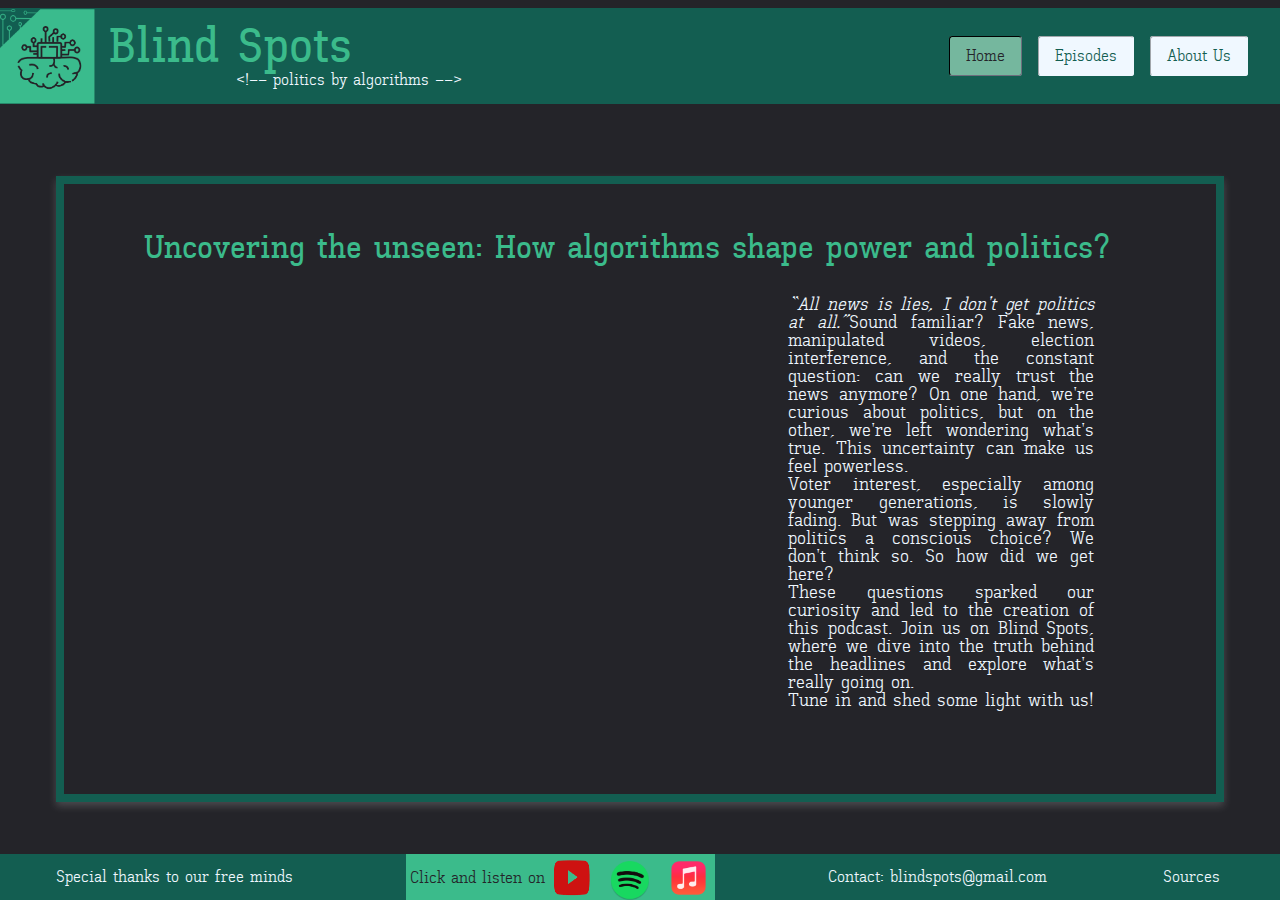
<file: Podcast/index.html>
<!DOCTYPE html>
<html lang="en">

<head>
    <meta charset="UTF-8">
    <meta name="viewport" content="width=device-width, initial-scale=1.0">
    <title>Blind Spots</title>
    <link rel="stylesheet" href="podcast.css">
</head>

<body>
    <header>
        <section>
            <img src="images/logo-zonder-naam-content.png" alt="logo-blind-spots">
            <div>
                <h1>Blind Spots</h1>
                <p class="subtitel"> &lt;!-- politics by algorithms --&gt; </p>
            </div>
        </section>
        <nav>
            <ul>
                <li><a href="index.html" class="active">Home</a></li>
                <li><a href="episodes.html">Episodes</a></li>
                <li><a href="about_us.html">About Us</a></li>
            </ul>
        </nav>
    </header>

    <main>
        <article>
            <h2>Uncovering the unseen: How algorithms shape power and politics? </h2>
            <div class="naast-elkaar">
                <div class="video-container">
                    <iframe width="480" height="320" src="https://www.youtube.com/embed/_qyrKw0_dck?si=6QtoUyEsLbaK3dki&autoplay=1&mute=1&loop=1&playlist=_qyrKw0_dck"
                    title="YouTube video player" frameborder="0"
                    allow="autoplay; clipboard-write; encrypted-media; gyroscope; picture-in-picture; web-share"
                    referrerpolicy="strict-origin-when-cross-origin" allowfullscreen></iframe>
                </div>
                <!-- video is te groot voor GitHub
                 <div class= "video">
                    <video width="480" height="320" autoplay muted loop controls> <source src="images/Blind-spots-teaser.mp4" type="video/mp4">  </video>
                </div> -->
                <div class="tekst">
                    <p>
                        <em>“All news is lies, I don't get politics at all.”</em>Sound familiar? Fake news, manipulated
                        videos, election interference, and the constant question: can we really trust the news anymore?
                        On one hand, we're curious about politics, but on the other, we're left wondering what's true.
                        This uncertainty can make us feel powerless.
                    </p>

                    <p>
                        Voter interest, especially among younger generations, is slowly fading. But was stepping away
                        from politics a conscious choice? We don't think so. So how did we get here?
                    </p>

                    <p>
                        These questions sparked our curiosity and led to the creation of this podcast. Join us on Blind
                        Spots, where we dive into the truth behind the headlines and explore what's really going on.
                    </p>

                    <p>
                        Tune in and shed some light with us!
                    </p>
                </div>
            </div>
        </article>
    </main>

    <footer>
        <p>Special thanks to our free minds</p>
        <div>
            <p>Click and listen on</p>
            <!--plaatjes moeten klikbaar zijn, zet logo's ipv tekst-->
            <nav>
                <ul>
                    <li>
                        <a href="https://www.youtube.com/" class="image-link" target="_blank" rel="noopener noreferrer">
                            <img class="logo-footer" src="images/youtube-logo.png" alt="Youtube">
                        </a>
                        <a href="https://open.spotify.com/" class="image-link" target="_blank"
                            rel="noopener noreferrer">
                            <img class="logo-footer" src="images/spotify.png" alt="Spotify">
                        </a>
                        <a href="https://www.apple.com/nl/apple-music/" class="image-link" target="_blank"
                            rel="noopener noreferrer">
                            <img class="logo-footer" src="images/apple-music.png" alt="Apple-music">
                        </a>
                    </li>
                </ul>
            </nav>
        </div>
        <p>Contact: blindspots@gmail.com</p>
        <a href="source.html" class="bronnen">Sources</a>
    </footer>
</body>

</html>
</file>
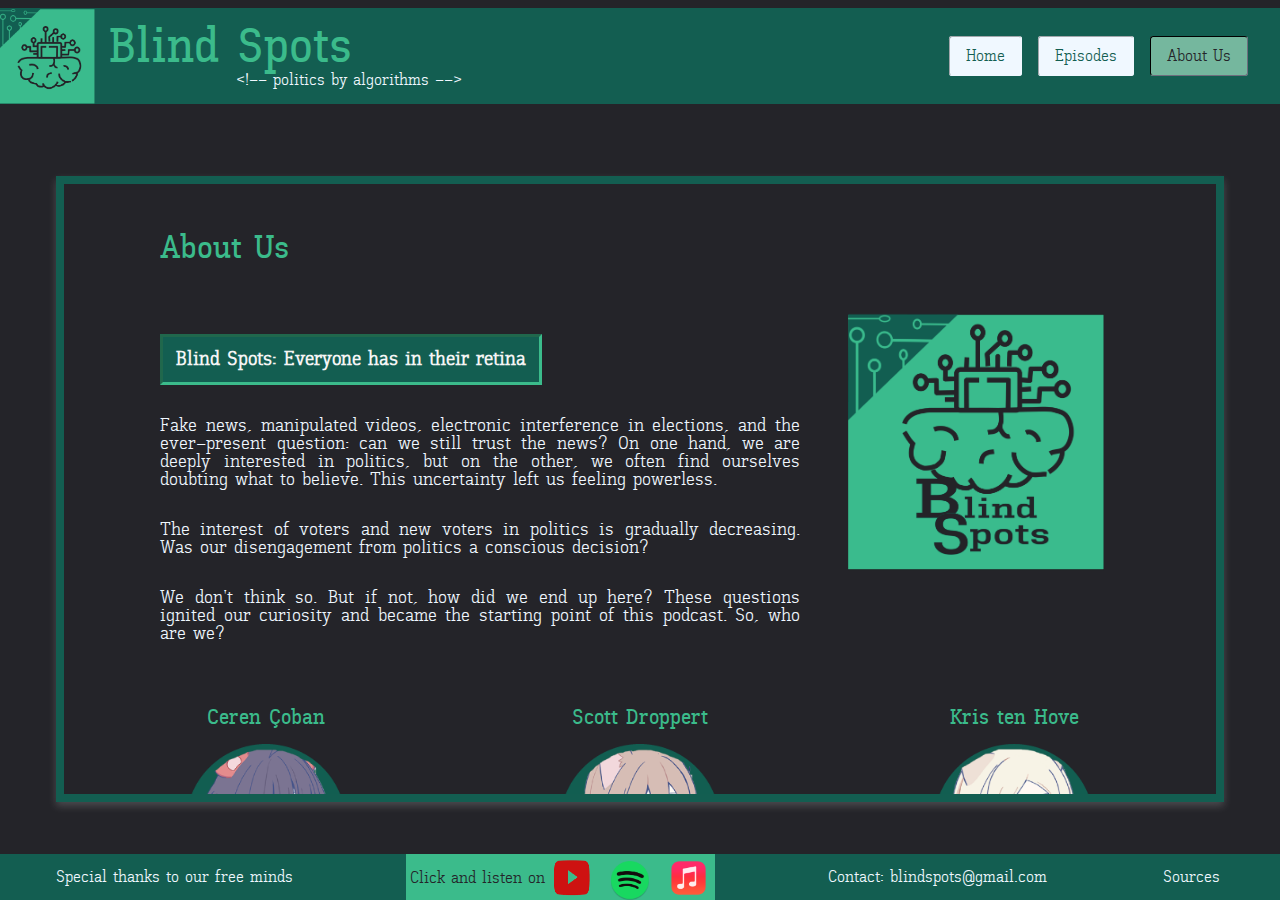
<file: Podcast/about_us.html>
<!DOCTYPE html>
<html lang="en">

<head>
    <meta charset="UTF-8">
    <meta name="viewport" content="width=device-width, initial-scale=1.0">
    <title>Blind Spots</title>
    <link rel="stylesheet" href="podcast.css">
</head>

<body>
    <header>
        <section>
            <img src="images/logo-zonder-naam-content.png" alt="logo-blind-spots">
            <div>
                <h1>Blind Spots</h1>
                <p class="subtitel"> &lt;!-- politics by algorithms --&gt; </p>
            </div>
        </section>
        <nav>
            <ul>
                <li><a href="index.html">Home</a></li>
                <li><a href="episodes.html">Episodes</a></li>
                <li><a href="about_us.html" class="active">About Us</a></li>
            </ul>
        </nav>
    </header>

    <main>
        <article>
            <h2> About Us
            </h2>
            <div class="naast-elkaar">
                <section class="afleveringen">
                    <h3> Blind Spots: Everyone has in their retina</h3>
                    <p class="about-tekst">Fake news, manipulated videos, electronic interference in elections, and the
                        ever-present question: can we still trust the news? On one hand, we are deeply interested in
                        politics, but on the other, we often find ourselves doubting what to believe. This uncertainty
                        left us feeling powerless.</p>
                    <p class="about-tekst">The interest of voters and new voters in politics is gradually decreasing.
                        Was our disengagement from politics a conscious decision? </p>
                    <p class="about-tekst"> We don't think so. But if not, how did we end up here? These questions
                        ignited our curiosity and became the starting point of this podcast. So, who are we?
                    </p>
                </section>
                <div>
                    <img class="us" src="images/logo-midden.png" alt="logo-blind-spots">
                </div>
            </div>
        </article>

        <div class="naast-elkaar">
            <section class="us">
                <h4>Ceren &Ccedil;oban</h4>
                <img class="comic-us" src="images/ceren-dark-mode.png" alt="ceren-coban">
                <p>
                    I like to be called also as Geronimo. From a young age, I've been fascinated by politics—it's
                    like a puzzle I enjoy trying to solve. Growing up in a country that connects Asia and Europe, I
                    think that shaped my perspective and deepened my interest in the complexities of politics. Now,
                    I'm studying Communication and Multimedia Design in Amsterdam, where I'm combining my passions
                    for design and understanding the world around me.
                </p>
            </section>
            <section class="us">
                <h4>Scott Droppert</h4>
                <img class="comic-us" src="images/scott-dark-mode.png" alt="scott-doppert">
                <p>
                    My name is Scott, and I study Communication and Multimedia Design at the HvA. I've been
                    interested in politics and internet culture my whole life, and having conversations about them.
                    Media can be quite polarizing now a days, I see this everyday, so providing information about
                    issues online, and in the world makes me feel like I can help
                </p>
            </section>
            <section class="us">
                <h4>Kris ten Hove</h4>
                <img class="comic-us" src="images/kris-dark-mode.png" alt="kris-ten-hove">
                <p>I am a student Communication and Multimedia Design in Amsterdam. Despite my knowledge of the
                    internet and privacy online, I am often surprised to find biased content and have a hard time
                    escaping my personal bubble. This sparked my interest in algorithms and how they influence us.
                    It's important to me to help others like me find objective information so they can form their
                    own opinions.
                </p>
            </section>
        </div>

    </main>
    <!-- 
         <main class="aboutuslongpage">
            <div>
                <h2>
                    About Us
                </h2>
                <div class="naast-elkaar">
                    
                    <div class="afleveringen">
                        
                    </div>
                </div>
               
            </div>
        </main>
         -->


    <footer>
        <p>Special thanks to our free minds</p>
        <div>
            <p>Click and listen on</p>
            <!--plaatjes moeten klikbaar zijn, zet logo's ipv tekst-->
            <nav>
                <ul>
                    <li>
                        <a href="https://www.youtube.com/" class="image-link" target="_blank" rel="noopener noreferrer">
                            <img class="logo-footer" src="images/youtube-logo.png" alt="Youtube">
                        </a>
                        <a href="https://open.spotify.com/" class="image-link" target="_blank"
                            rel="noopener noreferrer">
                            <img class="logo-footer" src="images/spotify.png" alt="Spotify">
                        </a>
                        <a href="https://www.apple.com/nl/apple-music/" class="image-link" target="_blank"
                            rel="noopener noreferrer">
                            <img class="logo-footer" src="images/apple-music.png" alt="Apple-music">
                        </a>
                    </li>
                </ul>
            </nav>
        </div>
        <p>Contact: blindspots@gmail.com</p>
        <a href="source.html" class="bronnen">Sources</a>
    </footer>
</body>

</html>
</file>
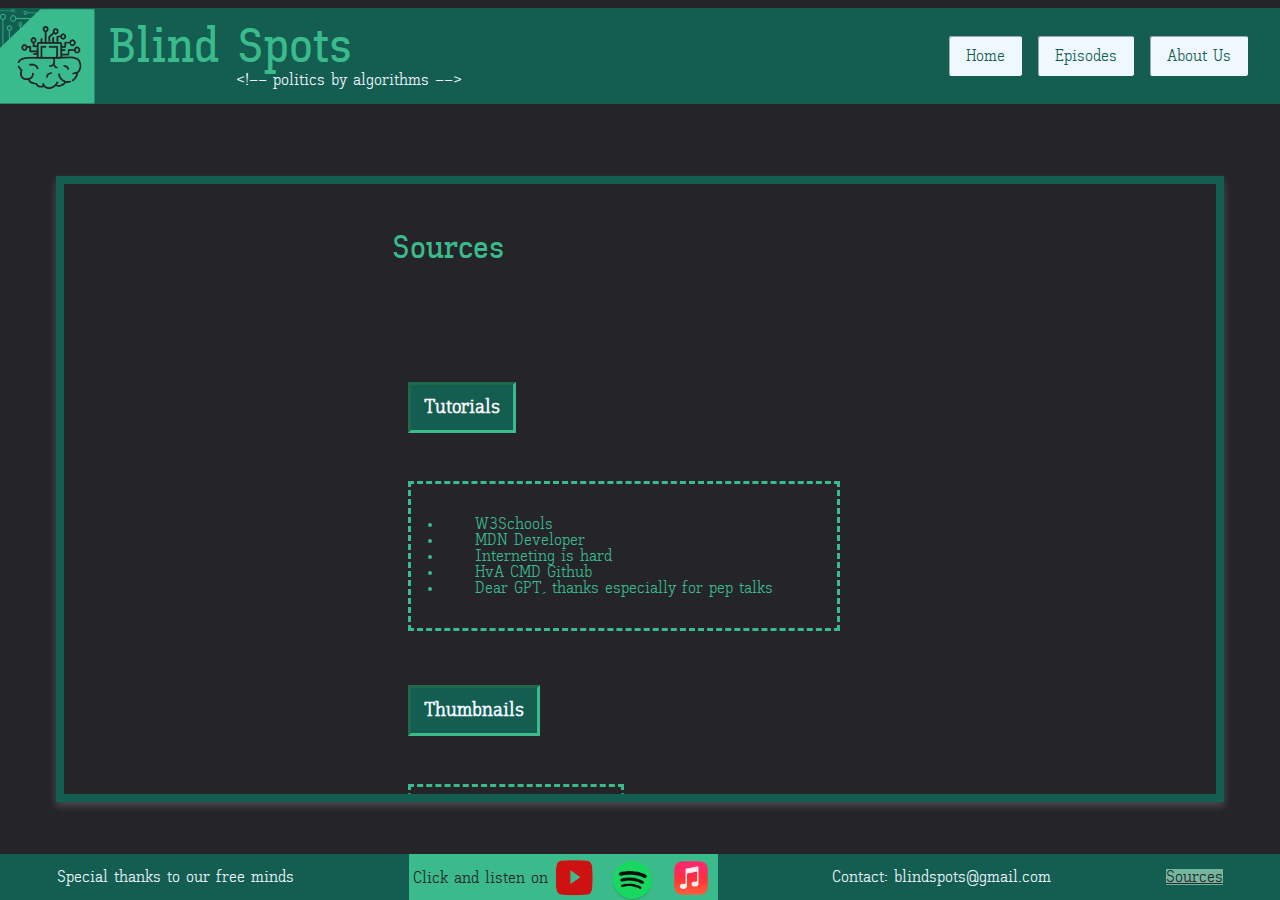
<file: Podcast/source.html>
<!DOCTYPE html>
<html lang="en">

<head>
    <meta charset="UTF-8">
    <meta name="viewport" content="width=device-width, initial-scale=1.0">
    <title>Blind Spots</title>
    <link rel="stylesheet" href="podcast.css">
</head>

<body>
    <header>
        <section>
            <img src="images/logo-zonder-naam-content.png" alt="logo-blind-spots">
            <div>
                <h1>Blind Spots</h1>
                <p class="subtitel"> &lt;!-- politics by algorithms --&gt; </p>
            </div>
        </section>
        <nav>
            <ul>
                <li><a href="index.html">Home</a></li>
                <li><a href="episodes.html">Episodes</a></li>
                <li><a href="about_us.html">About Us</a></li>
            </ul>
        </nav>
        <!-- dark&light mode waarom werkt het niet? <input type="checkbox" id="theme-toggle" class="theme-toggle">
        <label for="theme-toggle" class="theme-switch"></label> --> 
    </header>

    <main>
        <article>
            <h2>
                Sources
            </h2>
            <article>
                <section class="afleveringen">
                    <h3 class="tutorials">Tutorials</h3>
                    <nav>
                        <ul>
                            <li><a href="https://www.w3schools.com/">W3Schools</a></li>
                            <li><a href="https://developer.mozilla.org/en-US/">MDN Developer</a></li>
                            <li><a href="https://internetingishard.netlify.app/">Interneting is hard</a></li>
                            <li><a href="https://cmda.github.io/internetstandaarden-screencasts/">HvA CMD Github</a>
                            </li>
                            <li><a href="https://chatgpt.com/"> Dear GPT, thanks especially for pep talks</a></li>
                        </ul>
                    </nav>
                </section>
                <section class="afleveringen">
                    <h3 class="jump">Thumbnails</h3>
                    <nav>
                        <ul>
                            <li><a href="https://www.flaticon.com/free-icon/machine-learning_9716596?term=algorithms&page=1&position=9&origin=search&related_id=9716596
                                ">Main image</a></li>
                            <li><a href="https://blogs.lse.ac.uk/impactofsocialsciences/2021/10/10/book-review-algorithms-and-the-end-of-politics-how-technology-shapes-21st-century-american-life-by-scott-timcke/
                                ">Episode 1</a></li>
                            <li><a href="https://hoogeveenschecourant.nl/hoogeveen/Doe-ook-mee-aan-het-verkiezingsonderzoek-van-de-Hoogeveensche-Courant-27402061.html">Red pencil</a></li>
                            <li><a href="https://www.amazon.nl/-/en/Matt-Doeden/dp/1541555767">Episode 2</a>
                            </li>
                            <li><a href="https://www.psychoftech.org/blog/2020/7/13/escaping-the-echo-chamber">Episode 3</a></li>
                            <li><a href="https://en.m.wikipedia.org/wiki/File:X_logo_2023.svg">Episode 4</a>
                            </li>
                            <li><a href="https://www.flaticon.com/free-icon/cookie_1047711?term=cookies&page=1&position=2&origin=tag&related_id=1047711">Episode 5</a></li>
                            <li><a href="https://www.pngegg.com/en/png-ziedk/download">Episode 6</a>
                            </li>
                        </ul>
                    </nav>
                </section>
                <section class="afleveringen">
                    <h3 class="teaser">Teaser</h3>
                    <nav>
                        <ul>
                            <li><a href="https://www.youtube.com/watch?v=ev3vENli7wQ&ab_channel=AphexAcid">Music Autechre-Gantz Graf </a></li>
                            <li><a href="https://www.youtube.com/watch?v=KCVN-SuBBWM&ab_channel=slingardstudios">The Matrix Raining Green Code</a></li>
                            <li><a href="https://www.youtube.com/watch?v=v74H5INQeeI&ab_channel=PlannedParenthood">Billie Ellish at Austin City</a></li>
                            <li><a href="https://www.youtube.com/watch?v=diniBC70rdI&ab_channel=DonaldJTrump">Trump Make America Great Again</a></li>
                            <li><a href="about_us.html">Minecraft game screen record (Scott Doppert)</a></li>
                            <li><a href="https://ttsfree.com/">Voice 'politics by algorithms</a>
                            </li>
                        </ul>
                    </nav>
                </section>
            </article>
        </article>
    </main>

    <footer>
        <p>Special thanks to our free minds</p>
        <div>
            <p>Click and listen on</p>
            <nav>
                <ul>
                    <li>
                        <a href="https://www.youtube.com/" class="image-link" target="_blank" rel="noopener noreferrer">
                            <img class="logo-footer" src="images/youtube-logo.png" alt="Youtube">
                        </a>
                        <a href="https://open.spotify.com/" class="image-link" target="_blank"
                            rel="noopener noreferrer">
                            <img class="logo-footer" src="images/spotify.png" alt="Spotify">
                        </a>
                        <a href="https://www.apple.com/nl/apple-music/" class="image-link" target="_blank"
                            rel="noopener noreferrer">
                            <img class="logo-footer" src="images/apple-music.png" alt="Apple-music">
                        </a>
                    </li>
                </ul>
            </nav>
        </div>
        <p>Contact: blindspots@gmail.com</p>
        <a class="active" href="source.html" class="bronnen">Sources</a>
    </footer>
</body>

</html>
</file>
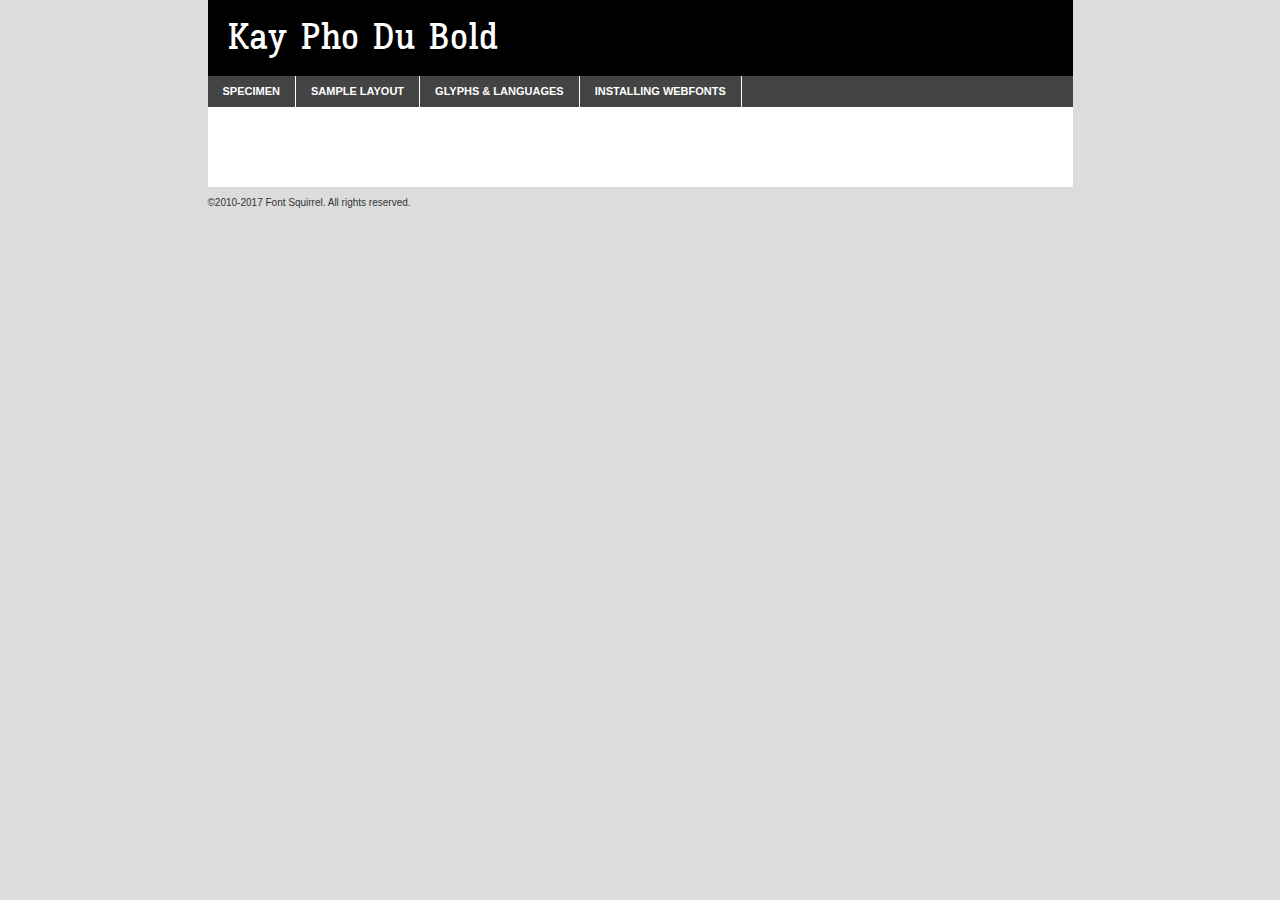
<file: Podcast/fonts/KayPhoDu1/kayphodu-bold-demo.html>
<!DOCTYPE html PUBLIC "-//W3C//DTD XHTML 1.0 Transitional//EN"
        "http://www.w3.org/TR/xhtml1/DTD/xhtml1-transitional.dtd">

<html xmlns="http://www.w3.org/1999/xhtml" xml:lang="en" lang="en">
<head>
    <meta http-equiv="Content-Type" content="text/html; charset=utf-8"/>
    <script src="http://ajax.googleapis.com/ajax/libs/jquery/1.7.2/jquery.min.js" type="text/javascript" charset="utf-8"></script>
    <script type="text/javascript">
		(function($) {
			$.fn.easyTabs = function(option) {
				var param = jQuery.extend({ fadeSpeed: 'fast', defaultContent: 1, activeClass: 'active' }, option);
				$(this).each(function() {
					var thisId = '#' + this.id;
					if ( param.defaultContent == '' )
					{
						param.defaultContent = 1;
					}
					if ( typeof param.defaultContent == 'number' )
					{
						var defaultTab = $(thisId + ' .tabs li:eq(' + (param.defaultContent - 1) + ') a').attr('href').substr(1);
					}
					else
					{
						var defaultTab = param.defaultContent;
					}
					$(thisId + ' .tabs li a').each(function() {
						var tabToHide = $(this).attr('href').substr(1);
						$('#' + tabToHide).addClass('easytabs-tab-content');
					});
					hideAll();
					changeContent(defaultTab);

					function hideAll() {$(thisId + ' .easytabs-tab-content').hide();}

					function changeContent(tabId)
					{
						hideAll();
						$(thisId + ' .tabs li').removeClass(param.activeClass);
						$(thisId + ' .tabs li a[href=#' + tabId + ']').closest('li').addClass(param.activeClass);
						if ( param.fadeSpeed != 'none' )
						{
							$(thisId + ' #' + tabId).fadeIn(param.fadeSpeed);
						}
						else
						{
							$(thisId + ' #' + tabId).show();
						}
					}

					$(thisId + ' .tabs li').click(function() {
						var tabId = $(this).find('a').attr('href').substr(1);
						changeContent(tabId);
						return false;
					});
				});
			}
		})(jQuery);
    </script>
    <link rel="stylesheet" href="specimen_files/specimen_stylesheet.css" type="text/css" charset="utf-8"/>
    <link rel="stylesheet" href="stylesheet.css" type="text/css" charset="utf-8"/>

    <style type="text/css">
        		body {
			font-family: 'kay_pho_dubold';
        		}

            </style>

    <title>Kay Pho Du Bold Specimen</title>


    <script type="text/javascript" charset="utf-8">
		$(document).ready(function() {
			$('#container').easyTabs({ defaultContent: 1 });
		});
    </script>
</head>

<body>
<div id="container">
    <div id="header">
		Kay Pho Du Bold    </div>
    <ul class="tabs">
        <li><a href="#specimen">Specimen</a></li>
        <li><a href="#layout">Sample Layout</a></li>
		        <li><a href="#glyphs">Glyphs &amp; Languages</a></li>
        <li><a href="#installing">Installing Webfonts</a></li>

    </ul>

    <div id="main_content">


        <div id="specimen">

            <div class="section">
                <div class="grid12 firstcol">
                    <div class="huge">AaBb</div>
                </div>
            </div>

            <div class="section">
                <div class="glyph_range">A&#x200B;B&#x200b;C&#x200b;D&#x200b;E&#x200b;F&#x200b;G&#x200b;H&#x200b;I&#x200b;J&#x200b;K&#x200b;L&#x200b;M&#x200b;N&#x200b;O&#x200b;P&#x200b;Q&#x200b;R&#x200b;S&#x200b;T&#x200b;U&#x200b;V&#x200b;W&#x200b;X&#x200b;Y&#x200b;Z&#x200b;a&#x200b;b&#x200b;c&#x200b;d&#x200b;e&#x200b;f&#x200b;g&#x200b;h&#x200b;i&#x200b;j&#x200b;k&#x200b;l&#x200b;m&#x200b;n&#x200b;o&#x200b;p&#x200b;q&#x200b;r&#x200b;s&#x200b;t&#x200b;u&#x200b;v&#x200b;w&#x200b;x&#x200b;y&#x200b;z&#x200b;1&#x200b;2&#x200b;3&#x200b;4&#x200b;5&#x200b;6&#x200b;7&#x200b;8&#x200b;9&#x200b;0&#x200b;&amp;&#x200b;.&#x200b;,&#x200b;?&#x200b;!&#x200b;&#64;&#x200b;(&#x200b;)&#x200b;#&#x200b;$&#x200b;%&#x200b;*&#x200b;+&#x200b;-&#x200b;=&#x200b;:&#x200b;;</div>
            </div>
            <div class="section">
                <div class="grid12 firstcol">
                    <table class="sample_table">
                        <tr>
                            <td>10</td>
                            <td class="size10">abcdefghijklmnopqrstuvwxyzABCDEFGHIJKLMNOPQRSTUVWXYZ0123456789abcdefghijklmnopqrstuvwxyzABCDEFGHIJKLMNOPQRSTUVWXYZ0123456789abcdefghijklmnopqrstuvwxyzABCDEFGHIJKLMNOPQRSTUVWXYZ</td>
                        </tr>
                        <tr>
                            <td>11</td>
                            <td class="size11">abcdefghijklmnopqrstuvwxyzABCDEFGHIJKLMNOPQRSTUVWXYZ0123456789abcdefghijklmnopqrstuvwxyzABCDEFGHIJKLMNOPQRSTUVWXYZ0123456789abcdefghijklmnopqrstuvwxyzABCDEFGHIJKLMNOPQRSTUVWXYZ</td>
                        </tr>
                        <tr>
                            <td>12</td>
                            <td class="size12">abcdefghijklmnopqrstuvwxyzABCDEFGHIJKLMNOPQRSTUVWXYZ0123456789abcdefghijklmnopqrstuvwxyzABCDEFGHIJKLMNOPQRSTUVWXYZ0123456789abcdefghijklmnopqrstuvwxyzABCDEFGHIJKLMNOPQRSTUVWXYZ</td>
                        </tr>
                        <tr>
                            <td>13</td>
                            <td class="size13">abcdefghijklmnopqrstuvwxyzABCDEFGHIJKLMNOPQRSTUVWXYZ0123456789abcdefghijklmnopqrstuvwxyzABCDEFGHIJKLMNOPQRSTUVWXYZ0123456789abcdefghijklmnopqrstuvwxyzABCDEFGHIJKLMNOPQRSTUVWXYZ</td>
                        </tr>
                        <tr>
                            <td>14</td>
                            <td class="size14">abcdefghijklmnopqrstuvwxyzABCDEFGHIJKLMNOPQRSTUVWXYZ0123456789abcdefghijklmnopqrstuvwxyzABCDEFGHIJKLMNOPQRSTUVWXYZ0123456789abcdefghijklmnopqrstuvwxyzABCDEFGHIJKLMNOPQRSTUVWXYZ</td>
                        </tr>
                        <tr>
                            <td>16</td>
                            <td class="size16">abcdefghijklmnopqrstuvwxyzABCDEFGHIJKLMNOPQRSTUVWXYZ0123456789abcdefghijklmnopqrstuvwxyzABCDEFGHIJKLMNOPQRSTUVWXYZ</td>
                        </tr>
                        <tr>
                            <td>18</td>
                            <td class="size18">abcdefghijklmnopqrstuvwxyzABCDEFGHIJKLMNOPQRSTUVWXYZ0123456789abcdefghijklmnopqrstuvwxyzABCDEFGHIJKLMNOPQRSTUVWXYZ</td>
                        </tr>
                        <tr>
                            <td>20</td>
                            <td class="size20">abcdefghijklmnopqrstuvwxyzABCDEFGHIJKLMNOPQRSTUVWXYZ0123456789abcdefghijklmnopqrstuvwxyzABCDEFGHIJKLMNOPQRSTUVWXYZ</td>
                        </tr>
                        <tr>
                            <td>24</td>
                            <td class="size24">abcdefghijklmnopqrstuvwxyzABCDEFGHIJKLMNOPQRSTUVWXYZ0123456789abcdefghijklmnopqrstuvwxyzABCDEFGHIJKLMNOPQRSTUVWXYZ</td>
                        </tr>
                        <tr>
                            <td>30</td>
                            <td class="size30">abcdefghijklmnopqrstuvwxyzABCDEFGHIJKLMNOPQRSTUVWXYZ0123456789abcdefghijklmnopqrstuvwxyzABCDEFGHIJKLMNOPQRSTUVWXYZ</td>
                        </tr>
                        <tr>
                            <td>36</td>
                            <td class="size36">abcdefghijklmnopqrstuvwxyzABCDEFGHIJKLMNOPQRSTUVWXYZ0123456789abcdefghijklmnopqrstuvwxyzABCDEFGHIJKLMNOPQRSTUVWXYZ</td>
                        </tr>
                        <tr>
                            <td>48</td>
                            <td class="size48">abcdefghijklmnopqrstuvwxyzABCDEFGHIJKLMNOPQRSTUVWXYZ0123456789abcdefghijklmnopqrstuvwxyzABCDEFGHIJKLMNOPQRSTUVWXYZ</td>
                        </tr>
                        <tr>
                            <td>60</td>
                            <td class="size60">abcdefghijklmnopqrstuvwxyzABCDEFGHIJKLMNOPQRSTUVWXYZ0123456789abcdefghijklmnopqrstuvwxyzABCDEFGHIJKLMNOPQRSTUVWXYZ</td>
                        </tr>
                        <tr>
                            <td>72</td>
                            <td class="size72">abcdefghijklmnopqrstuvwxyzABCDEFGHIJKLMNOPQRSTUVWXYZ0123456789abcdefghijklmnopqrstuvwxyzABCDEFGHIJKLMNOPQRSTUVWXYZ</td>
                        </tr>
                        <tr>
                            <td>90</td>
                            <td class="size90">abcdefghijklmnopqrstuvwxyzABCDEFGHIJKLMNOPQRSTUVWXYZ0123456789abcdefghijklmnopqrstuvwxyzABCDEFGHIJKLMNOPQRSTUVWXYZ</td>
                        </tr>
                    </table>

                </div>

            </div>


            <div class="section" id="bodycomparison">


                <div id="xheight">
                    <div class="fontbody">&#x25FC;&#x25FC;&#x25FC;&#x25FC;&#x25FC;&#x25FC;&#x25FC;&#x25FC;&#x25FC;&#x25FC;&#x25FC;&#x25FC;&#x25FC;&#x25FC;&#x25FC;&#x25FC;&#x25FC;&#x25FC;&#x25FC;&#x25FC;&#x25FC;&#x25FC;&#x25FC;&#x25FC;&#x25FC;&#x25FC;&#x25FC;&#x25FC;&#x25FC;&#x25FC;&#x25FC;&#x25FC;&#x25FC;&#x25FC;&#x25FC;&#x25FC;&#x25FC;&#x25FC;&#x25FC;&#x25FC;&#x25FC;&#x25FC;&#x25FC;&#x25FC;&#x25FC;&#x25FC;&#x25FC;&#x25FC;&#x25FC;&#x25FC;&#x25FC;&#x25FC;&#x25FC;&#x25FC;&#x25FC;&#x25FC;&#x25FC;&#x25FC;&#x25FC;&#x25FC;&#x25FC;&#x25FC;&#x25FC;&#x25FC;&#x25FC;&#x25FC;&#x25FC;&#x25FC;&#x25FC;&#x25FC;&#x25FC;&#x25FC;&#x25FC;&#x25FC;&#x25FC;&#x25FC;&#x25FC;&#x25FC;&#x25FC;&#x25FC;&#x25FC;&#x25FC;&#x25FC;&#x25FC;&#x25FC;&#x25FC;&#x25FC;&#x25FC;&#x25FC;&#x25FC;&#x25FC;&#x25FC;&#x25FC;&#x25FC;&#x25FC;&#x25FC;&#x25FC;&#x25FC;&#x25FC;body</div>
                    <div class="arialbody">body</div>
                    <div class="verdanabody">body</div>
                    <div class="georgiabody">body</div>
                </div>
                <div class="fontbody" style="z-index:1">
                    body<span>Kay Pho Du Bold</span>
                </div>
                <div class="arialbody" style="z-index:1">
                    body<span>Arial</span>
                </div>
                <div class="verdanabody" style="z-index:1">
                    body<span>Verdana</span>
                </div>
                <div class="georgiabody" style="z-index:1">
                    body<span>Georgia</span>
                </div>


            </div>


            <div class="section psample psample_row1" id="">

                <div class="grid2 firstcol">
                    <p class="size10"><span>10.</span>Aenean lacinia bibendum nulla sed consectetur. Fusce dapibus, tellus ac cursus commodo, tortor mauris condimentum nibh, ut fermentum massa justo sit amet risus. Nullam id dolor id nibh ultricies vehicula ut id elit. Cum sociis natoque penatibus et magnis dis parturient montes, nascetur ridiculus mus. Nulla vitae elit libero, a pharetra augue.</p>

                </div>
                <div class="grid3">
                    <p class="size11"><span>11.</span>Aenean lacinia bibendum nulla sed consectetur. Fusce dapibus, tellus ac cursus commodo, tortor mauris condimentum nibh, ut fermentum massa justo sit amet risus. Nullam id dolor id nibh ultricies vehicula ut id elit. Cum sociis natoque penatibus et magnis dis parturient montes, nascetur ridiculus mus. Nulla vitae elit libero, a pharetra augue.</p>

                </div>
                <div class="grid3">
                    <p class="size12"><span>12.</span>Aenean lacinia bibendum nulla sed consectetur. Fusce dapibus, tellus ac cursus commodo, tortor mauris condimentum nibh, ut fermentum massa justo sit amet risus. Nullam id dolor id nibh ultricies vehicula ut id elit. Cum sociis natoque penatibus et magnis dis parturient montes, nascetur ridiculus mus. Nulla vitae elit libero, a pharetra augue.</p>

                </div>
                <div class="grid4">
                    <p class="size13"><span>13.</span>Aenean lacinia bibendum nulla sed consectetur. Fusce dapibus, tellus ac cursus commodo, tortor mauris condimentum nibh, ut fermentum massa justo sit amet risus. Nullam id dolor id nibh ultricies vehicula ut id elit. Cum sociis natoque penatibus et magnis dis parturient montes, nascetur ridiculus mus. Nulla vitae elit libero, a pharetra augue.</p>

                </div>
                <div class="white_blend"></div>

            </div>
            <div class="section psample psample_row2" id="">
                <div class="grid3 firstcol">
                    <p class="size14"><span>14.</span>Aenean lacinia bibendum nulla sed consectetur. Fusce dapibus, tellus ac cursus commodo, tortor mauris condimentum nibh, ut fermentum massa justo sit amet risus. Nullam id dolor id nibh ultricies vehicula ut id elit. Cum sociis natoque penatibus et magnis dis parturient montes, nascetur ridiculus mus. Nulla vitae elit libero, a pharetra augue.</p>

                </div>
                <div class="grid4">
                    <p class="size16"><span>16.</span>Aenean lacinia bibendum nulla sed consectetur. Fusce dapibus, tellus ac cursus commodo, tortor mauris condimentum nibh, ut fermentum massa justo sit amet risus. Nullam id dolor id nibh ultricies vehicula ut id elit. Cum sociis natoque penatibus et magnis dis parturient montes, nascetur ridiculus mus. Nulla vitae elit libero, a pharetra augue.</p>

                </div>
                <div class="grid5">
                    <p class="size18"><span>18.</span>Aenean lacinia bibendum nulla sed consectetur. Fusce dapibus, tellus ac cursus commodo, tortor mauris condimentum nibh, ut fermentum massa justo sit amet risus. Nullam id dolor id nibh ultricies vehicula ut id elit. Cum sociis natoque penatibus et magnis dis parturient montes, nascetur ridiculus mus. Nulla vitae elit libero, a pharetra augue.</p>

                </div>

                <div class="white_blend"></div>

            </div>

            <div class="section psample psample_row3" id="">
                <div class="grid5 firstcol">
                    <p class="size20"><span>20.</span>Aenean lacinia bibendum nulla sed consectetur. Fusce dapibus, tellus ac cursus commodo, tortor mauris condimentum nibh, ut fermentum massa justo sit amet risus. Nullam id dolor id nibh ultricies vehicula ut id elit. Cum sociis natoque penatibus et magnis dis parturient montes, nascetur ridiculus mus. Nulla vitae elit libero, a pharetra augue.</p>
                </div>
                <div class="grid7">
                    <p class="size24"><span>24.</span>Aenean lacinia bibendum nulla sed consectetur. Fusce dapibus, tellus ac cursus commodo, tortor mauris condimentum nibh, ut fermentum massa justo sit amet risus. Nullam id dolor id nibh ultricies vehicula ut id elit. Cum sociis natoque penatibus et magnis dis parturient montes, nascetur ridiculus mus. Nulla vitae elit libero, a pharetra augue.</p>
                </div>

                <div class="white_blend"></div>

            </div>

            <div class="section psample psample_row4" id="">
                <div class="grid12 firstcol">
                    <p class="size30"><span>30.</span>Aenean lacinia bibendum nulla sed consectetur. Fusce dapibus, tellus ac cursus commodo, tortor mauris condimentum nibh, ut fermentum massa justo sit amet risus. Nullam id dolor id nibh ultricies vehicula ut id elit. Cum sociis natoque penatibus et magnis dis parturient montes, nascetur ridiculus mus. Nulla vitae elit libero, a pharetra augue.</p>
                </div>
                <div class="white_blend"></div>

            </div>


            <div class="section psample psample_row1 fullreverse">
                <div class="grid2 firstcol">
                    <p class="size10"><span>10.</span>Aenean lacinia bibendum nulla sed consectetur. Fusce dapibus, tellus ac cursus commodo, tortor mauris condimentum nibh, ut fermentum massa justo sit amet risus. Nullam id dolor id nibh ultricies vehicula ut id elit. Cum sociis natoque penatibus et magnis dis parturient montes, nascetur ridiculus mus. Nulla vitae elit libero, a pharetra augue.</p>

                </div>
                <div class="grid3">
                    <p class="size11"><span>11.</span>Aenean lacinia bibendum nulla sed consectetur. Fusce dapibus, tellus ac cursus commodo, tortor mauris condimentum nibh, ut fermentum massa justo sit amet risus. Nullam id dolor id nibh ultricies vehicula ut id elit. Cum sociis natoque penatibus et magnis dis parturient montes, nascetur ridiculus mus. Nulla vitae elit libero, a pharetra augue.</p>

                </div>
                <div class="grid3">
                    <p class="size12"><span>12.</span>Aenean lacinia bibendum nulla sed consectetur. Fusce dapibus, tellus ac cursus commodo, tortor mauris condimentum nibh, ut fermentum massa justo sit amet risus. Nullam id dolor id nibh ultricies vehicula ut id elit. Cum sociis natoque penatibus et magnis dis parturient montes, nascetur ridiculus mus. Nulla vitae elit libero, a pharetra augue.</p>

                </div>
                <div class="grid4">
                    <p class="size13"><span>13.</span>Aenean lacinia bibendum nulla sed consectetur. Fusce dapibus, tellus ac cursus commodo, tortor mauris condimentum nibh, ut fermentum massa justo sit amet risus. Nullam id dolor id nibh ultricies vehicula ut id elit. Cum sociis natoque penatibus et magnis dis parturient montes, nascetur ridiculus mus. Nulla vitae elit libero, a pharetra augue.</p>

                </div>
                <div class="black_blend"></div>

            </div>

            <div class="section psample psample_row2 fullreverse">
                <div class="grid3 firstcol">
                    <p class="size14"><span>14.</span>Aenean lacinia bibendum nulla sed consectetur. Fusce dapibus, tellus ac cursus commodo, tortor mauris condimentum nibh, ut fermentum massa justo sit amet risus. Nullam id dolor id nibh ultricies vehicula ut id elit. Cum sociis natoque penatibus et magnis dis parturient montes, nascetur ridiculus mus. Nulla vitae elit libero, a pharetra augue.</p>

                </div>
                <div class="grid4">
                    <p class="size16"><span>16.</span>Aenean lacinia bibendum nulla sed consectetur. Fusce dapibus, tellus ac cursus commodo, tortor mauris condimentum nibh, ut fermentum massa justo sit amet risus. Nullam id dolor id nibh ultricies vehicula ut id elit. Cum sociis natoque penatibus et magnis dis parturient montes, nascetur ridiculus mus. Nulla vitae elit libero, a pharetra augue.</p>

                </div>
                <div class="grid5">
                    <p class="size18"><span>18.</span>Aenean lacinia bibendum nulla sed consectetur. Fusce dapibus, tellus ac cursus commodo, tortor mauris condimentum nibh, ut fermentum massa justo sit amet risus. Nullam id dolor id nibh ultricies vehicula ut id elit. Cum sociis natoque penatibus et magnis dis parturient montes, nascetur ridiculus mus. Nulla vitae elit libero, a pharetra augue.</p>

                </div>
                <div class="black_blend"></div>

            </div>

            <div class="section psample fullreverse psample_row3" id="">
                <div class="grid5 firstcol">
                    <p class="size20"><span>20.</span>Aenean lacinia bibendum nulla sed consectetur. Fusce dapibus, tellus ac cursus commodo, tortor mauris condimentum nibh, ut fermentum massa justo sit amet risus. Nullam id dolor id nibh ultricies vehicula ut id elit. Cum sociis natoque penatibus et magnis dis parturient montes, nascetur ridiculus mus. Nulla vitae elit libero, a pharetra augue.</p>
                </div>
                <div class="grid7">
                    <p class="size24"><span>24.</span>Aenean lacinia bibendum nulla sed consectetur. Fusce dapibus, tellus ac cursus commodo, tortor mauris condimentum nibh, ut fermentum massa justo sit amet risus. Nullam id dolor id nibh ultricies vehicula ut id elit. Cum sociis natoque penatibus et magnis dis parturient montes, nascetur ridiculus mus. Nulla vitae elit libero, a pharetra augue.</p>
                </div>

                <div class="black_blend"></div>

            </div>

            <div class="section psample fullreverse psample_row4" id="" style="border-bottom: 20px #000 solid;">
                <div class="grid12 firstcol">
                    <p class="size30"><span>30.</span>Aenean lacinia bibendum nulla sed consectetur. Fusce dapibus, tellus ac cursus commodo, tortor mauris condimentum nibh, ut fermentum massa justo sit amet risus. Nullam id dolor id nibh ultricies vehicula ut id elit. Cum sociis natoque penatibus et magnis dis parturient montes, nascetur ridiculus mus. Nulla vitae elit libero, a pharetra augue.</p>
                </div>
                <div class="black_blend"></div>

            </div>


        </div>

        <div id="layout">

            <div class="section">

                <div class="grid12 firstcol">
                    <h1>Lorem Ipsum Dolor</h1>
                    <h2>Etiam porta sem malesuada magna mollis euismod</h2>

                    <p class="byline">By <a href="#link">Aenean Lacinia</a></p>
                </div>
            </div>
            <div class="section">
                <div class="grid8 firstcol">
                    <p class="large">Donec sed odio dui. Morbi leo risus, porta ac consectetur ac, vestibulum at eros. Fusce dapibus, tellus ac cursus commodo, tortor mauris condimentum nibh, ut fermentum massa justo sit amet risus. </p>


                    <h3>Pellentesque ornare sem</h3>

                    <p>Maecenas sed diam eget risus varius blandit sit amet non magna. Maecenas faucibus mollis interdum. Donec ullamcorper nulla non metus auctor fringilla. Nullam id dolor id nibh ultricies vehicula ut id elit. Nullam id dolor id nibh ultricies vehicula ut id elit. </p>

                    <p>Aenean eu leo quam. Pellentesque ornare sem lacinia quam venenatis vestibulum. Lorem ipsum dolor sit amet, consectetur adipiscing elit. Cum sociis natoque penatibus et magnis dis parturient montes, nascetur ridiculus mus. </p>

                    <p>Nulla vitae elit libero, a pharetra augue. Praesent commodo cursus magna, vel scelerisque nisl consectetur et. Aenean lacinia bibendum nulla sed consectetur. </p>

                    <p>Nullam quis risus eget urna mollis ornare vel eu leo. Nullam quis risus eget urna mollis ornare vel eu leo. Maecenas sed diam eget risus varius blandit sit amet non magna. Donec ullamcorper nulla non metus auctor fringilla. </p>

                    <h3>Cras mattis consectetur</h3>

                    <p>Aenean eu leo quam. Pellentesque ornare sem lacinia quam venenatis vestibulum. Aenean lacinia bibendum nulla sed consectetur. Integer posuere erat a ante venenatis dapibus posuere velit aliquet. Cras mattis consectetur purus sit amet fermentum. </p>

                    <p>Nullam id dolor id nibh ultricies vehicula ut id elit. Nullam quis risus eget urna mollis ornare vel eu leo. Cras mattis consectetur purus sit amet fermentum.</p>
                </div>

                <div class="grid4 sidebar">

                    <div class="box reverse">
                        <p class="last">Nullam quis risus eget urna mollis ornare vel eu leo. Donec ullamcorper nulla non metus auctor fringilla. Cras mattis consectetur purus sit amet fermentum. Sed posuere consectetur est at lobortis. Lorem ipsum dolor sit amet, consectetur adipiscing elit. </p>
                    </div>

                    <p class="caption">Maecenas sed diam eget risus varius.</p>

                    <p>Vestibulum id ligula porta felis euismod semper. Integer posuere erat a ante venenatis dapibus posuere velit aliquet. Vestibulum id ligula porta felis euismod semper. Sed posuere consectetur est at lobortis. Maecenas sed diam eget risus varius blandit sit amet non magna. Fusce dapibus, tellus ac cursus commodo, tortor mauris condimentum nibh, ut fermentum massa justo sit amet risus. </p>


                    <p>Duis mollis, est non commodo luctus, nisi erat porttitor ligula, eget lacinia odio sem nec elit. Aenean lacinia bibendum nulla sed consectetur. Vivamus sagittis lacus vel augue laoreet rutrum faucibus dolor auctor. Aenean lacinia bibendum nulla sed consectetur. Nullam quis risus eget urna mollis ornare vel eu leo. </p>

                    <p>Praesent commodo cursus magna, vel scelerisque nisl consectetur et. Donec ullamcorper nulla non metus auctor fringilla. Maecenas faucibus mollis interdum. Fusce dapibus, tellus ac cursus commodo, tortor mauris condimentum nibh, ut fermentum massa justo sit amet risus. </p>

                </div>
            </div>

        </div>


		

        <div id="glyphs">
            <div class="section">
                <div class="grid12 firstcol">

                    <h1>Language Support</h1>
                    <p>The subset of Kay Pho Du Bold in this kit supports the following languages:<br/>

						Albanian, Basque, Breton, Chamorro, Danish, Dutch, English, Faroese, Finnish, French, Frisian, Galician, German, Icelandic, Italian, Malagasy, Norwegian, Portuguese, Spanish, Alsatian, Aragonese, Arapaho, Arrernte, Asturian, Aymara, Bislama, Cebuano, Corsican, Fijian, French_creole, Genoese, Gilbertese, Greenlandic, Haitian_creole, Hiligaynon, Hmong, Hopi, Ibanag, Iloko_ilokano, Indonesian, Interglossa_glosa, Interlingua, Irish_gaelic, Jerriais, Lojban, Lombard, Luxembourgeois, Manx, Mohawk, Norfolk_pitcairnese, Occitan, Oromo, Pangasinan, Papiamento, Piedmontese, Potawatomi, Rhaeto-romance, Romansh, Rotokas, Sami_lule, Samoan, Sardinian, Scots_gaelic, Seychelles_creole, Shona, Sicilian, Somali, Southern_ndebele, Swahili, Swati_swazi, Tagalog_filipino_pilipino, Tetum, Tok_pisin, Uyghur_latinized, Volapuk, Walloon, Warlpiri, Xhosa, Yapese, Zulu, Latinbasic, Ubasic, Demo                    </p>
                    <h1>Glyph Chart</h1>
                    <p>The subset of Kay Pho Du Bold in this kit includes all the glyphs listed below. Unicode entities are included above each glyph to help you insert individual characters into your layout.</p>
                    <div id="glyph_chart">

																				                                <div><p>&amp;#32;</p>&#32;</div>
																				                                <div><p>&amp;#33;</p>&#33;</div>
																				                                <div><p>&amp;#34;</p>&#34;</div>
																				                                <div><p>&amp;#35;</p>&#35;</div>
																				                                <div><p>&amp;#36;</p>&#36;</div>
																				                                <div><p>&amp;#37;</p>&#37;</div>
																				                                <div><p>&amp;#38;</p>&#38;</div>
																				                                <div><p>&amp;#39;</p>&#39;</div>
																				                                <div><p>&amp;#40;</p>&#40;</div>
																				                                <div><p>&amp;#41;</p>&#41;</div>
																				                                <div><p>&amp;#42;</p>&#42;</div>
																				                                <div><p>&amp;#43;</p>&#43;</div>
																				                                <div><p>&amp;#44;</p>&#44;</div>
																				                                <div><p>&amp;#45;</p>&#45;</div>
																				                                <div><p>&amp;#46;</p>&#46;</div>
																				                                <div><p>&amp;#47;</p>&#47;</div>
																				                                <div><p>&amp;#48;</p>&#48;</div>
																				                                <div><p>&amp;#49;</p>&#49;</div>
																				                                <div><p>&amp;#50;</p>&#50;</div>
																				                                <div><p>&amp;#51;</p>&#51;</div>
																				                                <div><p>&amp;#52;</p>&#52;</div>
																				                                <div><p>&amp;#53;</p>&#53;</div>
																				                                <div><p>&amp;#54;</p>&#54;</div>
																				                                <div><p>&amp;#55;</p>&#55;</div>
																				                                <div><p>&amp;#56;</p>&#56;</div>
																				                                <div><p>&amp;#57;</p>&#57;</div>
																				                                <div><p>&amp;#58;</p>&#58;</div>
																				                                <div><p>&amp;#59;</p>&#59;</div>
																				                                <div><p>&amp;#60;</p>&#60;</div>
																				                                <div><p>&amp;#61;</p>&#61;</div>
																				                                <div><p>&amp;#62;</p>&#62;</div>
																				                                <div><p>&amp;#63;</p>&#63;</div>
																				                                <div><p>&amp;#64;</p>&#64;</div>
																				                                <div><p>&amp;#65;</p>&#65;</div>
																				                                <div><p>&amp;#66;</p>&#66;</div>
																				                                <div><p>&amp;#67;</p>&#67;</div>
																				                                <div><p>&amp;#68;</p>&#68;</div>
																				                                <div><p>&amp;#69;</p>&#69;</div>
																				                                <div><p>&amp;#70;</p>&#70;</div>
																				                                <div><p>&amp;#71;</p>&#71;</div>
																				                                <div><p>&amp;#72;</p>&#72;</div>
																				                                <div><p>&amp;#73;</p>&#73;</div>
																				                                <div><p>&amp;#74;</p>&#74;</div>
																				                                <div><p>&amp;#75;</p>&#75;</div>
																				                                <div><p>&amp;#76;</p>&#76;</div>
																				                                <div><p>&amp;#77;</p>&#77;</div>
																				                                <div><p>&amp;#78;</p>&#78;</div>
																				                                <div><p>&amp;#79;</p>&#79;</div>
																				                                <div><p>&amp;#80;</p>&#80;</div>
																				                                <div><p>&amp;#81;</p>&#81;</div>
																				                                <div><p>&amp;#82;</p>&#82;</div>
																				                                <div><p>&amp;#83;</p>&#83;</div>
																				                                <div><p>&amp;#84;</p>&#84;</div>
																				                                <div><p>&amp;#85;</p>&#85;</div>
																				                                <div><p>&amp;#86;</p>&#86;</div>
																				                                <div><p>&amp;#87;</p>&#87;</div>
																				                                <div><p>&amp;#88;</p>&#88;</div>
																				                                <div><p>&amp;#89;</p>&#89;</div>
																				                                <div><p>&amp;#90;</p>&#90;</div>
																				                                <div><p>&amp;#91;</p>&#91;</div>
																				                                <div><p>&amp;#92;</p>&#92;</div>
																				                                <div><p>&amp;#93;</p>&#93;</div>
																				                                <div><p>&amp;#94;</p>&#94;</div>
																				                                <div><p>&amp;#95;</p>&#95;</div>
																				                                <div><p>&amp;#96;</p>&#96;</div>
																				                                <div><p>&amp;#97;</p>&#97;</div>
																				                                <div><p>&amp;#98;</p>&#98;</div>
																				                                <div><p>&amp;#99;</p>&#99;</div>
																				                                <div><p>&amp;#100;</p>&#100;</div>
																				                                <div><p>&amp;#101;</p>&#101;</div>
																				                                <div><p>&amp;#102;</p>&#102;</div>
																				                                <div><p>&amp;#103;</p>&#103;</div>
																				                                <div><p>&amp;#104;</p>&#104;</div>
																				                                <div><p>&amp;#105;</p>&#105;</div>
																				                                <div><p>&amp;#106;</p>&#106;</div>
																				                                <div><p>&amp;#107;</p>&#107;</div>
																				                                <div><p>&amp;#108;</p>&#108;</div>
																				                                <div><p>&amp;#109;</p>&#109;</div>
																				                                <div><p>&amp;#110;</p>&#110;</div>
																				                                <div><p>&amp;#111;</p>&#111;</div>
																				                                <div><p>&amp;#112;</p>&#112;</div>
																				                                <div><p>&amp;#113;</p>&#113;</div>
																				                                <div><p>&amp;#114;</p>&#114;</div>
																				                                <div><p>&amp;#115;</p>&#115;</div>
																				                                <div><p>&amp;#116;</p>&#116;</div>
																				                                <div><p>&amp;#117;</p>&#117;</div>
																				                                <div><p>&amp;#118;</p>&#118;</div>
																				                                <div><p>&amp;#119;</p>&#119;</div>
																				                                <div><p>&amp;#120;</p>&#120;</div>
																				                                <div><p>&amp;#121;</p>&#121;</div>
																				                                <div><p>&amp;#122;</p>&#122;</div>
																				                                <div><p>&amp;#123;</p>&#123;</div>
																				                                <div><p>&amp;#124;</p>&#124;</div>
																				                                <div><p>&amp;#125;</p>&#125;</div>
																				                                <div><p>&amp;#126;</p>&#126;</div>
																				                                <div><p>&amp;#160;</p>&#160;</div>
																				                                <div><p>&amp;#161;</p>&#161;</div>
																				                                <div><p>&amp;#162;</p>&#162;</div>
																				                                <div><p>&amp;#163;</p>&#163;</div>
																				                                <div><p>&amp;#164;</p>&#164;</div>
																				                                <div><p>&amp;#165;</p>&#165;</div>
																				                                <div><p>&amp;#166;</p>&#166;</div>
																				                                <div><p>&amp;#167;</p>&#167;</div>
																				                                <div><p>&amp;#168;</p>&#168;</div>
																				                                <div><p>&amp;#169;</p>&#169;</div>
																				                                <div><p>&amp;#170;</p>&#170;</div>
																				                                <div><p>&amp;#171;</p>&#171;</div>
																				                                <div><p>&amp;#172;</p>&#172;</div>
																				                                <div><p>&amp;#173;</p>&#173;</div>
																				                                <div><p>&amp;#174;</p>&#174;</div>
																				                                <div><p>&amp;#175;</p>&#175;</div>
																				                                <div><p>&amp;#176;</p>&#176;</div>
																				                                <div><p>&amp;#177;</p>&#177;</div>
																				                                <div><p>&amp;#178;</p>&#178;</div>
																				                                <div><p>&amp;#179;</p>&#179;</div>
																				                                <div><p>&amp;#180;</p>&#180;</div>
																				                                <div><p>&amp;#181;</p>&#181;</div>
																				                                <div><p>&amp;#182;</p>&#182;</div>
																				                                <div><p>&amp;#183;</p>&#183;</div>
																				                                <div><p>&amp;#184;</p>&#184;</div>
																				                                <div><p>&amp;#185;</p>&#185;</div>
																				                                <div><p>&amp;#186;</p>&#186;</div>
																				                                <div><p>&amp;#187;</p>&#187;</div>
																				                                <div><p>&amp;#188;</p>&#188;</div>
																				                                <div><p>&amp;#189;</p>&#189;</div>
																				                                <div><p>&amp;#190;</p>&#190;</div>
																				                                <div><p>&amp;#191;</p>&#191;</div>
																				                                <div><p>&amp;#192;</p>&#192;</div>
																				                                <div><p>&amp;#193;</p>&#193;</div>
																				                                <div><p>&amp;#194;</p>&#194;</div>
																				                                <div><p>&amp;#195;</p>&#195;</div>
																				                                <div><p>&amp;#196;</p>&#196;</div>
																				                                <div><p>&amp;#197;</p>&#197;</div>
																				                                <div><p>&amp;#198;</p>&#198;</div>
																				                                <div><p>&amp;#199;</p>&#199;</div>
																				                                <div><p>&amp;#200;</p>&#200;</div>
																				                                <div><p>&amp;#201;</p>&#201;</div>
																				                                <div><p>&amp;#202;</p>&#202;</div>
																				                                <div><p>&amp;#203;</p>&#203;</div>
																				                                <div><p>&amp;#204;</p>&#204;</div>
																				                                <div><p>&amp;#205;</p>&#205;</div>
																				                                <div><p>&amp;#206;</p>&#206;</div>
																				                                <div><p>&amp;#207;</p>&#207;</div>
																				                                <div><p>&amp;#208;</p>&#208;</div>
																				                                <div><p>&amp;#209;</p>&#209;</div>
																				                                <div><p>&amp;#210;</p>&#210;</div>
																				                                <div><p>&amp;#211;</p>&#211;</div>
																				                                <div><p>&amp;#212;</p>&#212;</div>
																				                                <div><p>&amp;#213;</p>&#213;</div>
																				                                <div><p>&amp;#214;</p>&#214;</div>
																				                                <div><p>&amp;#215;</p>&#215;</div>
																				                                <div><p>&amp;#216;</p>&#216;</div>
																				                                <div><p>&amp;#217;</p>&#217;</div>
																				                                <div><p>&amp;#218;</p>&#218;</div>
																				                                <div><p>&amp;#219;</p>&#219;</div>
																				                                <div><p>&amp;#220;</p>&#220;</div>
																				                                <div><p>&amp;#221;</p>&#221;</div>
																				                                <div><p>&amp;#222;</p>&#222;</div>
																				                                <div><p>&amp;#223;</p>&#223;</div>
																				                                <div><p>&amp;#224;</p>&#224;</div>
																				                                <div><p>&amp;#225;</p>&#225;</div>
																				                                <div><p>&amp;#226;</p>&#226;</div>
																				                                <div><p>&amp;#227;</p>&#227;</div>
																				                                <div><p>&amp;#228;</p>&#228;</div>
																				                                <div><p>&amp;#229;</p>&#229;</div>
																				                                <div><p>&amp;#230;</p>&#230;</div>
																				                                <div><p>&amp;#231;</p>&#231;</div>
																				                                <div><p>&amp;#232;</p>&#232;</div>
																				                                <div><p>&amp;#233;</p>&#233;</div>
																				                                <div><p>&amp;#234;</p>&#234;</div>
																				                                <div><p>&amp;#235;</p>&#235;</div>
																				                                <div><p>&amp;#236;</p>&#236;</div>
																				                                <div><p>&amp;#237;</p>&#237;</div>
																				                                <div><p>&amp;#238;</p>&#238;</div>
																				                                <div><p>&amp;#239;</p>&#239;</div>
																				                                <div><p>&amp;#240;</p>&#240;</div>
																				                                <div><p>&amp;#241;</p>&#241;</div>
																				                                <div><p>&amp;#242;</p>&#242;</div>
																				                                <div><p>&amp;#243;</p>&#243;</div>
																				                                <div><p>&amp;#244;</p>&#244;</div>
																				                                <div><p>&amp;#245;</p>&#245;</div>
																				                                <div><p>&amp;#246;</p>&#246;</div>
																				                                <div><p>&amp;#247;</p>&#247;</div>
																				                                <div><p>&amp;#248;</p>&#248;</div>
																				                                <div><p>&amp;#249;</p>&#249;</div>
																				                                <div><p>&amp;#250;</p>&#250;</div>
																				                                <div><p>&amp;#251;</p>&#251;</div>
																				                                <div><p>&amp;#252;</p>&#252;</div>
																				                                <div><p>&amp;#253;</p>&#253;</div>
																				                                <div><p>&amp;#254;</p>&#254;</div>
																				                                <div><p>&amp;#255;</p>&#255;</div>
																				                                <div><p>&amp;#338;</p>&#338;</div>
																				                                <div><p>&amp;#339;</p>&#339;</div>
																				                                <div><p>&amp;#376;</p>&#376;</div>
																				                                <div><p>&amp;#710;</p>&#710;</div>
																				                                <div><p>&amp;#732;</p>&#732;</div>
																				                                <div><p>&amp;#8192;</p>&#8192;</div>
																				                                <div><p>&amp;#8193;</p>&#8193;</div>
																				                                <div><p>&amp;#8194;</p>&#8194;</div>
																				                                <div><p>&amp;#8195;</p>&#8195;</div>
																				                                <div><p>&amp;#8196;</p>&#8196;</div>
																				                                <div><p>&amp;#8197;</p>&#8197;</div>
																				                                <div><p>&amp;#8198;</p>&#8198;</div>
																				                                <div><p>&amp;#8199;</p>&#8199;</div>
																				                                <div><p>&amp;#8200;</p>&#8200;</div>
																				                                <div><p>&amp;#8201;</p>&#8201;</div>
																				                                <div><p>&amp;#8202;</p>&#8202;</div>
																				                                <div><p>&amp;#8208;</p>&#8208;</div>
																				                                <div><p>&amp;#8209;</p>&#8209;</div>
																				                                <div><p>&amp;#8210;</p>&#8210;</div>
																				                                <div><p>&amp;#8211;</p>&#8211;</div>
																				                                <div><p>&amp;#8212;</p>&#8212;</div>
																				                                <div><p>&amp;#8216;</p>&#8216;</div>
																				                                <div><p>&amp;#8217;</p>&#8217;</div>
																				                                <div><p>&amp;#8218;</p>&#8218;</div>
																				                                <div><p>&amp;#8220;</p>&#8220;</div>
																				                                <div><p>&amp;#8221;</p>&#8221;</div>
																				                                <div><p>&amp;#8222;</p>&#8222;</div>
																				                                <div><p>&amp;#8226;</p>&#8226;</div>
																				                                <div><p>&amp;#8230;</p>&#8230;</div>
																				                                <div><p>&amp;#8239;</p>&#8239;</div>
																				                                <div><p>&amp;#8249;</p>&#8249;</div>
																				                                <div><p>&amp;#8250;</p>&#8250;</div>
																				                                <div><p>&amp;#8287;</p>&#8287;</div>
																				                                <div><p>&amp;#8364;</p>&#8364;</div>
																				                                <div><p>&amp;#8482;</p>&#8482;</div>
																				                                <div><p>&amp;#9724;</p>&#9724;</div>
																				                                <div><p>&amp;#64257;</p>&#64257;</div>
																				                                <div><p>&amp;#64258;</p>&#64258;</div>
																																																										                    </div>
                </div>


            </div>
        </div>


        <div id="specs">

        </div>

        <div id="installing">
            <div class="section">
                <div class="grid7 firstcol">
                    <h1>Installing Webfonts</h1>

                    <p>Webfonts are supported by all major browser platforms but not all in the same way. There are currently four different font formats that must be included in order to target all browsers. This includes TTF, WOFF, EOT and SVG.</p>

                    <h2>1. Upload your webfonts</h2>
                    <p>You must upload your webfont kit to your website. They should be in or near the same directory as your CSS files.</p>

                    <h2>2. Include the webfont stylesheet</h2>
                    <p>A special CSS @font-face declaration helps the various browsers select the appropriate font it needs without causing you a bunch of headaches. Learn more about this syntax by reading the <a href="https://www.fontspring.com/blog/further-hardening-of-the-bulletproof-syntax">Fontspring blog post</a> about it. The code for it is as follows:</p>


                    <code>
                        @font-face{
                        font-family: 'MyWebFont';
                        src: url('WebFont.eot');
                        src: url('WebFont.eot?#iefix') format('embedded-opentype'),
                        url('WebFont.woff') format('woff'),
                        url('WebFont.ttf') format('truetype'),
                        url('WebFont.svg#webfont') format('svg');
                        }
                    </code>

                    <p>We've already gone ahead and generated the code for you. All you have to do is link to the stylesheet in your HTML, like this:</p>
                    <code>&lt;link rel=&quot;stylesheet&quot; href=&quot;stylesheet.css&quot; type=&quot;text/css&quot; charset=&quot;utf-8&quot; /&gt;</code>

                    <h2>3. Modify your own stylesheet</h2>
                    <p>To take advantage of your new fonts, you must tell your stylesheet to use them. Look at the original @font-face declaration above and find the property called "font-family." The name linked there will be what you use to reference the font. Prepend that webfont name to the font stack in the "font-family" property, inside the selector you want to change. For example:</p>
                    <code>p { font-family: 'WebFont', Arial, sans-serif; }</code>

                    <h2>4. Test</h2>
                    <p>Getting webfonts to work cross-browser <em>can</em> be tricky. Use the information in the sidebar to help you if you find that fonts aren't loading in a particular browser.</p>
                </div>

                <div class="grid5 sidebar">
                    <div class="box">
                        <h2>Troubleshooting<br/>Font-Face Problems</h2>
                        <p>Having trouble getting your webfonts to load in your new website? Here are some tips to sort out what might be the problem.</p>

                        <h3>Fonts not showing in any browser</h3>

                        <p>This sounds like you need to work on the plumbing. You either did not upload the fonts to the correct directory, or you did not link the fonts properly in the CSS. If you've confirmed that all this is correct and you still have a problem, take a look at your .htaccess file and see if requests are getting intercepted.</p>

                        <h3>Fonts not loading in iPhone or iPad</h3>

                        <p>The most common problem here is that you are serving the fonts from an IIS server. IIS refuses to serve files that have unknown MIME types. If that is the case, you must set the MIME type for SVG to "image/svg+xml" in the server settings. Follow these instructions from Microsoft if you need help.</p>

                        <h3>Fonts not loading in Firefox</h3>

                        <p>The primary reason for this failure? You are still using a version Firefox older than 3.5. So upgrade already! If that isn't it, then you are very likely serving fonts from a different domain. Firefox requires that all font assets be served from the same domain. Lastly it is possible that you need to add WOFF to your list of MIME types (if you are serving via IIS.)</p>

                        <h3>Fonts not loading in IE</h3>

                        <p>Are you looking at Internet Explorer on an actual Windows machine or are you cheating by using a service like Adobe BrowserLab? Many of these screenshot services do not render @font-face for IE. Best to test it on a real machine.</p>

                        <h3>Fonts not loading in IE9</h3>

                        <p>IE9, like Firefox, requires that fonts be served from the same domain as the website. Make sure that is the case.</p>
                    </div>
                </div>
            </div>

        </div>

    </div>
    <div id="footer">
        <p>&copy;2010-2017 Font Squirrel. All rights reserved.</p>
    </div>
</div>
</body>
</html>
</file>
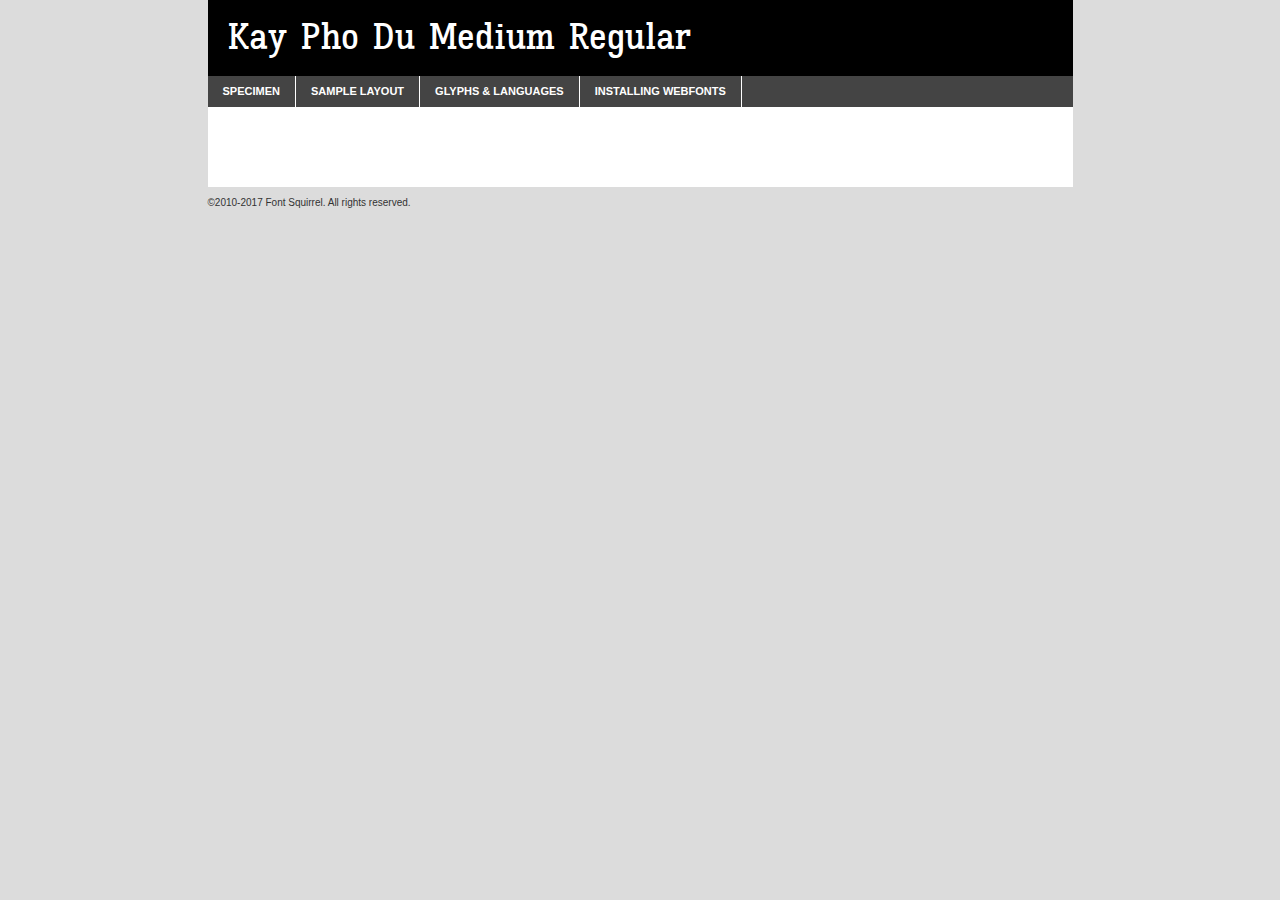
<file: Podcast/fonts/KayPhoDu1/kayphodu-medium-demo.html>
<!DOCTYPE html PUBLIC "-//W3C//DTD XHTML 1.0 Transitional//EN"
        "http://www.w3.org/TR/xhtml1/DTD/xhtml1-transitional.dtd">

<html xmlns="http://www.w3.org/1999/xhtml" xml:lang="en" lang="en">
<head>
    <meta http-equiv="Content-Type" content="text/html; charset=utf-8"/>
    <script src="http://ajax.googleapis.com/ajax/libs/jquery/1.7.2/jquery.min.js" type="text/javascript" charset="utf-8"></script>
    <script type="text/javascript">
		(function($) {
			$.fn.easyTabs = function(option) {
				var param = jQuery.extend({ fadeSpeed: 'fast', defaultContent: 1, activeClass: 'active' }, option);
				$(this).each(function() {
					var thisId = '#' + this.id;
					if ( param.defaultContent == '' )
					{
						param.defaultContent = 1;
					}
					if ( typeof param.defaultContent == 'number' )
					{
						var defaultTab = $(thisId + ' .tabs li:eq(' + (param.defaultContent - 1) + ') a').attr('href').substr(1);
					}
					else
					{
						var defaultTab = param.defaultContent;
					}
					$(thisId + ' .tabs li a').each(function() {
						var tabToHide = $(this).attr('href').substr(1);
						$('#' + tabToHide).addClass('easytabs-tab-content');
					});
					hideAll();
					changeContent(defaultTab);

					function hideAll() {$(thisId + ' .easytabs-tab-content').hide();}

					function changeContent(tabId)
					{
						hideAll();
						$(thisId + ' .tabs li').removeClass(param.activeClass);
						$(thisId + ' .tabs li a[href=#' + tabId + ']').closest('li').addClass(param.activeClass);
						if ( param.fadeSpeed != 'none' )
						{
							$(thisId + ' #' + tabId).fadeIn(param.fadeSpeed);
						}
						else
						{
							$(thisId + ' #' + tabId).show();
						}
					}

					$(thisId + ' .tabs li').click(function() {
						var tabId = $(this).find('a').attr('href').substr(1);
						changeContent(tabId);
						return false;
					});
				});
			}
		})(jQuery);
    </script>
    <link rel="stylesheet" href="specimen_files/specimen_stylesheet.css" type="text/css" charset="utf-8"/>
    <link rel="stylesheet" href="stylesheet.css" type="text/css" charset="utf-8"/>

    <style type="text/css">
        		body {
			font-family: 'kay_pho_dubold';
        		}

            </style>

    <title>Kay Pho Du Medium Regular Specimen</title>


    <script type="text/javascript" charset="utf-8">
		$(document).ready(function() {
			$('#container').easyTabs({ defaultContent: 1 });
		});
    </script>
</head>

<body>
<div id="container">
    <div id="header">
		Kay Pho Du Medium Regular    </div>
    <ul class="tabs">
        <li><a href="#specimen">Specimen</a></li>
        <li><a href="#layout">Sample Layout</a></li>
		        <li><a href="#glyphs">Glyphs &amp; Languages</a></li>
        <li><a href="#installing">Installing Webfonts</a></li>

    </ul>

    <div id="main_content">


        <div id="specimen">

            <div class="section">
                <div class="grid12 firstcol">
                    <div class="huge">AaBb</div>
                </div>
            </div>

            <div class="section">
                <div class="glyph_range">A&#x200B;B&#x200b;C&#x200b;D&#x200b;E&#x200b;F&#x200b;G&#x200b;H&#x200b;I&#x200b;J&#x200b;K&#x200b;L&#x200b;M&#x200b;N&#x200b;O&#x200b;P&#x200b;Q&#x200b;R&#x200b;S&#x200b;T&#x200b;U&#x200b;V&#x200b;W&#x200b;X&#x200b;Y&#x200b;Z&#x200b;a&#x200b;b&#x200b;c&#x200b;d&#x200b;e&#x200b;f&#x200b;g&#x200b;h&#x200b;i&#x200b;j&#x200b;k&#x200b;l&#x200b;m&#x200b;n&#x200b;o&#x200b;p&#x200b;q&#x200b;r&#x200b;s&#x200b;t&#x200b;u&#x200b;v&#x200b;w&#x200b;x&#x200b;y&#x200b;z&#x200b;1&#x200b;2&#x200b;3&#x200b;4&#x200b;5&#x200b;6&#x200b;7&#x200b;8&#x200b;9&#x200b;0&#x200b;&amp;&#x200b;.&#x200b;,&#x200b;?&#x200b;!&#x200b;&#64;&#x200b;(&#x200b;)&#x200b;#&#x200b;$&#x200b;%&#x200b;*&#x200b;+&#x200b;-&#x200b;=&#x200b;:&#x200b;;</div>
            </div>
            <div class="section">
                <div class="grid12 firstcol">
                    <table class="sample_table">
                        <tr>
                            <td>10</td>
                            <td class="size10">abcdefghijklmnopqrstuvwxyzABCDEFGHIJKLMNOPQRSTUVWXYZ0123456789abcdefghijklmnopqrstuvwxyzABCDEFGHIJKLMNOPQRSTUVWXYZ0123456789abcdefghijklmnopqrstuvwxyzABCDEFGHIJKLMNOPQRSTUVWXYZ</td>
                        </tr>
                        <tr>
                            <td>11</td>
                            <td class="size11">abcdefghijklmnopqrstuvwxyzABCDEFGHIJKLMNOPQRSTUVWXYZ0123456789abcdefghijklmnopqrstuvwxyzABCDEFGHIJKLMNOPQRSTUVWXYZ0123456789abcdefghijklmnopqrstuvwxyzABCDEFGHIJKLMNOPQRSTUVWXYZ</td>
                        </tr>
                        <tr>
                            <td>12</td>
                            <td class="size12">abcdefghijklmnopqrstuvwxyzABCDEFGHIJKLMNOPQRSTUVWXYZ0123456789abcdefghijklmnopqrstuvwxyzABCDEFGHIJKLMNOPQRSTUVWXYZ0123456789abcdefghijklmnopqrstuvwxyzABCDEFGHIJKLMNOPQRSTUVWXYZ</td>
                        </tr>
                        <tr>
                            <td>13</td>
                            <td class="size13">abcdefghijklmnopqrstuvwxyzABCDEFGHIJKLMNOPQRSTUVWXYZ0123456789abcdefghijklmnopqrstuvwxyzABCDEFGHIJKLMNOPQRSTUVWXYZ0123456789abcdefghijklmnopqrstuvwxyzABCDEFGHIJKLMNOPQRSTUVWXYZ</td>
                        </tr>
                        <tr>
                            <td>14</td>
                            <td class="size14">abcdefghijklmnopqrstuvwxyzABCDEFGHIJKLMNOPQRSTUVWXYZ0123456789abcdefghijklmnopqrstuvwxyzABCDEFGHIJKLMNOPQRSTUVWXYZ0123456789abcdefghijklmnopqrstuvwxyzABCDEFGHIJKLMNOPQRSTUVWXYZ</td>
                        </tr>
                        <tr>
                            <td>16</td>
                            <td class="size16">abcdefghijklmnopqrstuvwxyzABCDEFGHIJKLMNOPQRSTUVWXYZ0123456789abcdefghijklmnopqrstuvwxyzABCDEFGHIJKLMNOPQRSTUVWXYZ</td>
                        </tr>
                        <tr>
                            <td>18</td>
                            <td class="size18">abcdefghijklmnopqrstuvwxyzABCDEFGHIJKLMNOPQRSTUVWXYZ0123456789abcdefghijklmnopqrstuvwxyzABCDEFGHIJKLMNOPQRSTUVWXYZ</td>
                        </tr>
                        <tr>
                            <td>20</td>
                            <td class="size20">abcdefghijklmnopqrstuvwxyzABCDEFGHIJKLMNOPQRSTUVWXYZ0123456789abcdefghijklmnopqrstuvwxyzABCDEFGHIJKLMNOPQRSTUVWXYZ</td>
                        </tr>
                        <tr>
                            <td>24</td>
                            <td class="size24">abcdefghijklmnopqrstuvwxyzABCDEFGHIJKLMNOPQRSTUVWXYZ0123456789abcdefghijklmnopqrstuvwxyzABCDEFGHIJKLMNOPQRSTUVWXYZ</td>
                        </tr>
                        <tr>
                            <td>30</td>
                            <td class="size30">abcdefghijklmnopqrstuvwxyzABCDEFGHIJKLMNOPQRSTUVWXYZ0123456789abcdefghijklmnopqrstuvwxyzABCDEFGHIJKLMNOPQRSTUVWXYZ</td>
                        </tr>
                        <tr>
                            <td>36</td>
                            <td class="size36">abcdefghijklmnopqrstuvwxyzABCDEFGHIJKLMNOPQRSTUVWXYZ0123456789abcdefghijklmnopqrstuvwxyzABCDEFGHIJKLMNOPQRSTUVWXYZ</td>
                        </tr>
                        <tr>
                            <td>48</td>
                            <td class="size48">abcdefghijklmnopqrstuvwxyzABCDEFGHIJKLMNOPQRSTUVWXYZ0123456789abcdefghijklmnopqrstuvwxyzABCDEFGHIJKLMNOPQRSTUVWXYZ</td>
                        </tr>
                        <tr>
                            <td>60</td>
                            <td class="size60">abcdefghijklmnopqrstuvwxyzABCDEFGHIJKLMNOPQRSTUVWXYZ0123456789abcdefghijklmnopqrstuvwxyzABCDEFGHIJKLMNOPQRSTUVWXYZ</td>
                        </tr>
                        <tr>
                            <td>72</td>
                            <td class="size72">abcdefghijklmnopqrstuvwxyzABCDEFGHIJKLMNOPQRSTUVWXYZ0123456789abcdefghijklmnopqrstuvwxyzABCDEFGHIJKLMNOPQRSTUVWXYZ</td>
                        </tr>
                        <tr>
                            <td>90</td>
                            <td class="size90">abcdefghijklmnopqrstuvwxyzABCDEFGHIJKLMNOPQRSTUVWXYZ0123456789abcdefghijklmnopqrstuvwxyzABCDEFGHIJKLMNOPQRSTUVWXYZ</td>
                        </tr>
                    </table>

                </div>

            </div>


            <div class="section" id="bodycomparison">


                <div id="xheight">
                    <div class="fontbody">&#x25FC;&#x25FC;&#x25FC;&#x25FC;&#x25FC;&#x25FC;&#x25FC;&#x25FC;&#x25FC;&#x25FC;&#x25FC;&#x25FC;&#x25FC;&#x25FC;&#x25FC;&#x25FC;&#x25FC;&#x25FC;&#x25FC;&#x25FC;&#x25FC;&#x25FC;&#x25FC;&#x25FC;&#x25FC;&#x25FC;&#x25FC;&#x25FC;&#x25FC;&#x25FC;&#x25FC;&#x25FC;&#x25FC;&#x25FC;&#x25FC;&#x25FC;&#x25FC;&#x25FC;&#x25FC;&#x25FC;&#x25FC;&#x25FC;&#x25FC;&#x25FC;&#x25FC;&#x25FC;&#x25FC;&#x25FC;&#x25FC;&#x25FC;&#x25FC;&#x25FC;&#x25FC;&#x25FC;&#x25FC;&#x25FC;&#x25FC;&#x25FC;&#x25FC;&#x25FC;&#x25FC;&#x25FC;&#x25FC;&#x25FC;&#x25FC;&#x25FC;&#x25FC;&#x25FC;&#x25FC;&#x25FC;&#x25FC;&#x25FC;&#x25FC;&#x25FC;&#x25FC;&#x25FC;&#x25FC;&#x25FC;&#x25FC;&#x25FC;&#x25FC;&#x25FC;&#x25FC;&#x25FC;&#x25FC;&#x25FC;&#x25FC;&#x25FC;&#x25FC;&#x25FC;&#x25FC;&#x25FC;&#x25FC;&#x25FC;&#x25FC;&#x25FC;&#x25FC;&#x25FC;&#x25FC;body</div>
                    <div class="arialbody">body</div>
                    <div class="verdanabody">body</div>
                    <div class="georgiabody">body</div>
                </div>
                <div class="fontbody" style="z-index:1">
                    body<span>Kay Pho Du Medium Regular</span>
                </div>
                <div class="arialbody" style="z-index:1">
                    body<span>Arial</span>
                </div>
                <div class="verdanabody" style="z-index:1">
                    body<span>Verdana</span>
                </div>
                <div class="georgiabody" style="z-index:1">
                    body<span>Georgia</span>
                </div>


            </div>


            <div class="section psample psample_row1" id="">

                <div class="grid2 firstcol">
                    <p class="size10"><span>10.</span>Aenean lacinia bibendum nulla sed consectetur. Fusce dapibus, tellus ac cursus commodo, tortor mauris condimentum nibh, ut fermentum massa justo sit amet risus. Nullam id dolor id nibh ultricies vehicula ut id elit. Cum sociis natoque penatibus et magnis dis parturient montes, nascetur ridiculus mus. Nulla vitae elit libero, a pharetra augue.</p>

                </div>
                <div class="grid3">
                    <p class="size11"><span>11.</span>Aenean lacinia bibendum nulla sed consectetur. Fusce dapibus, tellus ac cursus commodo, tortor mauris condimentum nibh, ut fermentum massa justo sit amet risus. Nullam id dolor id nibh ultricies vehicula ut id elit. Cum sociis natoque penatibus et magnis dis parturient montes, nascetur ridiculus mus. Nulla vitae elit libero, a pharetra augue.</p>

                </div>
                <div class="grid3">
                    <p class="size12"><span>12.</span>Aenean lacinia bibendum nulla sed consectetur. Fusce dapibus, tellus ac cursus commodo, tortor mauris condimentum nibh, ut fermentum massa justo sit amet risus. Nullam id dolor id nibh ultricies vehicula ut id elit. Cum sociis natoque penatibus et magnis dis parturient montes, nascetur ridiculus mus. Nulla vitae elit libero, a pharetra augue.</p>

                </div>
                <div class="grid4">
                    <p class="size13"><span>13.</span>Aenean lacinia bibendum nulla sed consectetur. Fusce dapibus, tellus ac cursus commodo, tortor mauris condimentum nibh, ut fermentum massa justo sit amet risus. Nullam id dolor id nibh ultricies vehicula ut id elit. Cum sociis natoque penatibus et magnis dis parturient montes, nascetur ridiculus mus. Nulla vitae elit libero, a pharetra augue.</p>

                </div>
                <div class="white_blend"></div>

            </div>
            <div class="section psample psample_row2" id="">
                <div class="grid3 firstcol">
                    <p class="size14"><span>14.</span>Aenean lacinia bibendum nulla sed consectetur. Fusce dapibus, tellus ac cursus commodo, tortor mauris condimentum nibh, ut fermentum massa justo sit amet risus. Nullam id dolor id nibh ultricies vehicula ut id elit. Cum sociis natoque penatibus et magnis dis parturient montes, nascetur ridiculus mus. Nulla vitae elit libero, a pharetra augue.</p>

                </div>
                <div class="grid4">
                    <p class="size16"><span>16.</span>Aenean lacinia bibendum nulla sed consectetur. Fusce dapibus, tellus ac cursus commodo, tortor mauris condimentum nibh, ut fermentum massa justo sit amet risus. Nullam id dolor id nibh ultricies vehicula ut id elit. Cum sociis natoque penatibus et magnis dis parturient montes, nascetur ridiculus mus. Nulla vitae elit libero, a pharetra augue.</p>

                </div>
                <div class="grid5">
                    <p class="size18"><span>18.</span>Aenean lacinia bibendum nulla sed consectetur. Fusce dapibus, tellus ac cursus commodo, tortor mauris condimentum nibh, ut fermentum massa justo sit amet risus. Nullam id dolor id nibh ultricies vehicula ut id elit. Cum sociis natoque penatibus et magnis dis parturient montes, nascetur ridiculus mus. Nulla vitae elit libero, a pharetra augue.</p>

                </div>

                <div class="white_blend"></div>

            </div>

            <div class="section psample psample_row3" id="">
                <div class="grid5 firstcol">
                    <p class="size20"><span>20.</span>Aenean lacinia bibendum nulla sed consectetur. Fusce dapibus, tellus ac cursus commodo, tortor mauris condimentum nibh, ut fermentum massa justo sit amet risus. Nullam id dolor id nibh ultricies vehicula ut id elit. Cum sociis natoque penatibus et magnis dis parturient montes, nascetur ridiculus mus. Nulla vitae elit libero, a pharetra augue.</p>
                </div>
                <div class="grid7">
                    <p class="size24"><span>24.</span>Aenean lacinia bibendum nulla sed consectetur. Fusce dapibus, tellus ac cursus commodo, tortor mauris condimentum nibh, ut fermentum massa justo sit amet risus. Nullam id dolor id nibh ultricies vehicula ut id elit. Cum sociis natoque penatibus et magnis dis parturient montes, nascetur ridiculus mus. Nulla vitae elit libero, a pharetra augue.</p>
                </div>

                <div class="white_blend"></div>

            </div>

            <div class="section psample psample_row4" id="">
                <div class="grid12 firstcol">
                    <p class="size30"><span>30.</span>Aenean lacinia bibendum nulla sed consectetur. Fusce dapibus, tellus ac cursus commodo, tortor mauris condimentum nibh, ut fermentum massa justo sit amet risus. Nullam id dolor id nibh ultricies vehicula ut id elit. Cum sociis natoque penatibus et magnis dis parturient montes, nascetur ridiculus mus. Nulla vitae elit libero, a pharetra augue.</p>
                </div>
                <div class="white_blend"></div>

            </div>


            <div class="section psample psample_row1 fullreverse">
                <div class="grid2 firstcol">
                    <p class="size10"><span>10.</span>Aenean lacinia bibendum nulla sed consectetur. Fusce dapibus, tellus ac cursus commodo, tortor mauris condimentum nibh, ut fermentum massa justo sit amet risus. Nullam id dolor id nibh ultricies vehicula ut id elit. Cum sociis natoque penatibus et magnis dis parturient montes, nascetur ridiculus mus. Nulla vitae elit libero, a pharetra augue.</p>

                </div>
                <div class="grid3">
                    <p class="size11"><span>11.</span>Aenean lacinia bibendum nulla sed consectetur. Fusce dapibus, tellus ac cursus commodo, tortor mauris condimentum nibh, ut fermentum massa justo sit amet risus. Nullam id dolor id nibh ultricies vehicula ut id elit. Cum sociis natoque penatibus et magnis dis parturient montes, nascetur ridiculus mus. Nulla vitae elit libero, a pharetra augue.</p>

                </div>
                <div class="grid3">
                    <p class="size12"><span>12.</span>Aenean lacinia bibendum nulla sed consectetur. Fusce dapibus, tellus ac cursus commodo, tortor mauris condimentum nibh, ut fermentum massa justo sit amet risus. Nullam id dolor id nibh ultricies vehicula ut id elit. Cum sociis natoque penatibus et magnis dis parturient montes, nascetur ridiculus mus. Nulla vitae elit libero, a pharetra augue.</p>

                </div>
                <div class="grid4">
                    <p class="size13"><span>13.</span>Aenean lacinia bibendum nulla sed consectetur. Fusce dapibus, tellus ac cursus commodo, tortor mauris condimentum nibh, ut fermentum massa justo sit amet risus. Nullam id dolor id nibh ultricies vehicula ut id elit. Cum sociis natoque penatibus et magnis dis parturient montes, nascetur ridiculus mus. Nulla vitae elit libero, a pharetra augue.</p>

                </div>
                <div class="black_blend"></div>

            </div>

            <div class="section psample psample_row2 fullreverse">
                <div class="grid3 firstcol">
                    <p class="size14"><span>14.</span>Aenean lacinia bibendum nulla sed consectetur. Fusce dapibus, tellus ac cursus commodo, tortor mauris condimentum nibh, ut fermentum massa justo sit amet risus. Nullam id dolor id nibh ultricies vehicula ut id elit. Cum sociis natoque penatibus et magnis dis parturient montes, nascetur ridiculus mus. Nulla vitae elit libero, a pharetra augue.</p>

                </div>
                <div class="grid4">
                    <p class="size16"><span>16.</span>Aenean lacinia bibendum nulla sed consectetur. Fusce dapibus, tellus ac cursus commodo, tortor mauris condimentum nibh, ut fermentum massa justo sit amet risus. Nullam id dolor id nibh ultricies vehicula ut id elit. Cum sociis natoque penatibus et magnis dis parturient montes, nascetur ridiculus mus. Nulla vitae elit libero, a pharetra augue.</p>

                </div>
                <div class="grid5">
                    <p class="size18"><span>18.</span>Aenean lacinia bibendum nulla sed consectetur. Fusce dapibus, tellus ac cursus commodo, tortor mauris condimentum nibh, ut fermentum massa justo sit amet risus. Nullam id dolor id nibh ultricies vehicula ut id elit. Cum sociis natoque penatibus et magnis dis parturient montes, nascetur ridiculus mus. Nulla vitae elit libero, a pharetra augue.</p>

                </div>
                <div class="black_blend"></div>

            </div>

            <div class="section psample fullreverse psample_row3" id="">
                <div class="grid5 firstcol">
                    <p class="size20"><span>20.</span>Aenean lacinia bibendum nulla sed consectetur. Fusce dapibus, tellus ac cursus commodo, tortor mauris condimentum nibh, ut fermentum massa justo sit amet risus. Nullam id dolor id nibh ultricies vehicula ut id elit. Cum sociis natoque penatibus et magnis dis parturient montes, nascetur ridiculus mus. Nulla vitae elit libero, a pharetra augue.</p>
                </div>
                <div class="grid7">
                    <p class="size24"><span>24.</span>Aenean lacinia bibendum nulla sed consectetur. Fusce dapibus, tellus ac cursus commodo, tortor mauris condimentum nibh, ut fermentum massa justo sit amet risus. Nullam id dolor id nibh ultricies vehicula ut id elit. Cum sociis natoque penatibus et magnis dis parturient montes, nascetur ridiculus mus. Nulla vitae elit libero, a pharetra augue.</p>
                </div>

                <div class="black_blend"></div>

            </div>

            <div class="section psample fullreverse psample_row4" id="" style="border-bottom: 20px #000 solid;">
                <div class="grid12 firstcol">
                    <p class="size30"><span>30.</span>Aenean lacinia bibendum nulla sed consectetur. Fusce dapibus, tellus ac cursus commodo, tortor mauris condimentum nibh, ut fermentum massa justo sit amet risus. Nullam id dolor id nibh ultricies vehicula ut id elit. Cum sociis natoque penatibus et magnis dis parturient montes, nascetur ridiculus mus. Nulla vitae elit libero, a pharetra augue.</p>
                </div>
                <div class="black_blend"></div>

            </div>


        </div>

        <div id="layout">

            <div class="section">

                <div class="grid12 firstcol">
                    <h1>Lorem Ipsum Dolor</h1>
                    <h2>Etiam porta sem malesuada magna mollis euismod</h2>

                    <p class="byline">By <a href="#link">Aenean Lacinia</a></p>
                </div>
            </div>
            <div class="section">
                <div class="grid8 firstcol">
                    <p class="large">Donec sed odio dui. Morbi leo risus, porta ac consectetur ac, vestibulum at eros. Fusce dapibus, tellus ac cursus commodo, tortor mauris condimentum nibh, ut fermentum massa justo sit amet risus. </p>


                    <h3>Pellentesque ornare sem</h3>

                    <p>Maecenas sed diam eget risus varius blandit sit amet non magna. Maecenas faucibus mollis interdum. Donec ullamcorper nulla non metus auctor fringilla. Nullam id dolor id nibh ultricies vehicula ut id elit. Nullam id dolor id nibh ultricies vehicula ut id elit. </p>

                    <p>Aenean eu leo quam. Pellentesque ornare sem lacinia quam venenatis vestibulum. Lorem ipsum dolor sit amet, consectetur adipiscing elit. Cum sociis natoque penatibus et magnis dis parturient montes, nascetur ridiculus mus. </p>

                    <p>Nulla vitae elit libero, a pharetra augue. Praesent commodo cursus magna, vel scelerisque nisl consectetur et. Aenean lacinia bibendum nulla sed consectetur. </p>

                    <p>Nullam quis risus eget urna mollis ornare vel eu leo. Nullam quis risus eget urna mollis ornare vel eu leo. Maecenas sed diam eget risus varius blandit sit amet non magna. Donec ullamcorper nulla non metus auctor fringilla. </p>

                    <h3>Cras mattis consectetur</h3>

                    <p>Aenean eu leo quam. Pellentesque ornare sem lacinia quam venenatis vestibulum. Aenean lacinia bibendum nulla sed consectetur. Integer posuere erat a ante venenatis dapibus posuere velit aliquet. Cras mattis consectetur purus sit amet fermentum. </p>

                    <p>Nullam id dolor id nibh ultricies vehicula ut id elit. Nullam quis risus eget urna mollis ornare vel eu leo. Cras mattis consectetur purus sit amet fermentum.</p>
                </div>

                <div class="grid4 sidebar">

                    <div class="box reverse">
                        <p class="last">Nullam quis risus eget urna mollis ornare vel eu leo. Donec ullamcorper nulla non metus auctor fringilla. Cras mattis consectetur purus sit amet fermentum. Sed posuere consectetur est at lobortis. Lorem ipsum dolor sit amet, consectetur adipiscing elit. </p>
                    </div>

                    <p class="caption">Maecenas sed diam eget risus varius.</p>

                    <p>Vestibulum id ligula porta felis euismod semper. Integer posuere erat a ante venenatis dapibus posuere velit aliquet. Vestibulum id ligula porta felis euismod semper. Sed posuere consectetur est at lobortis. Maecenas sed diam eget risus varius blandit sit amet non magna. Fusce dapibus, tellus ac cursus commodo, tortor mauris condimentum nibh, ut fermentum massa justo sit amet risus. </p>


                    <p>Duis mollis, est non commodo luctus, nisi erat porttitor ligula, eget lacinia odio sem nec elit. Aenean lacinia bibendum nulla sed consectetur. Vivamus sagittis lacus vel augue laoreet rutrum faucibus dolor auctor. Aenean lacinia bibendum nulla sed consectetur. Nullam quis risus eget urna mollis ornare vel eu leo. </p>

                    <p>Praesent commodo cursus magna, vel scelerisque nisl consectetur et. Donec ullamcorper nulla non metus auctor fringilla. Maecenas faucibus mollis interdum. Fusce dapibus, tellus ac cursus commodo, tortor mauris condimentum nibh, ut fermentum massa justo sit amet risus. </p>

                </div>
            </div>

        </div>


		

        <div id="glyphs">
            <div class="section">
                <div class="grid12 firstcol">

                    <h1>Language Support</h1>
                    <p>The subset of Kay Pho Du Medium Regular in this kit supports the following languages:<br/>

						Albanian, Basque, Breton, Chamorro, Danish, Dutch, English, Faroese, Finnish, French, Frisian, Galician, German, Icelandic, Italian, Malagasy, Norwegian, Portuguese, Spanish, Alsatian, Aragonese, Arapaho, Arrernte, Asturian, Aymara, Bislama, Cebuano, Corsican, Fijian, French_creole, Genoese, Gilbertese, Greenlandic, Haitian_creole, Hiligaynon, Hmong, Hopi, Ibanag, Iloko_ilokano, Indonesian, Interglossa_glosa, Interlingua, Irish_gaelic, Jerriais, Lojban, Lombard, Luxembourgeois, Manx, Mohawk, Norfolk_pitcairnese, Occitan, Oromo, Pangasinan, Papiamento, Piedmontese, Potawatomi, Rhaeto-romance, Romansh, Rotokas, Sami_lule, Samoan, Sardinian, Scots_gaelic, Seychelles_creole, Shona, Sicilian, Somali, Southern_ndebele, Swahili, Swati_swazi, Tagalog_filipino_pilipino, Tetum, Tok_pisin, Uyghur_latinized, Volapuk, Walloon, Warlpiri, Xhosa, Yapese, Zulu, Latinbasic, Ubasic, Demo                    </p>
                    <h1>Glyph Chart</h1>
                    <p>The subset of Kay Pho Du Medium Regular in this kit includes all the glyphs listed below. Unicode entities are included above each glyph to help you insert individual characters into your layout.</p>
                    <div id="glyph_chart">

																				                                <div><p>&amp;#32;</p>&#32;</div>
																				                                <div><p>&amp;#33;</p>&#33;</div>
																				                                <div><p>&amp;#34;</p>&#34;</div>
																				                                <div><p>&amp;#35;</p>&#35;</div>
																				                                <div><p>&amp;#36;</p>&#36;</div>
																				                                <div><p>&amp;#37;</p>&#37;</div>
																				                                <div><p>&amp;#38;</p>&#38;</div>
																				                                <div><p>&amp;#39;</p>&#39;</div>
																				                                <div><p>&amp;#40;</p>&#40;</div>
																				                                <div><p>&amp;#41;</p>&#41;</div>
																				                                <div><p>&amp;#42;</p>&#42;</div>
																				                                <div><p>&amp;#43;</p>&#43;</div>
																				                                <div><p>&amp;#44;</p>&#44;</div>
																				                                <div><p>&amp;#45;</p>&#45;</div>
																				                                <div><p>&amp;#46;</p>&#46;</div>
																				                                <div><p>&amp;#47;</p>&#47;</div>
																				                                <div><p>&amp;#48;</p>&#48;</div>
																				                                <div><p>&amp;#49;</p>&#49;</div>
																				                                <div><p>&amp;#50;</p>&#50;</div>
																				                                <div><p>&amp;#51;</p>&#51;</div>
																				                                <div><p>&amp;#52;</p>&#52;</div>
																				                                <div><p>&amp;#53;</p>&#53;</div>
																				                                <div><p>&amp;#54;</p>&#54;</div>
																				                                <div><p>&amp;#55;</p>&#55;</div>
																				                                <div><p>&amp;#56;</p>&#56;</div>
																				                                <div><p>&amp;#57;</p>&#57;</div>
																				                                <div><p>&amp;#58;</p>&#58;</div>
																				                                <div><p>&amp;#59;</p>&#59;</div>
																				                                <div><p>&amp;#60;</p>&#60;</div>
																				                                <div><p>&amp;#61;</p>&#61;</div>
																				                                <div><p>&amp;#62;</p>&#62;</div>
																				                                <div><p>&amp;#63;</p>&#63;</div>
																				                                <div><p>&amp;#64;</p>&#64;</div>
																				                                <div><p>&amp;#65;</p>&#65;</div>
																				                                <div><p>&amp;#66;</p>&#66;</div>
																				                                <div><p>&amp;#67;</p>&#67;</div>
																				                                <div><p>&amp;#68;</p>&#68;</div>
																				                                <div><p>&amp;#69;</p>&#69;</div>
																				                                <div><p>&amp;#70;</p>&#70;</div>
																				                                <div><p>&amp;#71;</p>&#71;</div>
																				                                <div><p>&amp;#72;</p>&#72;</div>
																				                                <div><p>&amp;#73;</p>&#73;</div>
																				                                <div><p>&amp;#74;</p>&#74;</div>
																				                                <div><p>&amp;#75;</p>&#75;</div>
																				                                <div><p>&amp;#76;</p>&#76;</div>
																				                                <div><p>&amp;#77;</p>&#77;</div>
																				                                <div><p>&amp;#78;</p>&#78;</div>
																				                                <div><p>&amp;#79;</p>&#79;</div>
																				                                <div><p>&amp;#80;</p>&#80;</div>
																				                                <div><p>&amp;#81;</p>&#81;</div>
																				                                <div><p>&amp;#82;</p>&#82;</div>
																				                                <div><p>&amp;#83;</p>&#83;</div>
																				                                <div><p>&amp;#84;</p>&#84;</div>
																				                                <div><p>&amp;#85;</p>&#85;</div>
																				                                <div><p>&amp;#86;</p>&#86;</div>
																				                                <div><p>&amp;#87;</p>&#87;</div>
																				                                <div><p>&amp;#88;</p>&#88;</div>
																				                                <div><p>&amp;#89;</p>&#89;</div>
																				                                <div><p>&amp;#90;</p>&#90;</div>
																				                                <div><p>&amp;#91;</p>&#91;</div>
																				                                <div><p>&amp;#92;</p>&#92;</div>
																				                                <div><p>&amp;#93;</p>&#93;</div>
																				                                <div><p>&amp;#94;</p>&#94;</div>
																				                                <div><p>&amp;#95;</p>&#95;</div>
																				                                <div><p>&amp;#96;</p>&#96;</div>
																				                                <div><p>&amp;#97;</p>&#97;</div>
																				                                <div><p>&amp;#98;</p>&#98;</div>
																				                                <div><p>&amp;#99;</p>&#99;</div>
																				                                <div><p>&amp;#100;</p>&#100;</div>
																				                                <div><p>&amp;#101;</p>&#101;</div>
																				                                <div><p>&amp;#102;</p>&#102;</div>
																				                                <div><p>&amp;#103;</p>&#103;</div>
																				                                <div><p>&amp;#104;</p>&#104;</div>
																				                                <div><p>&amp;#105;</p>&#105;</div>
																				                                <div><p>&amp;#106;</p>&#106;</div>
																				                                <div><p>&amp;#107;</p>&#107;</div>
																				                                <div><p>&amp;#108;</p>&#108;</div>
																				                                <div><p>&amp;#109;</p>&#109;</div>
																				                                <div><p>&amp;#110;</p>&#110;</div>
																				                                <div><p>&amp;#111;</p>&#111;</div>
																				                                <div><p>&amp;#112;</p>&#112;</div>
																				                                <div><p>&amp;#113;</p>&#113;</div>
																				                                <div><p>&amp;#114;</p>&#114;</div>
																				                                <div><p>&amp;#115;</p>&#115;</div>
																				                                <div><p>&amp;#116;</p>&#116;</div>
																				                                <div><p>&amp;#117;</p>&#117;</div>
																				                                <div><p>&amp;#118;</p>&#118;</div>
																				                                <div><p>&amp;#119;</p>&#119;</div>
																				                                <div><p>&amp;#120;</p>&#120;</div>
																				                                <div><p>&amp;#121;</p>&#121;</div>
																				                                <div><p>&amp;#122;</p>&#122;</div>
																				                                <div><p>&amp;#123;</p>&#123;</div>
																				                                <div><p>&amp;#124;</p>&#124;</div>
																				                                <div><p>&amp;#125;</p>&#125;</div>
																				                                <div><p>&amp;#126;</p>&#126;</div>
																				                                <div><p>&amp;#160;</p>&#160;</div>
																				                                <div><p>&amp;#161;</p>&#161;</div>
																				                                <div><p>&amp;#162;</p>&#162;</div>
																				                                <div><p>&amp;#163;</p>&#163;</div>
																				                                <div><p>&amp;#164;</p>&#164;</div>
																				                                <div><p>&amp;#165;</p>&#165;</div>
																				                                <div><p>&amp;#166;</p>&#166;</div>
																				                                <div><p>&amp;#167;</p>&#167;</div>
																				                                <div><p>&amp;#168;</p>&#168;</div>
																				                                <div><p>&amp;#169;</p>&#169;</div>
																				                                <div><p>&amp;#170;</p>&#170;</div>
																				                                <div><p>&amp;#171;</p>&#171;</div>
																				                                <div><p>&amp;#172;</p>&#172;</div>
																				                                <div><p>&amp;#173;</p>&#173;</div>
																				                                <div><p>&amp;#174;</p>&#174;</div>
																				                                <div><p>&amp;#175;</p>&#175;</div>
																				                                <div><p>&amp;#176;</p>&#176;</div>
																				                                <div><p>&amp;#177;</p>&#177;</div>
																				                                <div><p>&amp;#178;</p>&#178;</div>
																				                                <div><p>&amp;#179;</p>&#179;</div>
																				                                <div><p>&amp;#180;</p>&#180;</div>
																				                                <div><p>&amp;#181;</p>&#181;</div>
																				                                <div><p>&amp;#182;</p>&#182;</div>
																				                                <div><p>&amp;#183;</p>&#183;</div>
																				                                <div><p>&amp;#184;</p>&#184;</div>
																				                                <div><p>&amp;#185;</p>&#185;</div>
																				                                <div><p>&amp;#186;</p>&#186;</div>
																				                                <div><p>&amp;#187;</p>&#187;</div>
																				                                <div><p>&amp;#188;</p>&#188;</div>
																				                                <div><p>&amp;#189;</p>&#189;</div>
																				                                <div><p>&amp;#190;</p>&#190;</div>
																				                                <div><p>&amp;#191;</p>&#191;</div>
																				                                <div><p>&amp;#192;</p>&#192;</div>
																				                                <div><p>&amp;#193;</p>&#193;</div>
																				                                <div><p>&amp;#194;</p>&#194;</div>
																				                                <div><p>&amp;#195;</p>&#195;</div>
																				                                <div><p>&amp;#196;</p>&#196;</div>
																				                                <div><p>&amp;#197;</p>&#197;</div>
																				                                <div><p>&amp;#198;</p>&#198;</div>
																				                                <div><p>&amp;#199;</p>&#199;</div>
																				                                <div><p>&amp;#200;</p>&#200;</div>
																				                                <div><p>&amp;#201;</p>&#201;</div>
																				                                <div><p>&amp;#202;</p>&#202;</div>
																				                                <div><p>&amp;#203;</p>&#203;</div>
																				                                <div><p>&amp;#204;</p>&#204;</div>
																				                                <div><p>&amp;#205;</p>&#205;</div>
																				                                <div><p>&amp;#206;</p>&#206;</div>
																				                                <div><p>&amp;#207;</p>&#207;</div>
																				                                <div><p>&amp;#208;</p>&#208;</div>
																				                                <div><p>&amp;#209;</p>&#209;</div>
																				                                <div><p>&amp;#210;</p>&#210;</div>
																				                                <div><p>&amp;#211;</p>&#211;</div>
																				                                <div><p>&amp;#212;</p>&#212;</div>
																				                                <div><p>&amp;#213;</p>&#213;</div>
																				                                <div><p>&amp;#214;</p>&#214;</div>
																				                                <div><p>&amp;#215;</p>&#215;</div>
																				                                <div><p>&amp;#216;</p>&#216;</div>
																				                                <div><p>&amp;#217;</p>&#217;</div>
																				                                <div><p>&amp;#218;</p>&#218;</div>
																				                                <div><p>&amp;#219;</p>&#219;</div>
																				                                <div><p>&amp;#220;</p>&#220;</div>
																				                                <div><p>&amp;#221;</p>&#221;</div>
																				                                <div><p>&amp;#222;</p>&#222;</div>
																				                                <div><p>&amp;#223;</p>&#223;</div>
																				                                <div><p>&amp;#224;</p>&#224;</div>
																				                                <div><p>&amp;#225;</p>&#225;</div>
																				                                <div><p>&amp;#226;</p>&#226;</div>
																				                                <div><p>&amp;#227;</p>&#227;</div>
																				                                <div><p>&amp;#228;</p>&#228;</div>
																				                                <div><p>&amp;#229;</p>&#229;</div>
																				                                <div><p>&amp;#230;</p>&#230;</div>
																				                                <div><p>&amp;#231;</p>&#231;</div>
																				                                <div><p>&amp;#232;</p>&#232;</div>
																				                                <div><p>&amp;#233;</p>&#233;</div>
																				                                <div><p>&amp;#234;</p>&#234;</div>
																				                                <div><p>&amp;#235;</p>&#235;</div>
																				                                <div><p>&amp;#236;</p>&#236;</div>
																				                                <div><p>&amp;#237;</p>&#237;</div>
																				                                <div><p>&amp;#238;</p>&#238;</div>
																				                                <div><p>&amp;#239;</p>&#239;</div>
																				                                <div><p>&amp;#240;</p>&#240;</div>
																				                                <div><p>&amp;#241;</p>&#241;</div>
																				                                <div><p>&amp;#242;</p>&#242;</div>
																				                                <div><p>&amp;#243;</p>&#243;</div>
																				                                <div><p>&amp;#244;</p>&#244;</div>
																				                                <div><p>&amp;#245;</p>&#245;</div>
																				                                <div><p>&amp;#246;</p>&#246;</div>
																				                                <div><p>&amp;#247;</p>&#247;</div>
																				                                <div><p>&amp;#248;</p>&#248;</div>
																				                                <div><p>&amp;#249;</p>&#249;</div>
																				                                <div><p>&amp;#250;</p>&#250;</div>
																				                                <div><p>&amp;#251;</p>&#251;</div>
																				                                <div><p>&amp;#252;</p>&#252;</div>
																				                                <div><p>&amp;#253;</p>&#253;</div>
																				                                <div><p>&amp;#254;</p>&#254;</div>
																				                                <div><p>&amp;#255;</p>&#255;</div>
																				                                <div><p>&amp;#338;</p>&#338;</div>
																				                                <div><p>&amp;#339;</p>&#339;</div>
																				                                <div><p>&amp;#376;</p>&#376;</div>
																				                                <div><p>&amp;#710;</p>&#710;</div>
																				                                <div><p>&amp;#732;</p>&#732;</div>
																				                                <div><p>&amp;#8192;</p>&#8192;</div>
																				                                <div><p>&amp;#8193;</p>&#8193;</div>
																				                                <div><p>&amp;#8194;</p>&#8194;</div>
																				                                <div><p>&amp;#8195;</p>&#8195;</div>
																				                                <div><p>&amp;#8196;</p>&#8196;</div>
																				                                <div><p>&amp;#8197;</p>&#8197;</div>
																				                                <div><p>&amp;#8198;</p>&#8198;</div>
																				                                <div><p>&amp;#8199;</p>&#8199;</div>
																				                                <div><p>&amp;#8200;</p>&#8200;</div>
																				                                <div><p>&amp;#8201;</p>&#8201;</div>
																				                                <div><p>&amp;#8202;</p>&#8202;</div>
																				                                <div><p>&amp;#8208;</p>&#8208;</div>
																				                                <div><p>&amp;#8209;</p>&#8209;</div>
																				                                <div><p>&amp;#8210;</p>&#8210;</div>
																				                                <div><p>&amp;#8211;</p>&#8211;</div>
																				                                <div><p>&amp;#8212;</p>&#8212;</div>
																				                                <div><p>&amp;#8216;</p>&#8216;</div>
																				                                <div><p>&amp;#8217;</p>&#8217;</div>
																				                                <div><p>&amp;#8218;</p>&#8218;</div>
																				                                <div><p>&amp;#8220;</p>&#8220;</div>
																				                                <div><p>&amp;#8221;</p>&#8221;</div>
																				                                <div><p>&amp;#8222;</p>&#8222;</div>
																				                                <div><p>&amp;#8226;</p>&#8226;</div>
																				                                <div><p>&amp;#8230;</p>&#8230;</div>
																				                                <div><p>&amp;#8239;</p>&#8239;</div>
																				                                <div><p>&amp;#8249;</p>&#8249;</div>
																				                                <div><p>&amp;#8250;</p>&#8250;</div>
																				                                <div><p>&amp;#8287;</p>&#8287;</div>
																				                                <div><p>&amp;#8364;</p>&#8364;</div>
																				                                <div><p>&amp;#8482;</p>&#8482;</div>
																				                                <div><p>&amp;#9724;</p>&#9724;</div>
																				                                <div><p>&amp;#64257;</p>&#64257;</div>
																				                                <div><p>&amp;#64258;</p>&#64258;</div>
																																																										                    </div>
                </div>


            </div>
        </div>


        <div id="specs">

        </div>

        <div id="installing">
            <div class="section">
                <div class="grid7 firstcol">
                    <h1>Installing Webfonts</h1>

                    <p>Webfonts are supported by all major browser platforms but not all in the same way. There are currently four different font formats that must be included in order to target all browsers. This includes TTF, WOFF, EOT and SVG.</p>

                    <h2>1. Upload your webfonts</h2>
                    <p>You must upload your webfont kit to your website. They should be in or near the same directory as your CSS files.</p>

                    <h2>2. Include the webfont stylesheet</h2>
                    <p>A special CSS @font-face declaration helps the various browsers select the appropriate font it needs without causing you a bunch of headaches. Learn more about this syntax by reading the <a href="https://www.fontspring.com/blog/further-hardening-of-the-bulletproof-syntax">Fontspring blog post</a> about it. The code for it is as follows:</p>


                    <code>
                        @font-face{
                        font-family: 'MyWebFont';
                        src: url('WebFont.eot');
                        src: url('WebFont.eot?#iefix') format('embedded-opentype'),
                        url('WebFont.woff') format('woff'),
                        url('WebFont.ttf') format('truetype'),
                        url('WebFont.svg#webfont') format('svg');
                        }
                    </code>

                    <p>We've already gone ahead and generated the code for you. All you have to do is link to the stylesheet in your HTML, like this:</p>
                    <code>&lt;link rel=&quot;stylesheet&quot; href=&quot;stylesheet.css&quot; type=&quot;text/css&quot; charset=&quot;utf-8&quot; /&gt;</code>

                    <h2>3. Modify your own stylesheet</h2>
                    <p>To take advantage of your new fonts, you must tell your stylesheet to use them. Look at the original @font-face declaration above and find the property called "font-family." The name linked there will be what you use to reference the font. Prepend that webfont name to the font stack in the "font-family" property, inside the selector you want to change. For example:</p>
                    <code>p { font-family: 'WebFont', Arial, sans-serif; }</code>

                    <h2>4. Test</h2>
                    <p>Getting webfonts to work cross-browser <em>can</em> be tricky. Use the information in the sidebar to help you if you find that fonts aren't loading in a particular browser.</p>
                </div>

                <div class="grid5 sidebar">
                    <div class="box">
                        <h2>Troubleshooting<br/>Font-Face Problems</h2>
                        <p>Having trouble getting your webfonts to load in your new website? Here are some tips to sort out what might be the problem.</p>

                        <h3>Fonts not showing in any browser</h3>

                        <p>This sounds like you need to work on the plumbing. You either did not upload the fonts to the correct directory, or you did not link the fonts properly in the CSS. If you've confirmed that all this is correct and you still have a problem, take a look at your .htaccess file and see if requests are getting intercepted.</p>

                        <h3>Fonts not loading in iPhone or iPad</h3>

                        <p>The most common problem here is that you are serving the fonts from an IIS server. IIS refuses to serve files that have unknown MIME types. If that is the case, you must set the MIME type for SVG to "image/svg+xml" in the server settings. Follow these instructions from Microsoft if you need help.</p>

                        <h3>Fonts not loading in Firefox</h3>

                        <p>The primary reason for this failure? You are still using a version Firefox older than 3.5. So upgrade already! If that isn't it, then you are very likely serving fonts from a different domain. Firefox requires that all font assets be served from the same domain. Lastly it is possible that you need to add WOFF to your list of MIME types (if you are serving via IIS.)</p>

                        <h3>Fonts not loading in IE</h3>

                        <p>Are you looking at Internet Explorer on an actual Windows machine or are you cheating by using a service like Adobe BrowserLab? Many of these screenshot services do not render @font-face for IE. Best to test it on a real machine.</p>

                        <h3>Fonts not loading in IE9</h3>

                        <p>IE9, like Firefox, requires that fonts be served from the same domain as the website. Make sure that is the case.</p>
                    </div>
                </div>
            </div>

        </div>

    </div>
    <div id="footer">
        <p>&copy;2010-2017 Font Squirrel. All rights reserved.</p>
    </div>
</div>
</body>
</html>
</file>
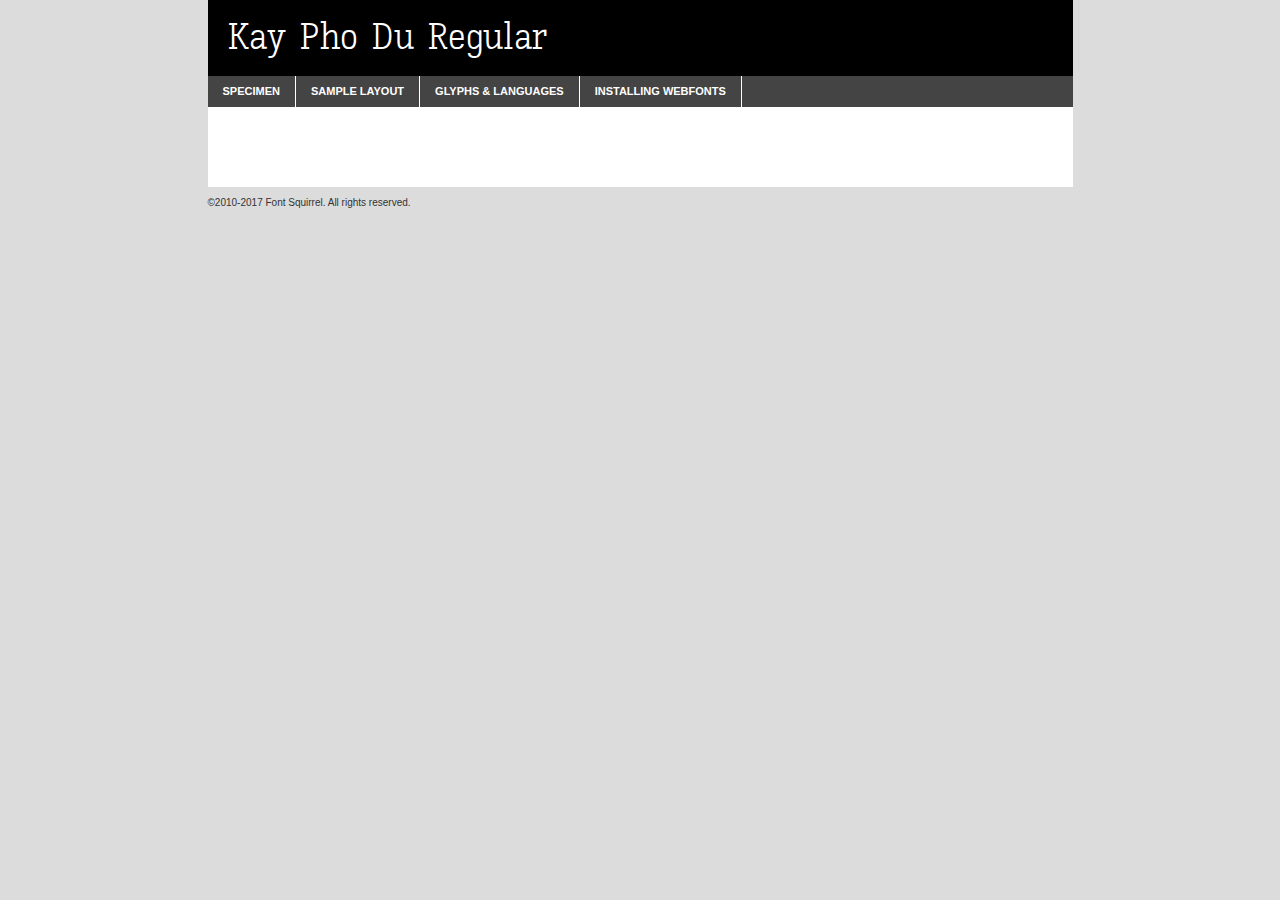
<file: Podcast/fonts/KayPhoDu1/kayphodu-regular-demo.html>
<!DOCTYPE html PUBLIC "-//W3C//DTD XHTML 1.0 Transitional//EN"
        "http://www.w3.org/TR/xhtml1/DTD/xhtml1-transitional.dtd">

<html xmlns="http://www.w3.org/1999/xhtml" xml:lang="en" lang="en">
<head>
    <meta http-equiv="Content-Type" content="text/html; charset=utf-8"/>
    <script src="http://ajax.googleapis.com/ajax/libs/jquery/1.7.2/jquery.min.js" type="text/javascript" charset="utf-8"></script>
    <script type="text/javascript">
		(function($) {
			$.fn.easyTabs = function(option) {
				var param = jQuery.extend({ fadeSpeed: 'fast', defaultContent: 1, activeClass: 'active' }, option);
				$(this).each(function() {
					var thisId = '#' + this.id;
					if ( param.defaultContent == '' )
					{
						param.defaultContent = 1;
					}
					if ( typeof param.defaultContent == 'number' )
					{
						var defaultTab = $(thisId + ' .tabs li:eq(' + (param.defaultContent - 1) + ') a').attr('href').substr(1);
					}
					else
					{
						var defaultTab = param.defaultContent;
					}
					$(thisId + ' .tabs li a').each(function() {
						var tabToHide = $(this).attr('href').substr(1);
						$('#' + tabToHide).addClass('easytabs-tab-content');
					});
					hideAll();
					changeContent(defaultTab);

					function hideAll() {$(thisId + ' .easytabs-tab-content').hide();}

					function changeContent(tabId)
					{
						hideAll();
						$(thisId + ' .tabs li').removeClass(param.activeClass);
						$(thisId + ' .tabs li a[href=#' + tabId + ']').closest('li').addClass(param.activeClass);
						if ( param.fadeSpeed != 'none' )
						{
							$(thisId + ' #' + tabId).fadeIn(param.fadeSpeed);
						}
						else
						{
							$(thisId + ' #' + tabId).show();
						}
					}

					$(thisId + ' .tabs li').click(function() {
						var tabId = $(this).find('a').attr('href').substr(1);
						changeContent(tabId);
						return false;
					});
				});
			}
		})(jQuery);
    </script>
    <link rel="stylesheet" href="specimen_files/specimen_stylesheet.css" type="text/css" charset="utf-8"/>
    <link rel="stylesheet" href="stylesheet.css" type="text/css" charset="utf-8"/>

    <style type="text/css">
        		body {
			font-family: 'kay_pho_duregular';
        		}

            </style>

    <title>Kay Pho Du Regular Specimen</title>


    <script type="text/javascript" charset="utf-8">
		$(document).ready(function() {
			$('#container').easyTabs({ defaultContent: 1 });
		});
    </script>
</head>

<body>
<div id="container">
    <div id="header">
		Kay Pho Du Regular    </div>
    <ul class="tabs">
        <li><a href="#specimen">Specimen</a></li>
        <li><a href="#layout">Sample Layout</a></li>
		        <li><a href="#glyphs">Glyphs &amp; Languages</a></li>
        <li><a href="#installing">Installing Webfonts</a></li>

    </ul>

    <div id="main_content">


        <div id="specimen">

            <div class="section">
                <div class="grid12 firstcol">
                    <div class="huge">AaBb</div>
                </div>
            </div>

            <div class="section">
                <div class="glyph_range">A&#x200B;B&#x200b;C&#x200b;D&#x200b;E&#x200b;F&#x200b;G&#x200b;H&#x200b;I&#x200b;J&#x200b;K&#x200b;L&#x200b;M&#x200b;N&#x200b;O&#x200b;P&#x200b;Q&#x200b;R&#x200b;S&#x200b;T&#x200b;U&#x200b;V&#x200b;W&#x200b;X&#x200b;Y&#x200b;Z&#x200b;a&#x200b;b&#x200b;c&#x200b;d&#x200b;e&#x200b;f&#x200b;g&#x200b;h&#x200b;i&#x200b;j&#x200b;k&#x200b;l&#x200b;m&#x200b;n&#x200b;o&#x200b;p&#x200b;q&#x200b;r&#x200b;s&#x200b;t&#x200b;u&#x200b;v&#x200b;w&#x200b;x&#x200b;y&#x200b;z&#x200b;1&#x200b;2&#x200b;3&#x200b;4&#x200b;5&#x200b;6&#x200b;7&#x200b;8&#x200b;9&#x200b;0&#x200b;&amp;&#x200b;.&#x200b;,&#x200b;?&#x200b;!&#x200b;&#64;&#x200b;(&#x200b;)&#x200b;#&#x200b;$&#x200b;%&#x200b;*&#x200b;+&#x200b;-&#x200b;=&#x200b;:&#x200b;;</div>
            </div>
            <div class="section">
                <div class="grid12 firstcol">
                    <table class="sample_table">
                        <tr>
                            <td>10</td>
                            <td class="size10">abcdefghijklmnopqrstuvwxyzABCDEFGHIJKLMNOPQRSTUVWXYZ0123456789abcdefghijklmnopqrstuvwxyzABCDEFGHIJKLMNOPQRSTUVWXYZ0123456789abcdefghijklmnopqrstuvwxyzABCDEFGHIJKLMNOPQRSTUVWXYZ</td>
                        </tr>
                        <tr>
                            <td>11</td>
                            <td class="size11">abcdefghijklmnopqrstuvwxyzABCDEFGHIJKLMNOPQRSTUVWXYZ0123456789abcdefghijklmnopqrstuvwxyzABCDEFGHIJKLMNOPQRSTUVWXYZ0123456789abcdefghijklmnopqrstuvwxyzABCDEFGHIJKLMNOPQRSTUVWXYZ</td>
                        </tr>
                        <tr>
                            <td>12</td>
                            <td class="size12">abcdefghijklmnopqrstuvwxyzABCDEFGHIJKLMNOPQRSTUVWXYZ0123456789abcdefghijklmnopqrstuvwxyzABCDEFGHIJKLMNOPQRSTUVWXYZ0123456789abcdefghijklmnopqrstuvwxyzABCDEFGHIJKLMNOPQRSTUVWXYZ</td>
                        </tr>
                        <tr>
                            <td>13</td>
                            <td class="size13">abcdefghijklmnopqrstuvwxyzABCDEFGHIJKLMNOPQRSTUVWXYZ0123456789abcdefghijklmnopqrstuvwxyzABCDEFGHIJKLMNOPQRSTUVWXYZ0123456789abcdefghijklmnopqrstuvwxyzABCDEFGHIJKLMNOPQRSTUVWXYZ</td>
                        </tr>
                        <tr>
                            <td>14</td>
                            <td class="size14">abcdefghijklmnopqrstuvwxyzABCDEFGHIJKLMNOPQRSTUVWXYZ0123456789abcdefghijklmnopqrstuvwxyzABCDEFGHIJKLMNOPQRSTUVWXYZ0123456789abcdefghijklmnopqrstuvwxyzABCDEFGHIJKLMNOPQRSTUVWXYZ</td>
                        </tr>
                        <tr>
                            <td>16</td>
                            <td class="size16">abcdefghijklmnopqrstuvwxyzABCDEFGHIJKLMNOPQRSTUVWXYZ0123456789abcdefghijklmnopqrstuvwxyzABCDEFGHIJKLMNOPQRSTUVWXYZ</td>
                        </tr>
                        <tr>
                            <td>18</td>
                            <td class="size18">abcdefghijklmnopqrstuvwxyzABCDEFGHIJKLMNOPQRSTUVWXYZ0123456789abcdefghijklmnopqrstuvwxyzABCDEFGHIJKLMNOPQRSTUVWXYZ</td>
                        </tr>
                        <tr>
                            <td>20</td>
                            <td class="size20">abcdefghijklmnopqrstuvwxyzABCDEFGHIJKLMNOPQRSTUVWXYZ0123456789abcdefghijklmnopqrstuvwxyzABCDEFGHIJKLMNOPQRSTUVWXYZ</td>
                        </tr>
                        <tr>
                            <td>24</td>
                            <td class="size24">abcdefghijklmnopqrstuvwxyzABCDEFGHIJKLMNOPQRSTUVWXYZ0123456789abcdefghijklmnopqrstuvwxyzABCDEFGHIJKLMNOPQRSTUVWXYZ</td>
                        </tr>
                        <tr>
                            <td>30</td>
                            <td class="size30">abcdefghijklmnopqrstuvwxyzABCDEFGHIJKLMNOPQRSTUVWXYZ0123456789abcdefghijklmnopqrstuvwxyzABCDEFGHIJKLMNOPQRSTUVWXYZ</td>
                        </tr>
                        <tr>
                            <td>36</td>
                            <td class="size36">abcdefghijklmnopqrstuvwxyzABCDEFGHIJKLMNOPQRSTUVWXYZ0123456789abcdefghijklmnopqrstuvwxyzABCDEFGHIJKLMNOPQRSTUVWXYZ</td>
                        </tr>
                        <tr>
                            <td>48</td>
                            <td class="size48">abcdefghijklmnopqrstuvwxyzABCDEFGHIJKLMNOPQRSTUVWXYZ0123456789abcdefghijklmnopqrstuvwxyzABCDEFGHIJKLMNOPQRSTUVWXYZ</td>
                        </tr>
                        <tr>
                            <td>60</td>
                            <td class="size60">abcdefghijklmnopqrstuvwxyzABCDEFGHIJKLMNOPQRSTUVWXYZ0123456789abcdefghijklmnopqrstuvwxyzABCDEFGHIJKLMNOPQRSTUVWXYZ</td>
                        </tr>
                        <tr>
                            <td>72</td>
                            <td class="size72">abcdefghijklmnopqrstuvwxyzABCDEFGHIJKLMNOPQRSTUVWXYZ0123456789abcdefghijklmnopqrstuvwxyzABCDEFGHIJKLMNOPQRSTUVWXYZ</td>
                        </tr>
                        <tr>
                            <td>90</td>
                            <td class="size90">abcdefghijklmnopqrstuvwxyzABCDEFGHIJKLMNOPQRSTUVWXYZ0123456789abcdefghijklmnopqrstuvwxyzABCDEFGHIJKLMNOPQRSTUVWXYZ</td>
                        </tr>
                    </table>

                </div>

            </div>


            <div class="section" id="bodycomparison">


                <div id="xheight">
                    <div class="fontbody">&#x25FC;&#x25FC;&#x25FC;&#x25FC;&#x25FC;&#x25FC;&#x25FC;&#x25FC;&#x25FC;&#x25FC;&#x25FC;&#x25FC;&#x25FC;&#x25FC;&#x25FC;&#x25FC;&#x25FC;&#x25FC;&#x25FC;&#x25FC;&#x25FC;&#x25FC;&#x25FC;&#x25FC;&#x25FC;&#x25FC;&#x25FC;&#x25FC;&#x25FC;&#x25FC;&#x25FC;&#x25FC;&#x25FC;&#x25FC;&#x25FC;&#x25FC;&#x25FC;&#x25FC;&#x25FC;&#x25FC;&#x25FC;&#x25FC;&#x25FC;&#x25FC;&#x25FC;&#x25FC;&#x25FC;&#x25FC;&#x25FC;&#x25FC;&#x25FC;&#x25FC;&#x25FC;&#x25FC;&#x25FC;&#x25FC;&#x25FC;&#x25FC;&#x25FC;&#x25FC;&#x25FC;&#x25FC;&#x25FC;&#x25FC;&#x25FC;&#x25FC;&#x25FC;&#x25FC;&#x25FC;&#x25FC;&#x25FC;&#x25FC;&#x25FC;&#x25FC;&#x25FC;&#x25FC;&#x25FC;&#x25FC;&#x25FC;&#x25FC;&#x25FC;&#x25FC;&#x25FC;&#x25FC;&#x25FC;&#x25FC;&#x25FC;&#x25FC;&#x25FC;&#x25FC;&#x25FC;&#x25FC;&#x25FC;&#x25FC;&#x25FC;&#x25FC;&#x25FC;&#x25FC;&#x25FC;body</div>
                    <div class="arialbody">body</div>
                    <div class="verdanabody">body</div>
                    <div class="georgiabody">body</div>
                </div>
                <div class="fontbody" style="z-index:1">
                    body<span>Kay Pho Du Regular</span>
                </div>
                <div class="arialbody" style="z-index:1">
                    body<span>Arial</span>
                </div>
                <div class="verdanabody" style="z-index:1">
                    body<span>Verdana</span>
                </div>
                <div class="georgiabody" style="z-index:1">
                    body<span>Georgia</span>
                </div>


            </div>


            <div class="section psample psample_row1" id="">

                <div class="grid2 firstcol">
                    <p class="size10"><span>10.</span>Aenean lacinia bibendum nulla sed consectetur. Fusce dapibus, tellus ac cursus commodo, tortor mauris condimentum nibh, ut fermentum massa justo sit amet risus. Nullam id dolor id nibh ultricies vehicula ut id elit. Cum sociis natoque penatibus et magnis dis parturient montes, nascetur ridiculus mus. Nulla vitae elit libero, a pharetra augue.</p>

                </div>
                <div class="grid3">
                    <p class="size11"><span>11.</span>Aenean lacinia bibendum nulla sed consectetur. Fusce dapibus, tellus ac cursus commodo, tortor mauris condimentum nibh, ut fermentum massa justo sit amet risus. Nullam id dolor id nibh ultricies vehicula ut id elit. Cum sociis natoque penatibus et magnis dis parturient montes, nascetur ridiculus mus. Nulla vitae elit libero, a pharetra augue.</p>

                </div>
                <div class="grid3">
                    <p class="size12"><span>12.</span>Aenean lacinia bibendum nulla sed consectetur. Fusce dapibus, tellus ac cursus commodo, tortor mauris condimentum nibh, ut fermentum massa justo sit amet risus. Nullam id dolor id nibh ultricies vehicula ut id elit. Cum sociis natoque penatibus et magnis dis parturient montes, nascetur ridiculus mus. Nulla vitae elit libero, a pharetra augue.</p>

                </div>
                <div class="grid4">
                    <p class="size13"><span>13.</span>Aenean lacinia bibendum nulla sed consectetur. Fusce dapibus, tellus ac cursus commodo, tortor mauris condimentum nibh, ut fermentum massa justo sit amet risus. Nullam id dolor id nibh ultricies vehicula ut id elit. Cum sociis natoque penatibus et magnis dis parturient montes, nascetur ridiculus mus. Nulla vitae elit libero, a pharetra augue.</p>

                </div>
                <div class="white_blend"></div>

            </div>
            <div class="section psample psample_row2" id="">
                <div class="grid3 firstcol">
                    <p class="size14"><span>14.</span>Aenean lacinia bibendum nulla sed consectetur. Fusce dapibus, tellus ac cursus commodo, tortor mauris condimentum nibh, ut fermentum massa justo sit amet risus. Nullam id dolor id nibh ultricies vehicula ut id elit. Cum sociis natoque penatibus et magnis dis parturient montes, nascetur ridiculus mus. Nulla vitae elit libero, a pharetra augue.</p>

                </div>
                <div class="grid4">
                    <p class="size16"><span>16.</span>Aenean lacinia bibendum nulla sed consectetur. Fusce dapibus, tellus ac cursus commodo, tortor mauris condimentum nibh, ut fermentum massa justo sit amet risus. Nullam id dolor id nibh ultricies vehicula ut id elit. Cum sociis natoque penatibus et magnis dis parturient montes, nascetur ridiculus mus. Nulla vitae elit libero, a pharetra augue.</p>

                </div>
                <div class="grid5">
                    <p class="size18"><span>18.</span>Aenean lacinia bibendum nulla sed consectetur. Fusce dapibus, tellus ac cursus commodo, tortor mauris condimentum nibh, ut fermentum massa justo sit amet risus. Nullam id dolor id nibh ultricies vehicula ut id elit. Cum sociis natoque penatibus et magnis dis parturient montes, nascetur ridiculus mus. Nulla vitae elit libero, a pharetra augue.</p>

                </div>

                <div class="white_blend"></div>

            </div>

            <div class="section psample psample_row3" id="">
                <div class="grid5 firstcol">
                    <p class="size20"><span>20.</span>Aenean lacinia bibendum nulla sed consectetur. Fusce dapibus, tellus ac cursus commodo, tortor mauris condimentum nibh, ut fermentum massa justo sit amet risus. Nullam id dolor id nibh ultricies vehicula ut id elit. Cum sociis natoque penatibus et magnis dis parturient montes, nascetur ridiculus mus. Nulla vitae elit libero, a pharetra augue.</p>
                </div>
                <div class="grid7">
                    <p class="size24"><span>24.</span>Aenean lacinia bibendum nulla sed consectetur. Fusce dapibus, tellus ac cursus commodo, tortor mauris condimentum nibh, ut fermentum massa justo sit amet risus. Nullam id dolor id nibh ultricies vehicula ut id elit. Cum sociis natoque penatibus et magnis dis parturient montes, nascetur ridiculus mus. Nulla vitae elit libero, a pharetra augue.</p>
                </div>

                <div class="white_blend"></div>

            </div>

            <div class="section psample psample_row4" id="">
                <div class="grid12 firstcol">
                    <p class="size30"><span>30.</span>Aenean lacinia bibendum nulla sed consectetur. Fusce dapibus, tellus ac cursus commodo, tortor mauris condimentum nibh, ut fermentum massa justo sit amet risus. Nullam id dolor id nibh ultricies vehicula ut id elit. Cum sociis natoque penatibus et magnis dis parturient montes, nascetur ridiculus mus. Nulla vitae elit libero, a pharetra augue.</p>
                </div>
                <div class="white_blend"></div>

            </div>


            <div class="section psample psample_row1 fullreverse">
                <div class="grid2 firstcol">
                    <p class="size10"><span>10.</span>Aenean lacinia bibendum nulla sed consectetur. Fusce dapibus, tellus ac cursus commodo, tortor mauris condimentum nibh, ut fermentum massa justo sit amet risus. Nullam id dolor id nibh ultricies vehicula ut id elit. Cum sociis natoque penatibus et magnis dis parturient montes, nascetur ridiculus mus. Nulla vitae elit libero, a pharetra augue.</p>

                </div>
                <div class="grid3">
                    <p class="size11"><span>11.</span>Aenean lacinia bibendum nulla sed consectetur. Fusce dapibus, tellus ac cursus commodo, tortor mauris condimentum nibh, ut fermentum massa justo sit amet risus. Nullam id dolor id nibh ultricies vehicula ut id elit. Cum sociis natoque penatibus et magnis dis parturient montes, nascetur ridiculus mus. Nulla vitae elit libero, a pharetra augue.</p>

                </div>
                <div class="grid3">
                    <p class="size12"><span>12.</span>Aenean lacinia bibendum nulla sed consectetur. Fusce dapibus, tellus ac cursus commodo, tortor mauris condimentum nibh, ut fermentum massa justo sit amet risus. Nullam id dolor id nibh ultricies vehicula ut id elit. Cum sociis natoque penatibus et magnis dis parturient montes, nascetur ridiculus mus. Nulla vitae elit libero, a pharetra augue.</p>

                </div>
                <div class="grid4">
                    <p class="size13"><span>13.</span>Aenean lacinia bibendum nulla sed consectetur. Fusce dapibus, tellus ac cursus commodo, tortor mauris condimentum nibh, ut fermentum massa justo sit amet risus. Nullam id dolor id nibh ultricies vehicula ut id elit. Cum sociis natoque penatibus et magnis dis parturient montes, nascetur ridiculus mus. Nulla vitae elit libero, a pharetra augue.</p>

                </div>
                <div class="black_blend"></div>

            </div>

            <div class="section psample psample_row2 fullreverse">
                <div class="grid3 firstcol">
                    <p class="size14"><span>14.</span>Aenean lacinia bibendum nulla sed consectetur. Fusce dapibus, tellus ac cursus commodo, tortor mauris condimentum nibh, ut fermentum massa justo sit amet risus. Nullam id dolor id nibh ultricies vehicula ut id elit. Cum sociis natoque penatibus et magnis dis parturient montes, nascetur ridiculus mus. Nulla vitae elit libero, a pharetra augue.</p>

                </div>
                <div class="grid4">
                    <p class="size16"><span>16.</span>Aenean lacinia bibendum nulla sed consectetur. Fusce dapibus, tellus ac cursus commodo, tortor mauris condimentum nibh, ut fermentum massa justo sit amet risus. Nullam id dolor id nibh ultricies vehicula ut id elit. Cum sociis natoque penatibus et magnis dis parturient montes, nascetur ridiculus mus. Nulla vitae elit libero, a pharetra augue.</p>

                </div>
                <div class="grid5">
                    <p class="size18"><span>18.</span>Aenean lacinia bibendum nulla sed consectetur. Fusce dapibus, tellus ac cursus commodo, tortor mauris condimentum nibh, ut fermentum massa justo sit amet risus. Nullam id dolor id nibh ultricies vehicula ut id elit. Cum sociis natoque penatibus et magnis dis parturient montes, nascetur ridiculus mus. Nulla vitae elit libero, a pharetra augue.</p>

                </div>
                <div class="black_blend"></div>

            </div>

            <div class="section psample fullreverse psample_row3" id="">
                <div class="grid5 firstcol">
                    <p class="size20"><span>20.</span>Aenean lacinia bibendum nulla sed consectetur. Fusce dapibus, tellus ac cursus commodo, tortor mauris condimentum nibh, ut fermentum massa justo sit amet risus. Nullam id dolor id nibh ultricies vehicula ut id elit. Cum sociis natoque penatibus et magnis dis parturient montes, nascetur ridiculus mus. Nulla vitae elit libero, a pharetra augue.</p>
                </div>
                <div class="grid7">
                    <p class="size24"><span>24.</span>Aenean lacinia bibendum nulla sed consectetur. Fusce dapibus, tellus ac cursus commodo, tortor mauris condimentum nibh, ut fermentum massa justo sit amet risus. Nullam id dolor id nibh ultricies vehicula ut id elit. Cum sociis natoque penatibus et magnis dis parturient montes, nascetur ridiculus mus. Nulla vitae elit libero, a pharetra augue.</p>
                </div>

                <div class="black_blend"></div>

            </div>

            <div class="section psample fullreverse psample_row4" id="" style="border-bottom: 20px #000 solid;">
                <div class="grid12 firstcol">
                    <p class="size30"><span>30.</span>Aenean lacinia bibendum nulla sed consectetur. Fusce dapibus, tellus ac cursus commodo, tortor mauris condimentum nibh, ut fermentum massa justo sit amet risus. Nullam id dolor id nibh ultricies vehicula ut id elit. Cum sociis natoque penatibus et magnis dis parturient montes, nascetur ridiculus mus. Nulla vitae elit libero, a pharetra augue.</p>
                </div>
                <div class="black_blend"></div>

            </div>


        </div>

        <div id="layout">

            <div class="section">

                <div class="grid12 firstcol">
                    <h1>Lorem Ipsum Dolor</h1>
                    <h2>Etiam porta sem malesuada magna mollis euismod</h2>

                    <p class="byline">By <a href="#link">Aenean Lacinia</a></p>
                </div>
            </div>
            <div class="section">
                <div class="grid8 firstcol">
                    <p class="large">Donec sed odio dui. Morbi leo risus, porta ac consectetur ac, vestibulum at eros. Fusce dapibus, tellus ac cursus commodo, tortor mauris condimentum nibh, ut fermentum massa justo sit amet risus. </p>


                    <h3>Pellentesque ornare sem</h3>

                    <p>Maecenas sed diam eget risus varius blandit sit amet non magna. Maecenas faucibus mollis interdum. Donec ullamcorper nulla non metus auctor fringilla. Nullam id dolor id nibh ultricies vehicula ut id elit. Nullam id dolor id nibh ultricies vehicula ut id elit. </p>

                    <p>Aenean eu leo quam. Pellentesque ornare sem lacinia quam venenatis vestibulum. Lorem ipsum dolor sit amet, consectetur adipiscing elit. Cum sociis natoque penatibus et magnis dis parturient montes, nascetur ridiculus mus. </p>

                    <p>Nulla vitae elit libero, a pharetra augue. Praesent commodo cursus magna, vel scelerisque nisl consectetur et. Aenean lacinia bibendum nulla sed consectetur. </p>

                    <p>Nullam quis risus eget urna mollis ornare vel eu leo. Nullam quis risus eget urna mollis ornare vel eu leo. Maecenas sed diam eget risus varius blandit sit amet non magna. Donec ullamcorper nulla non metus auctor fringilla. </p>

                    <h3>Cras mattis consectetur</h3>

                    <p>Aenean eu leo quam. Pellentesque ornare sem lacinia quam venenatis vestibulum. Aenean lacinia bibendum nulla sed consectetur. Integer posuere erat a ante venenatis dapibus posuere velit aliquet. Cras mattis consectetur purus sit amet fermentum. </p>

                    <p>Nullam id dolor id nibh ultricies vehicula ut id elit. Nullam quis risus eget urna mollis ornare vel eu leo. Cras mattis consectetur purus sit amet fermentum.</p>
                </div>

                <div class="grid4 sidebar">

                    <div class="box reverse">
                        <p class="last">Nullam quis risus eget urna mollis ornare vel eu leo. Donec ullamcorper nulla non metus auctor fringilla. Cras mattis consectetur purus sit amet fermentum. Sed posuere consectetur est at lobortis. Lorem ipsum dolor sit amet, consectetur adipiscing elit. </p>
                    </div>

                    <p class="caption">Maecenas sed diam eget risus varius.</p>

                    <p>Vestibulum id ligula porta felis euismod semper. Integer posuere erat a ante venenatis dapibus posuere velit aliquet. Vestibulum id ligula porta felis euismod semper. Sed posuere consectetur est at lobortis. Maecenas sed diam eget risus varius blandit sit amet non magna. Fusce dapibus, tellus ac cursus commodo, tortor mauris condimentum nibh, ut fermentum massa justo sit amet risus. </p>


                    <p>Duis mollis, est non commodo luctus, nisi erat porttitor ligula, eget lacinia odio sem nec elit. Aenean lacinia bibendum nulla sed consectetur. Vivamus sagittis lacus vel augue laoreet rutrum faucibus dolor auctor. Aenean lacinia bibendum nulla sed consectetur. Nullam quis risus eget urna mollis ornare vel eu leo. </p>

                    <p>Praesent commodo cursus magna, vel scelerisque nisl consectetur et. Donec ullamcorper nulla non metus auctor fringilla. Maecenas faucibus mollis interdum. Fusce dapibus, tellus ac cursus commodo, tortor mauris condimentum nibh, ut fermentum massa justo sit amet risus. </p>

                </div>
            </div>

        </div>


		

        <div id="glyphs">
            <div class="section">
                <div class="grid12 firstcol">

                    <h1>Language Support</h1>
                    <p>The subset of Kay Pho Du Regular in this kit supports the following languages:<br/>

						Albanian, Basque, Breton, Chamorro, Danish, Dutch, English, Faroese, Finnish, French, Frisian, Galician, German, Icelandic, Italian, Malagasy, Norwegian, Portuguese, Spanish, Alsatian, Aragonese, Arapaho, Arrernte, Asturian, Aymara, Bislama, Cebuano, Corsican, Fijian, French_creole, Genoese, Gilbertese, Greenlandic, Haitian_creole, Hiligaynon, Hmong, Hopi, Ibanag, Iloko_ilokano, Indonesian, Interglossa_glosa, Interlingua, Irish_gaelic, Jerriais, Lojban, Lombard, Luxembourgeois, Manx, Mohawk, Norfolk_pitcairnese, Occitan, Oromo, Pangasinan, Papiamento, Piedmontese, Potawatomi, Rhaeto-romance, Romansh, Rotokas, Sami_lule, Samoan, Sardinian, Scots_gaelic, Seychelles_creole, Shona, Sicilian, Somali, Southern_ndebele, Swahili, Swati_swazi, Tagalog_filipino_pilipino, Tetum, Tok_pisin, Uyghur_latinized, Volapuk, Walloon, Warlpiri, Xhosa, Yapese, Zulu, Latinbasic, Ubasic, Demo                    </p>
                    <h1>Glyph Chart</h1>
                    <p>The subset of Kay Pho Du Regular in this kit includes all the glyphs listed below. Unicode entities are included above each glyph to help you insert individual characters into your layout.</p>
                    <div id="glyph_chart">

																				                                <div><p>&amp;#32;</p>&#32;</div>
																				                                <div><p>&amp;#33;</p>&#33;</div>
																				                                <div><p>&amp;#34;</p>&#34;</div>
																				                                <div><p>&amp;#35;</p>&#35;</div>
																				                                <div><p>&amp;#36;</p>&#36;</div>
																				                                <div><p>&amp;#37;</p>&#37;</div>
																				                                <div><p>&amp;#38;</p>&#38;</div>
																				                                <div><p>&amp;#39;</p>&#39;</div>
																				                                <div><p>&amp;#40;</p>&#40;</div>
																				                                <div><p>&amp;#41;</p>&#41;</div>
																				                                <div><p>&amp;#42;</p>&#42;</div>
																				                                <div><p>&amp;#43;</p>&#43;</div>
																				                                <div><p>&amp;#44;</p>&#44;</div>
																				                                <div><p>&amp;#45;</p>&#45;</div>
																				                                <div><p>&amp;#46;</p>&#46;</div>
																				                                <div><p>&amp;#47;</p>&#47;</div>
																				                                <div><p>&amp;#48;</p>&#48;</div>
																				                                <div><p>&amp;#49;</p>&#49;</div>
																				                                <div><p>&amp;#50;</p>&#50;</div>
																				                                <div><p>&amp;#51;</p>&#51;</div>
																				                                <div><p>&amp;#52;</p>&#52;</div>
																				                                <div><p>&amp;#53;</p>&#53;</div>
																				                                <div><p>&amp;#54;</p>&#54;</div>
																				                                <div><p>&amp;#55;</p>&#55;</div>
																				                                <div><p>&amp;#56;</p>&#56;</div>
																				                                <div><p>&amp;#57;</p>&#57;</div>
																				                                <div><p>&amp;#58;</p>&#58;</div>
																				                                <div><p>&amp;#59;</p>&#59;</div>
																				                                <div><p>&amp;#60;</p>&#60;</div>
																				                                <div><p>&amp;#61;</p>&#61;</div>
																				                                <div><p>&amp;#62;</p>&#62;</div>
																				                                <div><p>&amp;#63;</p>&#63;</div>
																				                                <div><p>&amp;#64;</p>&#64;</div>
																				                                <div><p>&amp;#65;</p>&#65;</div>
																				                                <div><p>&amp;#66;</p>&#66;</div>
																				                                <div><p>&amp;#67;</p>&#67;</div>
																				                                <div><p>&amp;#68;</p>&#68;</div>
																				                                <div><p>&amp;#69;</p>&#69;</div>
																				                                <div><p>&amp;#70;</p>&#70;</div>
																				                                <div><p>&amp;#71;</p>&#71;</div>
																				                                <div><p>&amp;#72;</p>&#72;</div>
																				                                <div><p>&amp;#73;</p>&#73;</div>
																				                                <div><p>&amp;#74;</p>&#74;</div>
																				                                <div><p>&amp;#75;</p>&#75;</div>
																				                                <div><p>&amp;#76;</p>&#76;</div>
																				                                <div><p>&amp;#77;</p>&#77;</div>
																				                                <div><p>&amp;#78;</p>&#78;</div>
																				                                <div><p>&amp;#79;</p>&#79;</div>
																				                                <div><p>&amp;#80;</p>&#80;</div>
																				                                <div><p>&amp;#81;</p>&#81;</div>
																				                                <div><p>&amp;#82;</p>&#82;</div>
																				                                <div><p>&amp;#83;</p>&#83;</div>
																				                                <div><p>&amp;#84;</p>&#84;</div>
																				                                <div><p>&amp;#85;</p>&#85;</div>
																				                                <div><p>&amp;#86;</p>&#86;</div>
																				                                <div><p>&amp;#87;</p>&#87;</div>
																				                                <div><p>&amp;#88;</p>&#88;</div>
																				                                <div><p>&amp;#89;</p>&#89;</div>
																				                                <div><p>&amp;#90;</p>&#90;</div>
																				                                <div><p>&amp;#91;</p>&#91;</div>
																				                                <div><p>&amp;#92;</p>&#92;</div>
																				                                <div><p>&amp;#93;</p>&#93;</div>
																				                                <div><p>&amp;#94;</p>&#94;</div>
																				                                <div><p>&amp;#95;</p>&#95;</div>
																				                                <div><p>&amp;#96;</p>&#96;</div>
																				                                <div><p>&amp;#97;</p>&#97;</div>
																				                                <div><p>&amp;#98;</p>&#98;</div>
																				                                <div><p>&amp;#99;</p>&#99;</div>
																				                                <div><p>&amp;#100;</p>&#100;</div>
																				                                <div><p>&amp;#101;</p>&#101;</div>
																				                                <div><p>&amp;#102;</p>&#102;</div>
																				                                <div><p>&amp;#103;</p>&#103;</div>
																				                                <div><p>&amp;#104;</p>&#104;</div>
																				                                <div><p>&amp;#105;</p>&#105;</div>
																				                                <div><p>&amp;#106;</p>&#106;</div>
																				                                <div><p>&amp;#107;</p>&#107;</div>
																				                                <div><p>&amp;#108;</p>&#108;</div>
																				                                <div><p>&amp;#109;</p>&#109;</div>
																				                                <div><p>&amp;#110;</p>&#110;</div>
																				                                <div><p>&amp;#111;</p>&#111;</div>
																				                                <div><p>&amp;#112;</p>&#112;</div>
																				                                <div><p>&amp;#113;</p>&#113;</div>
																				                                <div><p>&amp;#114;</p>&#114;</div>
																				                                <div><p>&amp;#115;</p>&#115;</div>
																				                                <div><p>&amp;#116;</p>&#116;</div>
																				                                <div><p>&amp;#117;</p>&#117;</div>
																				                                <div><p>&amp;#118;</p>&#118;</div>
																				                                <div><p>&amp;#119;</p>&#119;</div>
																				                                <div><p>&amp;#120;</p>&#120;</div>
																				                                <div><p>&amp;#121;</p>&#121;</div>
																				                                <div><p>&amp;#122;</p>&#122;</div>
																				                                <div><p>&amp;#123;</p>&#123;</div>
																				                                <div><p>&amp;#124;</p>&#124;</div>
																				                                <div><p>&amp;#125;</p>&#125;</div>
																				                                <div><p>&amp;#126;</p>&#126;</div>
																				                                <div><p>&amp;#160;</p>&#160;</div>
																				                                <div><p>&amp;#161;</p>&#161;</div>
																				                                <div><p>&amp;#162;</p>&#162;</div>
																				                                <div><p>&amp;#163;</p>&#163;</div>
																				                                <div><p>&amp;#164;</p>&#164;</div>
																				                                <div><p>&amp;#165;</p>&#165;</div>
																				                                <div><p>&amp;#166;</p>&#166;</div>
																				                                <div><p>&amp;#167;</p>&#167;</div>
																				                                <div><p>&amp;#168;</p>&#168;</div>
																				                                <div><p>&amp;#169;</p>&#169;</div>
																				                                <div><p>&amp;#170;</p>&#170;</div>
																				                                <div><p>&amp;#171;</p>&#171;</div>
																				                                <div><p>&amp;#172;</p>&#172;</div>
																				                                <div><p>&amp;#173;</p>&#173;</div>
																				                                <div><p>&amp;#174;</p>&#174;</div>
																				                                <div><p>&amp;#175;</p>&#175;</div>
																				                                <div><p>&amp;#176;</p>&#176;</div>
																				                                <div><p>&amp;#177;</p>&#177;</div>
																				                                <div><p>&amp;#178;</p>&#178;</div>
																				                                <div><p>&amp;#179;</p>&#179;</div>
																				                                <div><p>&amp;#180;</p>&#180;</div>
																				                                <div><p>&amp;#181;</p>&#181;</div>
																				                                <div><p>&amp;#182;</p>&#182;</div>
																				                                <div><p>&amp;#183;</p>&#183;</div>
																				                                <div><p>&amp;#184;</p>&#184;</div>
																				                                <div><p>&amp;#185;</p>&#185;</div>
																				                                <div><p>&amp;#186;</p>&#186;</div>
																				                                <div><p>&amp;#187;</p>&#187;</div>
																				                                <div><p>&amp;#188;</p>&#188;</div>
																				                                <div><p>&amp;#189;</p>&#189;</div>
																				                                <div><p>&amp;#190;</p>&#190;</div>
																				                                <div><p>&amp;#191;</p>&#191;</div>
																				                                <div><p>&amp;#192;</p>&#192;</div>
																				                                <div><p>&amp;#193;</p>&#193;</div>
																				                                <div><p>&amp;#194;</p>&#194;</div>
																				                                <div><p>&amp;#195;</p>&#195;</div>
																				                                <div><p>&amp;#196;</p>&#196;</div>
																				                                <div><p>&amp;#197;</p>&#197;</div>
																				                                <div><p>&amp;#198;</p>&#198;</div>
																				                                <div><p>&amp;#199;</p>&#199;</div>
																				                                <div><p>&amp;#200;</p>&#200;</div>
																				                                <div><p>&amp;#201;</p>&#201;</div>
																				                                <div><p>&amp;#202;</p>&#202;</div>
																				                                <div><p>&amp;#203;</p>&#203;</div>
																				                                <div><p>&amp;#204;</p>&#204;</div>
																				                                <div><p>&amp;#205;</p>&#205;</div>
																				                                <div><p>&amp;#206;</p>&#206;</div>
																				                                <div><p>&amp;#207;</p>&#207;</div>
																				                                <div><p>&amp;#208;</p>&#208;</div>
																				                                <div><p>&amp;#209;</p>&#209;</div>
																				                                <div><p>&amp;#210;</p>&#210;</div>
																				                                <div><p>&amp;#211;</p>&#211;</div>
																				                                <div><p>&amp;#212;</p>&#212;</div>
																				                                <div><p>&amp;#213;</p>&#213;</div>
																				                                <div><p>&amp;#214;</p>&#214;</div>
																				                                <div><p>&amp;#215;</p>&#215;</div>
																				                                <div><p>&amp;#216;</p>&#216;</div>
																				                                <div><p>&amp;#217;</p>&#217;</div>
																				                                <div><p>&amp;#218;</p>&#218;</div>
																				                                <div><p>&amp;#219;</p>&#219;</div>
																				                                <div><p>&amp;#220;</p>&#220;</div>
																				                                <div><p>&amp;#221;</p>&#221;</div>
																				                                <div><p>&amp;#222;</p>&#222;</div>
																				                                <div><p>&amp;#223;</p>&#223;</div>
																				                                <div><p>&amp;#224;</p>&#224;</div>
																				                                <div><p>&amp;#225;</p>&#225;</div>
																				                                <div><p>&amp;#226;</p>&#226;</div>
																				                                <div><p>&amp;#227;</p>&#227;</div>
																				                                <div><p>&amp;#228;</p>&#228;</div>
																				                                <div><p>&amp;#229;</p>&#229;</div>
																				                                <div><p>&amp;#230;</p>&#230;</div>
																				                                <div><p>&amp;#231;</p>&#231;</div>
																				                                <div><p>&amp;#232;</p>&#232;</div>
																				                                <div><p>&amp;#233;</p>&#233;</div>
																				                                <div><p>&amp;#234;</p>&#234;</div>
																				                                <div><p>&amp;#235;</p>&#235;</div>
																				                                <div><p>&amp;#236;</p>&#236;</div>
																				                                <div><p>&amp;#237;</p>&#237;</div>
																				                                <div><p>&amp;#238;</p>&#238;</div>
																				                                <div><p>&amp;#239;</p>&#239;</div>
																				                                <div><p>&amp;#240;</p>&#240;</div>
																				                                <div><p>&amp;#241;</p>&#241;</div>
																				                                <div><p>&amp;#242;</p>&#242;</div>
																				                                <div><p>&amp;#243;</p>&#243;</div>
																				                                <div><p>&amp;#244;</p>&#244;</div>
																				                                <div><p>&amp;#245;</p>&#245;</div>
																				                                <div><p>&amp;#246;</p>&#246;</div>
																				                                <div><p>&amp;#247;</p>&#247;</div>
																				                                <div><p>&amp;#248;</p>&#248;</div>
																				                                <div><p>&amp;#249;</p>&#249;</div>
																				                                <div><p>&amp;#250;</p>&#250;</div>
																				                                <div><p>&amp;#251;</p>&#251;</div>
																				                                <div><p>&amp;#252;</p>&#252;</div>
																				                                <div><p>&amp;#253;</p>&#253;</div>
																				                                <div><p>&amp;#254;</p>&#254;</div>
																				                                <div><p>&amp;#255;</p>&#255;</div>
																				                                <div><p>&amp;#338;</p>&#338;</div>
																				                                <div><p>&amp;#339;</p>&#339;</div>
																				                                <div><p>&amp;#376;</p>&#376;</div>
																				                                <div><p>&amp;#710;</p>&#710;</div>
																				                                <div><p>&amp;#732;</p>&#732;</div>
																				                                <div><p>&amp;#8192;</p>&#8192;</div>
																				                                <div><p>&amp;#8193;</p>&#8193;</div>
																				                                <div><p>&amp;#8194;</p>&#8194;</div>
																				                                <div><p>&amp;#8195;</p>&#8195;</div>
																				                                <div><p>&amp;#8196;</p>&#8196;</div>
																				                                <div><p>&amp;#8197;</p>&#8197;</div>
																				                                <div><p>&amp;#8198;</p>&#8198;</div>
																				                                <div><p>&amp;#8199;</p>&#8199;</div>
																				                                <div><p>&amp;#8200;</p>&#8200;</div>
																				                                <div><p>&amp;#8201;</p>&#8201;</div>
																				                                <div><p>&amp;#8202;</p>&#8202;</div>
																				                                <div><p>&amp;#8208;</p>&#8208;</div>
																				                                <div><p>&amp;#8209;</p>&#8209;</div>
																				                                <div><p>&amp;#8210;</p>&#8210;</div>
																				                                <div><p>&amp;#8211;</p>&#8211;</div>
																				                                <div><p>&amp;#8212;</p>&#8212;</div>
																				                                <div><p>&amp;#8216;</p>&#8216;</div>
																				                                <div><p>&amp;#8217;</p>&#8217;</div>
																				                                <div><p>&amp;#8218;</p>&#8218;</div>
																				                                <div><p>&amp;#8220;</p>&#8220;</div>
																				                                <div><p>&amp;#8221;</p>&#8221;</div>
																				                                <div><p>&amp;#8222;</p>&#8222;</div>
																				                                <div><p>&amp;#8226;</p>&#8226;</div>
																				                                <div><p>&amp;#8230;</p>&#8230;</div>
																				                                <div><p>&amp;#8239;</p>&#8239;</div>
																				                                <div><p>&amp;#8249;</p>&#8249;</div>
																				                                <div><p>&amp;#8250;</p>&#8250;</div>
																				                                <div><p>&amp;#8287;</p>&#8287;</div>
																				                                <div><p>&amp;#8364;</p>&#8364;</div>
																				                                <div><p>&amp;#8482;</p>&#8482;</div>
																				                                <div><p>&amp;#9724;</p>&#9724;</div>
																				                                <div><p>&amp;#64257;</p>&#64257;</div>
																				                                <div><p>&amp;#64258;</p>&#64258;</div>
																																																										                    </div>
                </div>


            </div>
        </div>


        <div id="specs">

        </div>

        <div id="installing">
            <div class="section">
                <div class="grid7 firstcol">
                    <h1>Installing Webfonts</h1>

                    <p>Webfonts are supported by all major browser platforms but not all in the same way. There are currently four different font formats that must be included in order to target all browsers. This includes TTF, WOFF, EOT and SVG.</p>

                    <h2>1. Upload your webfonts</h2>
                    <p>You must upload your webfont kit to your website. They should be in or near the same directory as your CSS files.</p>

                    <h2>2. Include the webfont stylesheet</h2>
                    <p>A special CSS @font-face declaration helps the various browsers select the appropriate font it needs without causing you a bunch of headaches. Learn more about this syntax by reading the <a href="https://www.fontspring.com/blog/further-hardening-of-the-bulletproof-syntax">Fontspring blog post</a> about it. The code for it is as follows:</p>


                    <code>
                        @font-face{
                        font-family: 'MyWebFont';
                        src: url('WebFont.eot');
                        src: url('WebFont.eot?#iefix') format('embedded-opentype'),
                        url('WebFont.woff') format('woff'),
                        url('WebFont.ttf') format('truetype'),
                        url('WebFont.svg#webfont') format('svg');
                        }
                    </code>

                    <p>We've already gone ahead and generated the code for you. All you have to do is link to the stylesheet in your HTML, like this:</p>
                    <code>&lt;link rel=&quot;stylesheet&quot; href=&quot;stylesheet.css&quot; type=&quot;text/css&quot; charset=&quot;utf-8&quot; /&gt;</code>

                    <h2>3. Modify your own stylesheet</h2>
                    <p>To take advantage of your new fonts, you must tell your stylesheet to use them. Look at the original @font-face declaration above and find the property called "font-family." The name linked there will be what you use to reference the font. Prepend that webfont name to the font stack in the "font-family" property, inside the selector you want to change. For example:</p>
                    <code>p { font-family: 'WebFont', Arial, sans-serif; }</code>

                    <h2>4. Test</h2>
                    <p>Getting webfonts to work cross-browser <em>can</em> be tricky. Use the information in the sidebar to help you if you find that fonts aren't loading in a particular browser.</p>
                </div>

                <div class="grid5 sidebar">
                    <div class="box">
                        <h2>Troubleshooting<br/>Font-Face Problems</h2>
                        <p>Having trouble getting your webfonts to load in your new website? Here are some tips to sort out what might be the problem.</p>

                        <h3>Fonts not showing in any browser</h3>

                        <p>This sounds like you need to work on the plumbing. You either did not upload the fonts to the correct directory, or you did not link the fonts properly in the CSS. If you've confirmed that all this is correct and you still have a problem, take a look at your .htaccess file and see if requests are getting intercepted.</p>

                        <h3>Fonts not loading in iPhone or iPad</h3>

                        <p>The most common problem here is that you are serving the fonts from an IIS server. IIS refuses to serve files that have unknown MIME types. If that is the case, you must set the MIME type for SVG to "image/svg+xml" in the server settings. Follow these instructions from Microsoft if you need help.</p>

                        <h3>Fonts not loading in Firefox</h3>

                        <p>The primary reason for this failure? You are still using a version Firefox older than 3.5. So upgrade already! If that isn't it, then you are very likely serving fonts from a different domain. Firefox requires that all font assets be served from the same domain. Lastly it is possible that you need to add WOFF to your list of MIME types (if you are serving via IIS.)</p>

                        <h3>Fonts not loading in IE</h3>

                        <p>Are you looking at Internet Explorer on an actual Windows machine or are you cheating by using a service like Adobe BrowserLab? Many of these screenshot services do not render @font-face for IE. Best to test it on a real machine.</p>

                        <h3>Fonts not loading in IE9</h3>

                        <p>IE9, like Firefox, requires that fonts be served from the same domain as the website. Make sure that is the case.</p>
                    </div>
                </div>
            </div>

        </div>

    </div>
    <div id="footer">
        <p>&copy;2010-2017 Font Squirrel. All rights reserved.</p>
    </div>
</div>
</body>
</html>
</file>
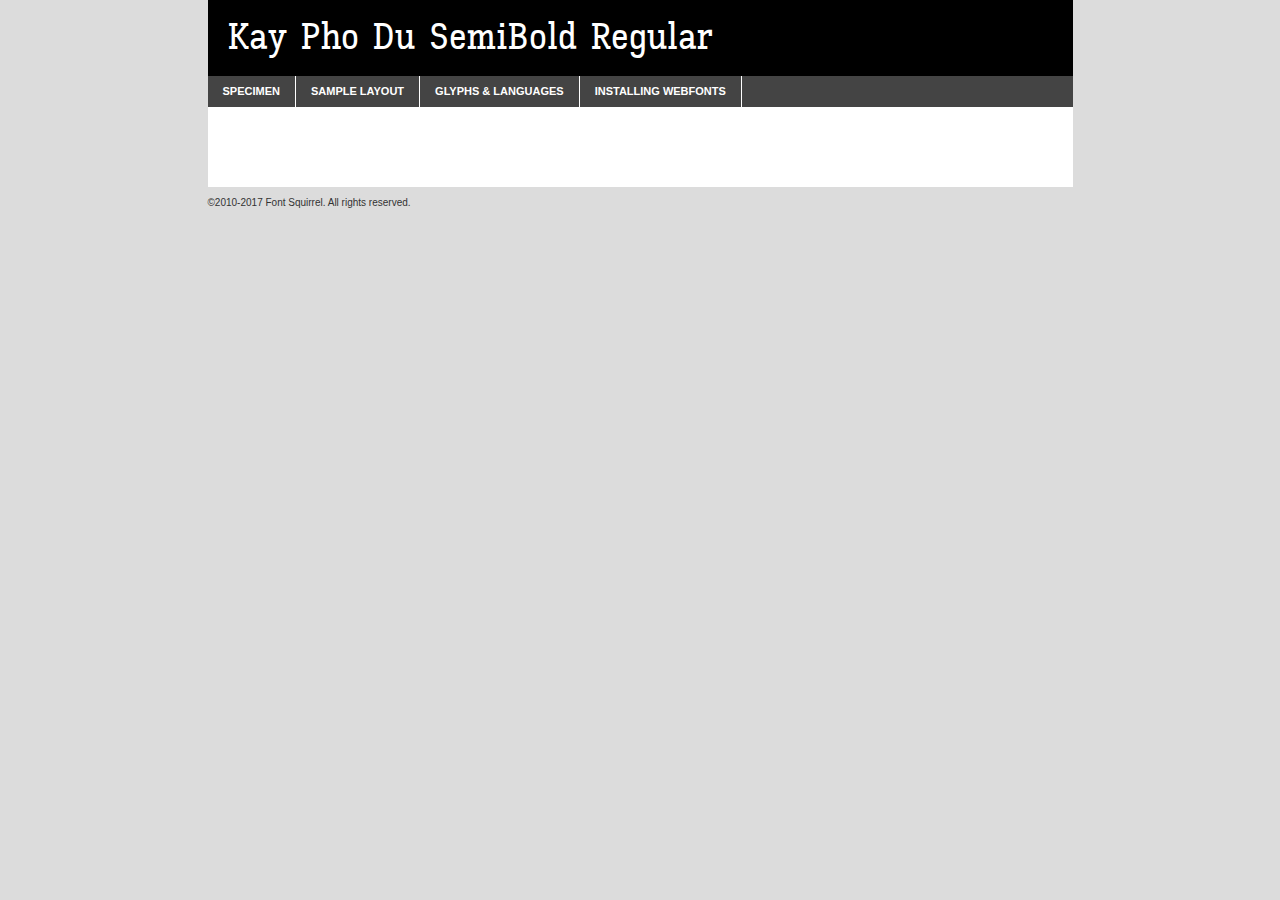
<file: Podcast/fonts/KayPhoDu1/kayphodu-semibold-demo.html>
<!DOCTYPE html PUBLIC "-//W3C//DTD XHTML 1.0 Transitional//EN"
        "http://www.w3.org/TR/xhtml1/DTD/xhtml1-transitional.dtd">

<html xmlns="http://www.w3.org/1999/xhtml" xml:lang="en" lang="en">
<head>
    <meta http-equiv="Content-Type" content="text/html; charset=utf-8"/>
    <script src="http://ajax.googleapis.com/ajax/libs/jquery/1.7.2/jquery.min.js" type="text/javascript" charset="utf-8"></script>
    <script type="text/javascript">
		(function($) {
			$.fn.easyTabs = function(option) {
				var param = jQuery.extend({ fadeSpeed: 'fast', defaultContent: 1, activeClass: 'active' }, option);
				$(this).each(function() {
					var thisId = '#' + this.id;
					if ( param.defaultContent == '' )
					{
						param.defaultContent = 1;
					}
					if ( typeof param.defaultContent == 'number' )
					{
						var defaultTab = $(thisId + ' .tabs li:eq(' + (param.defaultContent - 1) + ') a').attr('href').substr(1);
					}
					else
					{
						var defaultTab = param.defaultContent;
					}
					$(thisId + ' .tabs li a').each(function() {
						var tabToHide = $(this).attr('href').substr(1);
						$('#' + tabToHide).addClass('easytabs-tab-content');
					});
					hideAll();
					changeContent(defaultTab);

					function hideAll() {$(thisId + ' .easytabs-tab-content').hide();}

					function changeContent(tabId)
					{
						hideAll();
						$(thisId + ' .tabs li').removeClass(param.activeClass);
						$(thisId + ' .tabs li a[href=#' + tabId + ']').closest('li').addClass(param.activeClass);
						if ( param.fadeSpeed != 'none' )
						{
							$(thisId + ' #' + tabId).fadeIn(param.fadeSpeed);
						}
						else
						{
							$(thisId + ' #' + tabId).show();
						}
					}

					$(thisId + ' .tabs li').click(function() {
						var tabId = $(this).find('a').attr('href').substr(1);
						changeContent(tabId);
						return false;
					});
				});
			}
		})(jQuery);
    </script>
    <link rel="stylesheet" href="specimen_files/specimen_stylesheet.css" type="text/css" charset="utf-8"/>
    <link rel="stylesheet" href="stylesheet.css" type="text/css" charset="utf-8"/>

    <style type="text/css">
        		body {
			font-family: 'kay_pho_dusemibold';
        		}

            </style>

    <title>Kay Pho Du SemiBold Regular Specimen</title>


    <script type="text/javascript" charset="utf-8">
		$(document).ready(function() {
			$('#container').easyTabs({ defaultContent: 1 });
		});
    </script>
</head>

<body>
<div id="container">
    <div id="header">
		Kay Pho Du SemiBold Regular    </div>
    <ul class="tabs">
        <li><a href="#specimen">Specimen</a></li>
        <li><a href="#layout">Sample Layout</a></li>
		        <li><a href="#glyphs">Glyphs &amp; Languages</a></li>
        <li><a href="#installing">Installing Webfonts</a></li>

    </ul>

    <div id="main_content">


        <div id="specimen">

            <div class="section">
                <div class="grid12 firstcol">
                    <div class="huge">AaBb</div>
                </div>
            </div>

            <div class="section">
                <div class="glyph_range">A&#x200B;B&#x200b;C&#x200b;D&#x200b;E&#x200b;F&#x200b;G&#x200b;H&#x200b;I&#x200b;J&#x200b;K&#x200b;L&#x200b;M&#x200b;N&#x200b;O&#x200b;P&#x200b;Q&#x200b;R&#x200b;S&#x200b;T&#x200b;U&#x200b;V&#x200b;W&#x200b;X&#x200b;Y&#x200b;Z&#x200b;a&#x200b;b&#x200b;c&#x200b;d&#x200b;e&#x200b;f&#x200b;g&#x200b;h&#x200b;i&#x200b;j&#x200b;k&#x200b;l&#x200b;m&#x200b;n&#x200b;o&#x200b;p&#x200b;q&#x200b;r&#x200b;s&#x200b;t&#x200b;u&#x200b;v&#x200b;w&#x200b;x&#x200b;y&#x200b;z&#x200b;1&#x200b;2&#x200b;3&#x200b;4&#x200b;5&#x200b;6&#x200b;7&#x200b;8&#x200b;9&#x200b;0&#x200b;&amp;&#x200b;.&#x200b;,&#x200b;?&#x200b;!&#x200b;&#64;&#x200b;(&#x200b;)&#x200b;#&#x200b;$&#x200b;%&#x200b;*&#x200b;+&#x200b;-&#x200b;=&#x200b;:&#x200b;;</div>
            </div>
            <div class="section">
                <div class="grid12 firstcol">
                    <table class="sample_table">
                        <tr>
                            <td>10</td>
                            <td class="size10">abcdefghijklmnopqrstuvwxyzABCDEFGHIJKLMNOPQRSTUVWXYZ0123456789abcdefghijklmnopqrstuvwxyzABCDEFGHIJKLMNOPQRSTUVWXYZ0123456789abcdefghijklmnopqrstuvwxyzABCDEFGHIJKLMNOPQRSTUVWXYZ</td>
                        </tr>
                        <tr>
                            <td>11</td>
                            <td class="size11">abcdefghijklmnopqrstuvwxyzABCDEFGHIJKLMNOPQRSTUVWXYZ0123456789abcdefghijklmnopqrstuvwxyzABCDEFGHIJKLMNOPQRSTUVWXYZ0123456789abcdefghijklmnopqrstuvwxyzABCDEFGHIJKLMNOPQRSTUVWXYZ</td>
                        </tr>
                        <tr>
                            <td>12</td>
                            <td class="size12">abcdefghijklmnopqrstuvwxyzABCDEFGHIJKLMNOPQRSTUVWXYZ0123456789abcdefghijklmnopqrstuvwxyzABCDEFGHIJKLMNOPQRSTUVWXYZ0123456789abcdefghijklmnopqrstuvwxyzABCDEFGHIJKLMNOPQRSTUVWXYZ</td>
                        </tr>
                        <tr>
                            <td>13</td>
                            <td class="size13">abcdefghijklmnopqrstuvwxyzABCDEFGHIJKLMNOPQRSTUVWXYZ0123456789abcdefghijklmnopqrstuvwxyzABCDEFGHIJKLMNOPQRSTUVWXYZ0123456789abcdefghijklmnopqrstuvwxyzABCDEFGHIJKLMNOPQRSTUVWXYZ</td>
                        </tr>
                        <tr>
                            <td>14</td>
                            <td class="size14">abcdefghijklmnopqrstuvwxyzABCDEFGHIJKLMNOPQRSTUVWXYZ0123456789abcdefghijklmnopqrstuvwxyzABCDEFGHIJKLMNOPQRSTUVWXYZ0123456789abcdefghijklmnopqrstuvwxyzABCDEFGHIJKLMNOPQRSTUVWXYZ</td>
                        </tr>
                        <tr>
                            <td>16</td>
                            <td class="size16">abcdefghijklmnopqrstuvwxyzABCDEFGHIJKLMNOPQRSTUVWXYZ0123456789abcdefghijklmnopqrstuvwxyzABCDEFGHIJKLMNOPQRSTUVWXYZ</td>
                        </tr>
                        <tr>
                            <td>18</td>
                            <td class="size18">abcdefghijklmnopqrstuvwxyzABCDEFGHIJKLMNOPQRSTUVWXYZ0123456789abcdefghijklmnopqrstuvwxyzABCDEFGHIJKLMNOPQRSTUVWXYZ</td>
                        </tr>
                        <tr>
                            <td>20</td>
                            <td class="size20">abcdefghijklmnopqrstuvwxyzABCDEFGHIJKLMNOPQRSTUVWXYZ0123456789abcdefghijklmnopqrstuvwxyzABCDEFGHIJKLMNOPQRSTUVWXYZ</td>
                        </tr>
                        <tr>
                            <td>24</td>
                            <td class="size24">abcdefghijklmnopqrstuvwxyzABCDEFGHIJKLMNOPQRSTUVWXYZ0123456789abcdefghijklmnopqrstuvwxyzABCDEFGHIJKLMNOPQRSTUVWXYZ</td>
                        </tr>
                        <tr>
                            <td>30</td>
                            <td class="size30">abcdefghijklmnopqrstuvwxyzABCDEFGHIJKLMNOPQRSTUVWXYZ0123456789abcdefghijklmnopqrstuvwxyzABCDEFGHIJKLMNOPQRSTUVWXYZ</td>
                        </tr>
                        <tr>
                            <td>36</td>
                            <td class="size36">abcdefghijklmnopqrstuvwxyzABCDEFGHIJKLMNOPQRSTUVWXYZ0123456789abcdefghijklmnopqrstuvwxyzABCDEFGHIJKLMNOPQRSTUVWXYZ</td>
                        </tr>
                        <tr>
                            <td>48</td>
                            <td class="size48">abcdefghijklmnopqrstuvwxyzABCDEFGHIJKLMNOPQRSTUVWXYZ0123456789abcdefghijklmnopqrstuvwxyzABCDEFGHIJKLMNOPQRSTUVWXYZ</td>
                        </tr>
                        <tr>
                            <td>60</td>
                            <td class="size60">abcdefghijklmnopqrstuvwxyzABCDEFGHIJKLMNOPQRSTUVWXYZ0123456789abcdefghijklmnopqrstuvwxyzABCDEFGHIJKLMNOPQRSTUVWXYZ</td>
                        </tr>
                        <tr>
                            <td>72</td>
                            <td class="size72">abcdefghijklmnopqrstuvwxyzABCDEFGHIJKLMNOPQRSTUVWXYZ0123456789abcdefghijklmnopqrstuvwxyzABCDEFGHIJKLMNOPQRSTUVWXYZ</td>
                        </tr>
                        <tr>
                            <td>90</td>
                            <td class="size90">abcdefghijklmnopqrstuvwxyzABCDEFGHIJKLMNOPQRSTUVWXYZ0123456789abcdefghijklmnopqrstuvwxyzABCDEFGHIJKLMNOPQRSTUVWXYZ</td>
                        </tr>
                    </table>

                </div>

            </div>


            <div class="section" id="bodycomparison">


                <div id="xheight">
                    <div class="fontbody">&#x25FC;&#x25FC;&#x25FC;&#x25FC;&#x25FC;&#x25FC;&#x25FC;&#x25FC;&#x25FC;&#x25FC;&#x25FC;&#x25FC;&#x25FC;&#x25FC;&#x25FC;&#x25FC;&#x25FC;&#x25FC;&#x25FC;&#x25FC;&#x25FC;&#x25FC;&#x25FC;&#x25FC;&#x25FC;&#x25FC;&#x25FC;&#x25FC;&#x25FC;&#x25FC;&#x25FC;&#x25FC;&#x25FC;&#x25FC;&#x25FC;&#x25FC;&#x25FC;&#x25FC;&#x25FC;&#x25FC;&#x25FC;&#x25FC;&#x25FC;&#x25FC;&#x25FC;&#x25FC;&#x25FC;&#x25FC;&#x25FC;&#x25FC;&#x25FC;&#x25FC;&#x25FC;&#x25FC;&#x25FC;&#x25FC;&#x25FC;&#x25FC;&#x25FC;&#x25FC;&#x25FC;&#x25FC;&#x25FC;&#x25FC;&#x25FC;&#x25FC;&#x25FC;&#x25FC;&#x25FC;&#x25FC;&#x25FC;&#x25FC;&#x25FC;&#x25FC;&#x25FC;&#x25FC;&#x25FC;&#x25FC;&#x25FC;&#x25FC;&#x25FC;&#x25FC;&#x25FC;&#x25FC;&#x25FC;&#x25FC;&#x25FC;&#x25FC;&#x25FC;&#x25FC;&#x25FC;&#x25FC;&#x25FC;&#x25FC;&#x25FC;&#x25FC;&#x25FC;&#x25FC;&#x25FC;body</div>
                    <div class="arialbody">body</div>
                    <div class="verdanabody">body</div>
                    <div class="georgiabody">body</div>
                </div>
                <div class="fontbody" style="z-index:1">
                    body<span>Kay Pho Du SemiBold Regular</span>
                </div>
                <div class="arialbody" style="z-index:1">
                    body<span>Arial</span>
                </div>
                <div class="verdanabody" style="z-index:1">
                    body<span>Verdana</span>
                </div>
                <div class="georgiabody" style="z-index:1">
                    body<span>Georgia</span>
                </div>


            </div>


            <div class="section psample psample_row1" id="">

                <div class="grid2 firstcol">
                    <p class="size10"><span>10.</span>Aenean lacinia bibendum nulla sed consectetur. Fusce dapibus, tellus ac cursus commodo, tortor mauris condimentum nibh, ut fermentum massa justo sit amet risus. Nullam id dolor id nibh ultricies vehicula ut id elit. Cum sociis natoque penatibus et magnis dis parturient montes, nascetur ridiculus mus. Nulla vitae elit libero, a pharetra augue.</p>

                </div>
                <div class="grid3">
                    <p class="size11"><span>11.</span>Aenean lacinia bibendum nulla sed consectetur. Fusce dapibus, tellus ac cursus commodo, tortor mauris condimentum nibh, ut fermentum massa justo sit amet risus. Nullam id dolor id nibh ultricies vehicula ut id elit. Cum sociis natoque penatibus et magnis dis parturient montes, nascetur ridiculus mus. Nulla vitae elit libero, a pharetra augue.</p>

                </div>
                <div class="grid3">
                    <p class="size12"><span>12.</span>Aenean lacinia bibendum nulla sed consectetur. Fusce dapibus, tellus ac cursus commodo, tortor mauris condimentum nibh, ut fermentum massa justo sit amet risus. Nullam id dolor id nibh ultricies vehicula ut id elit. Cum sociis natoque penatibus et magnis dis parturient montes, nascetur ridiculus mus. Nulla vitae elit libero, a pharetra augue.</p>

                </div>
                <div class="grid4">
                    <p class="size13"><span>13.</span>Aenean lacinia bibendum nulla sed consectetur. Fusce dapibus, tellus ac cursus commodo, tortor mauris condimentum nibh, ut fermentum massa justo sit amet risus. Nullam id dolor id nibh ultricies vehicula ut id elit. Cum sociis natoque penatibus et magnis dis parturient montes, nascetur ridiculus mus. Nulla vitae elit libero, a pharetra augue.</p>

                </div>
                <div class="white_blend"></div>

            </div>
            <div class="section psample psample_row2" id="">
                <div class="grid3 firstcol">
                    <p class="size14"><span>14.</span>Aenean lacinia bibendum nulla sed consectetur. Fusce dapibus, tellus ac cursus commodo, tortor mauris condimentum nibh, ut fermentum massa justo sit amet risus. Nullam id dolor id nibh ultricies vehicula ut id elit. Cum sociis natoque penatibus et magnis dis parturient montes, nascetur ridiculus mus. Nulla vitae elit libero, a pharetra augue.</p>

                </div>
                <div class="grid4">
                    <p class="size16"><span>16.</span>Aenean lacinia bibendum nulla sed consectetur. Fusce dapibus, tellus ac cursus commodo, tortor mauris condimentum nibh, ut fermentum massa justo sit amet risus. Nullam id dolor id nibh ultricies vehicula ut id elit. Cum sociis natoque penatibus et magnis dis parturient montes, nascetur ridiculus mus. Nulla vitae elit libero, a pharetra augue.</p>

                </div>
                <div class="grid5">
                    <p class="size18"><span>18.</span>Aenean lacinia bibendum nulla sed consectetur. Fusce dapibus, tellus ac cursus commodo, tortor mauris condimentum nibh, ut fermentum massa justo sit amet risus. Nullam id dolor id nibh ultricies vehicula ut id elit. Cum sociis natoque penatibus et magnis dis parturient montes, nascetur ridiculus mus. Nulla vitae elit libero, a pharetra augue.</p>

                </div>

                <div class="white_blend"></div>

            </div>

            <div class="section psample psample_row3" id="">
                <div class="grid5 firstcol">
                    <p class="size20"><span>20.</span>Aenean lacinia bibendum nulla sed consectetur. Fusce dapibus, tellus ac cursus commodo, tortor mauris condimentum nibh, ut fermentum massa justo sit amet risus. Nullam id dolor id nibh ultricies vehicula ut id elit. Cum sociis natoque penatibus et magnis dis parturient montes, nascetur ridiculus mus. Nulla vitae elit libero, a pharetra augue.</p>
                </div>
                <div class="grid7">
                    <p class="size24"><span>24.</span>Aenean lacinia bibendum nulla sed consectetur. Fusce dapibus, tellus ac cursus commodo, tortor mauris condimentum nibh, ut fermentum massa justo sit amet risus. Nullam id dolor id nibh ultricies vehicula ut id elit. Cum sociis natoque penatibus et magnis dis parturient montes, nascetur ridiculus mus. Nulla vitae elit libero, a pharetra augue.</p>
                </div>

                <div class="white_blend"></div>

            </div>

            <div class="section psample psample_row4" id="">
                <div class="grid12 firstcol">
                    <p class="size30"><span>30.</span>Aenean lacinia bibendum nulla sed consectetur. Fusce dapibus, tellus ac cursus commodo, tortor mauris condimentum nibh, ut fermentum massa justo sit amet risus. Nullam id dolor id nibh ultricies vehicula ut id elit. Cum sociis natoque penatibus et magnis dis parturient montes, nascetur ridiculus mus. Nulla vitae elit libero, a pharetra augue.</p>
                </div>
                <div class="white_blend"></div>

            </div>


            <div class="section psample psample_row1 fullreverse">
                <div class="grid2 firstcol">
                    <p class="size10"><span>10.</span>Aenean lacinia bibendum nulla sed consectetur. Fusce dapibus, tellus ac cursus commodo, tortor mauris condimentum nibh, ut fermentum massa justo sit amet risus. Nullam id dolor id nibh ultricies vehicula ut id elit. Cum sociis natoque penatibus et magnis dis parturient montes, nascetur ridiculus mus. Nulla vitae elit libero, a pharetra augue.</p>

                </div>
                <div class="grid3">
                    <p class="size11"><span>11.</span>Aenean lacinia bibendum nulla sed consectetur. Fusce dapibus, tellus ac cursus commodo, tortor mauris condimentum nibh, ut fermentum massa justo sit amet risus. Nullam id dolor id nibh ultricies vehicula ut id elit. Cum sociis natoque penatibus et magnis dis parturient montes, nascetur ridiculus mus. Nulla vitae elit libero, a pharetra augue.</p>

                </div>
                <div class="grid3">
                    <p class="size12"><span>12.</span>Aenean lacinia bibendum nulla sed consectetur. Fusce dapibus, tellus ac cursus commodo, tortor mauris condimentum nibh, ut fermentum massa justo sit amet risus. Nullam id dolor id nibh ultricies vehicula ut id elit. Cum sociis natoque penatibus et magnis dis parturient montes, nascetur ridiculus mus. Nulla vitae elit libero, a pharetra augue.</p>

                </div>
                <div class="grid4">
                    <p class="size13"><span>13.</span>Aenean lacinia bibendum nulla sed consectetur. Fusce dapibus, tellus ac cursus commodo, tortor mauris condimentum nibh, ut fermentum massa justo sit amet risus. Nullam id dolor id nibh ultricies vehicula ut id elit. Cum sociis natoque penatibus et magnis dis parturient montes, nascetur ridiculus mus. Nulla vitae elit libero, a pharetra augue.</p>

                </div>
                <div class="black_blend"></div>

            </div>

            <div class="section psample psample_row2 fullreverse">
                <div class="grid3 firstcol">
                    <p class="size14"><span>14.</span>Aenean lacinia bibendum nulla sed consectetur. Fusce dapibus, tellus ac cursus commodo, tortor mauris condimentum nibh, ut fermentum massa justo sit amet risus. Nullam id dolor id nibh ultricies vehicula ut id elit. Cum sociis natoque penatibus et magnis dis parturient montes, nascetur ridiculus mus. Nulla vitae elit libero, a pharetra augue.</p>

                </div>
                <div class="grid4">
                    <p class="size16"><span>16.</span>Aenean lacinia bibendum nulla sed consectetur. Fusce dapibus, tellus ac cursus commodo, tortor mauris condimentum nibh, ut fermentum massa justo sit amet risus. Nullam id dolor id nibh ultricies vehicula ut id elit. Cum sociis natoque penatibus et magnis dis parturient montes, nascetur ridiculus mus. Nulla vitae elit libero, a pharetra augue.</p>

                </div>
                <div class="grid5">
                    <p class="size18"><span>18.</span>Aenean lacinia bibendum nulla sed consectetur. Fusce dapibus, tellus ac cursus commodo, tortor mauris condimentum nibh, ut fermentum massa justo sit amet risus. Nullam id dolor id nibh ultricies vehicula ut id elit. Cum sociis natoque penatibus et magnis dis parturient montes, nascetur ridiculus mus. Nulla vitae elit libero, a pharetra augue.</p>

                </div>
                <div class="black_blend"></div>

            </div>

            <div class="section psample fullreverse psample_row3" id="">
                <div class="grid5 firstcol">
                    <p class="size20"><span>20.</span>Aenean lacinia bibendum nulla sed consectetur. Fusce dapibus, tellus ac cursus commodo, tortor mauris condimentum nibh, ut fermentum massa justo sit amet risus. Nullam id dolor id nibh ultricies vehicula ut id elit. Cum sociis natoque penatibus et magnis dis parturient montes, nascetur ridiculus mus. Nulla vitae elit libero, a pharetra augue.</p>
                </div>
                <div class="grid7">
                    <p class="size24"><span>24.</span>Aenean lacinia bibendum nulla sed consectetur. Fusce dapibus, tellus ac cursus commodo, tortor mauris condimentum nibh, ut fermentum massa justo sit amet risus. Nullam id dolor id nibh ultricies vehicula ut id elit. Cum sociis natoque penatibus et magnis dis parturient montes, nascetur ridiculus mus. Nulla vitae elit libero, a pharetra augue.</p>
                </div>

                <div class="black_blend"></div>

            </div>

            <div class="section psample fullreverse psample_row4" id="" style="border-bottom: 20px #000 solid;">
                <div class="grid12 firstcol">
                    <p class="size30"><span>30.</span>Aenean lacinia bibendum nulla sed consectetur. Fusce dapibus, tellus ac cursus commodo, tortor mauris condimentum nibh, ut fermentum massa justo sit amet risus. Nullam id dolor id nibh ultricies vehicula ut id elit. Cum sociis natoque penatibus et magnis dis parturient montes, nascetur ridiculus mus. Nulla vitae elit libero, a pharetra augue.</p>
                </div>
                <div class="black_blend"></div>

            </div>


        </div>

        <div id="layout">

            <div class="section">

                <div class="grid12 firstcol">
                    <h1>Lorem Ipsum Dolor</h1>
                    <h2>Etiam porta sem malesuada magna mollis euismod</h2>

                    <p class="byline">By <a href="#link">Aenean Lacinia</a></p>
                </div>
            </div>
            <div class="section">
                <div class="grid8 firstcol">
                    <p class="large">Donec sed odio dui. Morbi leo risus, porta ac consectetur ac, vestibulum at eros. Fusce dapibus, tellus ac cursus commodo, tortor mauris condimentum nibh, ut fermentum massa justo sit amet risus. </p>


                    <h3>Pellentesque ornare sem</h3>

                    <p>Maecenas sed diam eget risus varius blandit sit amet non magna. Maecenas faucibus mollis interdum. Donec ullamcorper nulla non metus auctor fringilla. Nullam id dolor id nibh ultricies vehicula ut id elit. Nullam id dolor id nibh ultricies vehicula ut id elit. </p>

                    <p>Aenean eu leo quam. Pellentesque ornare sem lacinia quam venenatis vestibulum. Lorem ipsum dolor sit amet, consectetur adipiscing elit. Cum sociis natoque penatibus et magnis dis parturient montes, nascetur ridiculus mus. </p>

                    <p>Nulla vitae elit libero, a pharetra augue. Praesent commodo cursus magna, vel scelerisque nisl consectetur et. Aenean lacinia bibendum nulla sed consectetur. </p>

                    <p>Nullam quis risus eget urna mollis ornare vel eu leo. Nullam quis risus eget urna mollis ornare vel eu leo. Maecenas sed diam eget risus varius blandit sit amet non magna. Donec ullamcorper nulla non metus auctor fringilla. </p>

                    <h3>Cras mattis consectetur</h3>

                    <p>Aenean eu leo quam. Pellentesque ornare sem lacinia quam venenatis vestibulum. Aenean lacinia bibendum nulla sed consectetur. Integer posuere erat a ante venenatis dapibus posuere velit aliquet. Cras mattis consectetur purus sit amet fermentum. </p>

                    <p>Nullam id dolor id nibh ultricies vehicula ut id elit. Nullam quis risus eget urna mollis ornare vel eu leo. Cras mattis consectetur purus sit amet fermentum.</p>
                </div>

                <div class="grid4 sidebar">

                    <div class="box reverse">
                        <p class="last">Nullam quis risus eget urna mollis ornare vel eu leo. Donec ullamcorper nulla non metus auctor fringilla. Cras mattis consectetur purus sit amet fermentum. Sed posuere consectetur est at lobortis. Lorem ipsum dolor sit amet, consectetur adipiscing elit. </p>
                    </div>

                    <p class="caption">Maecenas sed diam eget risus varius.</p>

                    <p>Vestibulum id ligula porta felis euismod semper. Integer posuere erat a ante venenatis dapibus posuere velit aliquet. Vestibulum id ligula porta felis euismod semper. Sed posuere consectetur est at lobortis. Maecenas sed diam eget risus varius blandit sit amet non magna. Fusce dapibus, tellus ac cursus commodo, tortor mauris condimentum nibh, ut fermentum massa justo sit amet risus. </p>


                    <p>Duis mollis, est non commodo luctus, nisi erat porttitor ligula, eget lacinia odio sem nec elit. Aenean lacinia bibendum nulla sed consectetur. Vivamus sagittis lacus vel augue laoreet rutrum faucibus dolor auctor. Aenean lacinia bibendum nulla sed consectetur. Nullam quis risus eget urna mollis ornare vel eu leo. </p>

                    <p>Praesent commodo cursus magna, vel scelerisque nisl consectetur et. Donec ullamcorper nulla non metus auctor fringilla. Maecenas faucibus mollis interdum. Fusce dapibus, tellus ac cursus commodo, tortor mauris condimentum nibh, ut fermentum massa justo sit amet risus. </p>

                </div>
            </div>

        </div>


		

        <div id="glyphs">
            <div class="section">
                <div class="grid12 firstcol">

                    <h1>Language Support</h1>
                    <p>The subset of Kay Pho Du SemiBold Regular in this kit supports the following languages:<br/>

						Albanian, Basque, Breton, Chamorro, Danish, Dutch, English, Faroese, Finnish, French, Frisian, Galician, German, Icelandic, Italian, Malagasy, Norwegian, Portuguese, Spanish, Alsatian, Aragonese, Arapaho, Arrernte, Asturian, Aymara, Bislama, Cebuano, Corsican, Fijian, French_creole, Genoese, Gilbertese, Greenlandic, Haitian_creole, Hiligaynon, Hmong, Hopi, Ibanag, Iloko_ilokano, Indonesian, Interglossa_glosa, Interlingua, Irish_gaelic, Jerriais, Lojban, Lombard, Luxembourgeois, Manx, Mohawk, Norfolk_pitcairnese, Occitan, Oromo, Pangasinan, Papiamento, Piedmontese, Potawatomi, Rhaeto-romance, Romansh, Rotokas, Sami_lule, Samoan, Sardinian, Scots_gaelic, Seychelles_creole, Shona, Sicilian, Somali, Southern_ndebele, Swahili, Swati_swazi, Tagalog_filipino_pilipino, Tetum, Tok_pisin, Uyghur_latinized, Volapuk, Walloon, Warlpiri, Xhosa, Yapese, Zulu, Latinbasic, Ubasic, Demo                    </p>
                    <h1>Glyph Chart</h1>
                    <p>The subset of Kay Pho Du SemiBold Regular in this kit includes all the glyphs listed below. Unicode entities are included above each glyph to help you insert individual characters into your layout.</p>
                    <div id="glyph_chart">

																				                                <div><p>&amp;#32;</p>&#32;</div>
																				                                <div><p>&amp;#33;</p>&#33;</div>
																				                                <div><p>&amp;#34;</p>&#34;</div>
																				                                <div><p>&amp;#35;</p>&#35;</div>
																				                                <div><p>&amp;#36;</p>&#36;</div>
																				                                <div><p>&amp;#37;</p>&#37;</div>
																				                                <div><p>&amp;#38;</p>&#38;</div>
																				                                <div><p>&amp;#39;</p>&#39;</div>
																				                                <div><p>&amp;#40;</p>&#40;</div>
																				                                <div><p>&amp;#41;</p>&#41;</div>
																				                                <div><p>&amp;#42;</p>&#42;</div>
																				                                <div><p>&amp;#43;</p>&#43;</div>
																				                                <div><p>&amp;#44;</p>&#44;</div>
																				                                <div><p>&amp;#45;</p>&#45;</div>
																				                                <div><p>&amp;#46;</p>&#46;</div>
																				                                <div><p>&amp;#47;</p>&#47;</div>
																				                                <div><p>&amp;#48;</p>&#48;</div>
																				                                <div><p>&amp;#49;</p>&#49;</div>
																				                                <div><p>&amp;#50;</p>&#50;</div>
																				                                <div><p>&amp;#51;</p>&#51;</div>
																				                                <div><p>&amp;#52;</p>&#52;</div>
																				                                <div><p>&amp;#53;</p>&#53;</div>
																				                                <div><p>&amp;#54;</p>&#54;</div>
																				                                <div><p>&amp;#55;</p>&#55;</div>
																				                                <div><p>&amp;#56;</p>&#56;</div>
																				                                <div><p>&amp;#57;</p>&#57;</div>
																				                                <div><p>&amp;#58;</p>&#58;</div>
																				                                <div><p>&amp;#59;</p>&#59;</div>
																				                                <div><p>&amp;#60;</p>&#60;</div>
																				                                <div><p>&amp;#61;</p>&#61;</div>
																				                                <div><p>&amp;#62;</p>&#62;</div>
																				                                <div><p>&amp;#63;</p>&#63;</div>
																				                                <div><p>&amp;#64;</p>&#64;</div>
																				                                <div><p>&amp;#65;</p>&#65;</div>
																				                                <div><p>&amp;#66;</p>&#66;</div>
																				                                <div><p>&amp;#67;</p>&#67;</div>
																				                                <div><p>&amp;#68;</p>&#68;</div>
																				                                <div><p>&amp;#69;</p>&#69;</div>
																				                                <div><p>&amp;#70;</p>&#70;</div>
																				                                <div><p>&amp;#71;</p>&#71;</div>
																				                                <div><p>&amp;#72;</p>&#72;</div>
																				                                <div><p>&amp;#73;</p>&#73;</div>
																				                                <div><p>&amp;#74;</p>&#74;</div>
																				                                <div><p>&amp;#75;</p>&#75;</div>
																				                                <div><p>&amp;#76;</p>&#76;</div>
																				                                <div><p>&amp;#77;</p>&#77;</div>
																				                                <div><p>&amp;#78;</p>&#78;</div>
																				                                <div><p>&amp;#79;</p>&#79;</div>
																				                                <div><p>&amp;#80;</p>&#80;</div>
																				                                <div><p>&amp;#81;</p>&#81;</div>
																				                                <div><p>&amp;#82;</p>&#82;</div>
																				                                <div><p>&amp;#83;</p>&#83;</div>
																				                                <div><p>&amp;#84;</p>&#84;</div>
																				                                <div><p>&amp;#85;</p>&#85;</div>
																				                                <div><p>&amp;#86;</p>&#86;</div>
																				                                <div><p>&amp;#87;</p>&#87;</div>
																				                                <div><p>&amp;#88;</p>&#88;</div>
																				                                <div><p>&amp;#89;</p>&#89;</div>
																				                                <div><p>&amp;#90;</p>&#90;</div>
																				                                <div><p>&amp;#91;</p>&#91;</div>
																				                                <div><p>&amp;#92;</p>&#92;</div>
																				                                <div><p>&amp;#93;</p>&#93;</div>
																				                                <div><p>&amp;#94;</p>&#94;</div>
																				                                <div><p>&amp;#95;</p>&#95;</div>
																				                                <div><p>&amp;#96;</p>&#96;</div>
																				                                <div><p>&amp;#97;</p>&#97;</div>
																				                                <div><p>&amp;#98;</p>&#98;</div>
																				                                <div><p>&amp;#99;</p>&#99;</div>
																				                                <div><p>&amp;#100;</p>&#100;</div>
																				                                <div><p>&amp;#101;</p>&#101;</div>
																				                                <div><p>&amp;#102;</p>&#102;</div>
																				                                <div><p>&amp;#103;</p>&#103;</div>
																				                                <div><p>&amp;#104;</p>&#104;</div>
																				                                <div><p>&amp;#105;</p>&#105;</div>
																				                                <div><p>&amp;#106;</p>&#106;</div>
																				                                <div><p>&amp;#107;</p>&#107;</div>
																				                                <div><p>&amp;#108;</p>&#108;</div>
																				                                <div><p>&amp;#109;</p>&#109;</div>
																				                                <div><p>&amp;#110;</p>&#110;</div>
																				                                <div><p>&amp;#111;</p>&#111;</div>
																				                                <div><p>&amp;#112;</p>&#112;</div>
																				                                <div><p>&amp;#113;</p>&#113;</div>
																				                                <div><p>&amp;#114;</p>&#114;</div>
																				                                <div><p>&amp;#115;</p>&#115;</div>
																				                                <div><p>&amp;#116;</p>&#116;</div>
																				                                <div><p>&amp;#117;</p>&#117;</div>
																				                                <div><p>&amp;#118;</p>&#118;</div>
																				                                <div><p>&amp;#119;</p>&#119;</div>
																				                                <div><p>&amp;#120;</p>&#120;</div>
																				                                <div><p>&amp;#121;</p>&#121;</div>
																				                                <div><p>&amp;#122;</p>&#122;</div>
																				                                <div><p>&amp;#123;</p>&#123;</div>
																				                                <div><p>&amp;#124;</p>&#124;</div>
																				                                <div><p>&amp;#125;</p>&#125;</div>
																				                                <div><p>&amp;#126;</p>&#126;</div>
																				                                <div><p>&amp;#160;</p>&#160;</div>
																				                                <div><p>&amp;#161;</p>&#161;</div>
																				                                <div><p>&amp;#162;</p>&#162;</div>
																				                                <div><p>&amp;#163;</p>&#163;</div>
																				                                <div><p>&amp;#164;</p>&#164;</div>
																				                                <div><p>&amp;#165;</p>&#165;</div>
																				                                <div><p>&amp;#166;</p>&#166;</div>
																				                                <div><p>&amp;#167;</p>&#167;</div>
																				                                <div><p>&amp;#168;</p>&#168;</div>
																				                                <div><p>&amp;#169;</p>&#169;</div>
																				                                <div><p>&amp;#170;</p>&#170;</div>
																				                                <div><p>&amp;#171;</p>&#171;</div>
																				                                <div><p>&amp;#172;</p>&#172;</div>
																				                                <div><p>&amp;#173;</p>&#173;</div>
																				                                <div><p>&amp;#174;</p>&#174;</div>
																				                                <div><p>&amp;#175;</p>&#175;</div>
																				                                <div><p>&amp;#176;</p>&#176;</div>
																				                                <div><p>&amp;#177;</p>&#177;</div>
																				                                <div><p>&amp;#178;</p>&#178;</div>
																				                                <div><p>&amp;#179;</p>&#179;</div>
																				                                <div><p>&amp;#180;</p>&#180;</div>
																				                                <div><p>&amp;#181;</p>&#181;</div>
																				                                <div><p>&amp;#182;</p>&#182;</div>
																				                                <div><p>&amp;#183;</p>&#183;</div>
																				                                <div><p>&amp;#184;</p>&#184;</div>
																				                                <div><p>&amp;#185;</p>&#185;</div>
																				                                <div><p>&amp;#186;</p>&#186;</div>
																				                                <div><p>&amp;#187;</p>&#187;</div>
																				                                <div><p>&amp;#188;</p>&#188;</div>
																				                                <div><p>&amp;#189;</p>&#189;</div>
																				                                <div><p>&amp;#190;</p>&#190;</div>
																				                                <div><p>&amp;#191;</p>&#191;</div>
																				                                <div><p>&amp;#192;</p>&#192;</div>
																				                                <div><p>&amp;#193;</p>&#193;</div>
																				                                <div><p>&amp;#194;</p>&#194;</div>
																				                                <div><p>&amp;#195;</p>&#195;</div>
																				                                <div><p>&amp;#196;</p>&#196;</div>
																				                                <div><p>&amp;#197;</p>&#197;</div>
																				                                <div><p>&amp;#198;</p>&#198;</div>
																				                                <div><p>&amp;#199;</p>&#199;</div>
																				                                <div><p>&amp;#200;</p>&#200;</div>
																				                                <div><p>&amp;#201;</p>&#201;</div>
																				                                <div><p>&amp;#202;</p>&#202;</div>
																				                                <div><p>&amp;#203;</p>&#203;</div>
																				                                <div><p>&amp;#204;</p>&#204;</div>
																				                                <div><p>&amp;#205;</p>&#205;</div>
																				                                <div><p>&amp;#206;</p>&#206;</div>
																				                                <div><p>&amp;#207;</p>&#207;</div>
																				                                <div><p>&amp;#208;</p>&#208;</div>
																				                                <div><p>&amp;#209;</p>&#209;</div>
																				                                <div><p>&amp;#210;</p>&#210;</div>
																				                                <div><p>&amp;#211;</p>&#211;</div>
																				                                <div><p>&amp;#212;</p>&#212;</div>
																				                                <div><p>&amp;#213;</p>&#213;</div>
																				                                <div><p>&amp;#214;</p>&#214;</div>
																				                                <div><p>&amp;#215;</p>&#215;</div>
																				                                <div><p>&amp;#216;</p>&#216;</div>
																				                                <div><p>&amp;#217;</p>&#217;</div>
																				                                <div><p>&amp;#218;</p>&#218;</div>
																				                                <div><p>&amp;#219;</p>&#219;</div>
																				                                <div><p>&amp;#220;</p>&#220;</div>
																				                                <div><p>&amp;#221;</p>&#221;</div>
																				                                <div><p>&amp;#222;</p>&#222;</div>
																				                                <div><p>&amp;#223;</p>&#223;</div>
																				                                <div><p>&amp;#224;</p>&#224;</div>
																				                                <div><p>&amp;#225;</p>&#225;</div>
																				                                <div><p>&amp;#226;</p>&#226;</div>
																				                                <div><p>&amp;#227;</p>&#227;</div>
																				                                <div><p>&amp;#228;</p>&#228;</div>
																				                                <div><p>&amp;#229;</p>&#229;</div>
																				                                <div><p>&amp;#230;</p>&#230;</div>
																				                                <div><p>&amp;#231;</p>&#231;</div>
																				                                <div><p>&amp;#232;</p>&#232;</div>
																				                                <div><p>&amp;#233;</p>&#233;</div>
																				                                <div><p>&amp;#234;</p>&#234;</div>
																				                                <div><p>&amp;#235;</p>&#235;</div>
																				                                <div><p>&amp;#236;</p>&#236;</div>
																				                                <div><p>&amp;#237;</p>&#237;</div>
																				                                <div><p>&amp;#238;</p>&#238;</div>
																				                                <div><p>&amp;#239;</p>&#239;</div>
																				                                <div><p>&amp;#240;</p>&#240;</div>
																				                                <div><p>&amp;#241;</p>&#241;</div>
																				                                <div><p>&amp;#242;</p>&#242;</div>
																				                                <div><p>&amp;#243;</p>&#243;</div>
																				                                <div><p>&amp;#244;</p>&#244;</div>
																				                                <div><p>&amp;#245;</p>&#245;</div>
																				                                <div><p>&amp;#246;</p>&#246;</div>
																				                                <div><p>&amp;#247;</p>&#247;</div>
																				                                <div><p>&amp;#248;</p>&#248;</div>
																				                                <div><p>&amp;#249;</p>&#249;</div>
																				                                <div><p>&amp;#250;</p>&#250;</div>
																				                                <div><p>&amp;#251;</p>&#251;</div>
																				                                <div><p>&amp;#252;</p>&#252;</div>
																				                                <div><p>&amp;#253;</p>&#253;</div>
																				                                <div><p>&amp;#254;</p>&#254;</div>
																				                                <div><p>&amp;#255;</p>&#255;</div>
																				                                <div><p>&amp;#338;</p>&#338;</div>
																				                                <div><p>&amp;#339;</p>&#339;</div>
																				                                <div><p>&amp;#376;</p>&#376;</div>
																				                                <div><p>&amp;#710;</p>&#710;</div>
																				                                <div><p>&amp;#732;</p>&#732;</div>
																				                                <div><p>&amp;#8192;</p>&#8192;</div>
																				                                <div><p>&amp;#8193;</p>&#8193;</div>
																				                                <div><p>&amp;#8194;</p>&#8194;</div>
																				                                <div><p>&amp;#8195;</p>&#8195;</div>
																				                                <div><p>&amp;#8196;</p>&#8196;</div>
																				                                <div><p>&amp;#8197;</p>&#8197;</div>
																				                                <div><p>&amp;#8198;</p>&#8198;</div>
																				                                <div><p>&amp;#8199;</p>&#8199;</div>
																				                                <div><p>&amp;#8200;</p>&#8200;</div>
																				                                <div><p>&amp;#8201;</p>&#8201;</div>
																				                                <div><p>&amp;#8202;</p>&#8202;</div>
																				                                <div><p>&amp;#8208;</p>&#8208;</div>
																				                                <div><p>&amp;#8209;</p>&#8209;</div>
																				                                <div><p>&amp;#8210;</p>&#8210;</div>
																				                                <div><p>&amp;#8211;</p>&#8211;</div>
																				                                <div><p>&amp;#8212;</p>&#8212;</div>
																				                                <div><p>&amp;#8216;</p>&#8216;</div>
																				                                <div><p>&amp;#8217;</p>&#8217;</div>
																				                                <div><p>&amp;#8218;</p>&#8218;</div>
																				                                <div><p>&amp;#8220;</p>&#8220;</div>
																				                                <div><p>&amp;#8221;</p>&#8221;</div>
																				                                <div><p>&amp;#8222;</p>&#8222;</div>
																				                                <div><p>&amp;#8226;</p>&#8226;</div>
																				                                <div><p>&amp;#8230;</p>&#8230;</div>
																				                                <div><p>&amp;#8239;</p>&#8239;</div>
																				                                <div><p>&amp;#8249;</p>&#8249;</div>
																				                                <div><p>&amp;#8250;</p>&#8250;</div>
																				                                <div><p>&amp;#8287;</p>&#8287;</div>
																				                                <div><p>&amp;#8364;</p>&#8364;</div>
																				                                <div><p>&amp;#8482;</p>&#8482;</div>
																				                                <div><p>&amp;#9724;</p>&#9724;</div>
																				                                <div><p>&amp;#64257;</p>&#64257;</div>
																				                                <div><p>&amp;#64258;</p>&#64258;</div>
																																																										                    </div>
                </div>


            </div>
        </div>


        <div id="specs">

        </div>

        <div id="installing">
            <div class="section">
                <div class="grid7 firstcol">
                    <h1>Installing Webfonts</h1>

                    <p>Webfonts are supported by all major browser platforms but not all in the same way. There are currently four different font formats that must be included in order to target all browsers. This includes TTF, WOFF, EOT and SVG.</p>

                    <h2>1. Upload your webfonts</h2>
                    <p>You must upload your webfont kit to your website. They should be in or near the same directory as your CSS files.</p>

                    <h2>2. Include the webfont stylesheet</h2>
                    <p>A special CSS @font-face declaration helps the various browsers select the appropriate font it needs without causing you a bunch of headaches. Learn more about this syntax by reading the <a href="https://www.fontspring.com/blog/further-hardening-of-the-bulletproof-syntax">Fontspring blog post</a> about it. The code for it is as follows:</p>


                    <code>
                        @font-face{
                        font-family: 'MyWebFont';
                        src: url('WebFont.eot');
                        src: url('WebFont.eot?#iefix') format('embedded-opentype'),
                        url('WebFont.woff') format('woff'),
                        url('WebFont.ttf') format('truetype'),
                        url('WebFont.svg#webfont') format('svg');
                        }
                    </code>

                    <p>We've already gone ahead and generated the code for you. All you have to do is link to the stylesheet in your HTML, like this:</p>
                    <code>&lt;link rel=&quot;stylesheet&quot; href=&quot;stylesheet.css&quot; type=&quot;text/css&quot; charset=&quot;utf-8&quot; /&gt;</code>

                    <h2>3. Modify your own stylesheet</h2>
                    <p>To take advantage of your new fonts, you must tell your stylesheet to use them. Look at the original @font-face declaration above and find the property called "font-family." The name linked there will be what you use to reference the font. Prepend that webfont name to the font stack in the "font-family" property, inside the selector you want to change. For example:</p>
                    <code>p { font-family: 'WebFont', Arial, sans-serif; }</code>

                    <h2>4. Test</h2>
                    <p>Getting webfonts to work cross-browser <em>can</em> be tricky. Use the information in the sidebar to help you if you find that fonts aren't loading in a particular browser.</p>
                </div>

                <div class="grid5 sidebar">
                    <div class="box">
                        <h2>Troubleshooting<br/>Font-Face Problems</h2>
                        <p>Having trouble getting your webfonts to load in your new website? Here are some tips to sort out what might be the problem.</p>

                        <h3>Fonts not showing in any browser</h3>

                        <p>This sounds like you need to work on the plumbing. You either did not upload the fonts to the correct directory, or you did not link the fonts properly in the CSS. If you've confirmed that all this is correct and you still have a problem, take a look at your .htaccess file and see if requests are getting intercepted.</p>

                        <h3>Fonts not loading in iPhone or iPad</h3>

                        <p>The most common problem here is that you are serving the fonts from an IIS server. IIS refuses to serve files that have unknown MIME types. If that is the case, you must set the MIME type for SVG to "image/svg+xml" in the server settings. Follow these instructions from Microsoft if you need help.</p>

                        <h3>Fonts not loading in Firefox</h3>

                        <p>The primary reason for this failure? You are still using a version Firefox older than 3.5. So upgrade already! If that isn't it, then you are very likely serving fonts from a different domain. Firefox requires that all font assets be served from the same domain. Lastly it is possible that you need to add WOFF to your list of MIME types (if you are serving via IIS.)</p>

                        <h3>Fonts not loading in IE</h3>

                        <p>Are you looking at Internet Explorer on an actual Windows machine or are you cheating by using a service like Adobe BrowserLab? Many of these screenshot services do not render @font-face for IE. Best to test it on a real machine.</p>

                        <h3>Fonts not loading in IE9</h3>

                        <p>IE9, like Firefox, requires that fonts be served from the same domain as the website. Make sure that is the case.</p>
                    </div>
                </div>
            </div>

        </div>

    </div>
    <div id="footer">
        <p>&copy;2010-2017 Font Squirrel. All rights reserved.</p>
    </div>
</div>
</body>
</html>
</file>
<file: Podcast/podcast.css>
*{ padding: 0;
    margin: 0;
}
/*lettertype met @font-face. border-box= padding&margin inclusief*/
@font-face {
    font-family: 'Kay Pho Du semibold';
    src: url('fonts/KayPhoDu1/kayphodu-semibold-webfont.woff2') format('woff2'),
       url('fonts/KayPhoDu1/kayphodu-semibold-webfont.woff') format('woff'),
      url('fonts/KayPhoDu1/KayPhoDu-SemiBold.ttf') format('truetype');
}
@font-face {
    font-family: 'Kay Pho Du regular';
    src: url('fonts/KayPhoDu1/kayphodu-regular-webfont.woff2') format('woff2'),
        url('fonts/KayPhoDu1/kayphodu-regular-webfont.woff') format('woff'),
        url('fonts/KayPhoDu1/KayPhoDu-Regular.ttf') format('truetype');
}
/* viewport & rem responsive design: Moet dit element afhankelijk zijn van de schermgrootte of juist consistent blijven met de rest van het design?*/
/* root&general */

html {
    font-family: 'Kay Pho Du regular', Arial, Helvetica, sans-serif;
    font-size: 1em;
}

body{
    display: flex;
    flex-direction: column;
    justify-content: space-between;
    align-items: center;
    height: 100vh;
    overflow-x:hidden;
    background-color: #242429;
}

strong{
    font-family: 'Kay Pho Du semibold', Arial, Helvetica, sans-serif;
    font-weight: bold;
}

/* header */
header{
    display: flex;
    justify-content: space-between;
    align-items: center;
    flex-wrap: wrap;
    /* ik gebruikte eerst vw & vh, maar die zijn niet altijd het meest leesbare formaten en niet geschikt voor alle browsers  */
    margin: 0.5em;
    width: 100%;
    background-color: #135E51;
}
header img{
    height: 6em;
}
.subtitel{
    position: relative;
    left: 11vw;
}
h1{
    color: #3bbb8b;
    font-family: 'Kay Pho Du semibold', Arial, Helvetica, sans-serif;
    font-size: 3em;
    white-space: nowrap;
    padding-left: 0.3em;
}
header p, .subtitel{
    font-size: 1em;
    color: aliceblue;
    white-space:nowrap;
}

/* nav */
header nav{
    display: flex;
    justify-content: center;
    margin: 2em;
}
header ul{
    display: flex;
    justify-content: flex-end;
    gap: 1em;
    list-style: none;
}
header a{
    color:#135E51;
    background-color: aliceblue;
    border: 0.1em inset aliceblue;
    transition: transform 50ms ease-in, background-color 50ms ease-in, font-size 50ms ease-in, padding 50ms ease-in;
    padding: 0.7em 1em;
    text-decoration: none;
    white-space: nowrap; 
    font-size: 1em;
    border-radius: 0.2rem;
}
.active{
    color: #242429;
    border-color: #242429;
    background-color: #75b79e;
}
header a:hover {
    background-color: #3bbb8b;
    font-size: clamp(1.1rem, 1.4vw, 1.6rem); /* leesbaar en schaal van het scherm, beide belangrijk */
    padding: 0.8em 1em;
    transform: scale(1.5);   
}
header a:active {
    color: aliceblue;
    background-color: #3bbb8b;
}

/*header is klaar, body start*/
main{
    display: flex;
    flex-direction: column;
    align-items: center;
    margin-top: 4em;
    width:90%;
    height: 90%;
    max-height: 90%;
    border: 0.5em solid #135E51;
    box-shadow: 0 4px 8px rgba(236, 236, 236, 0.2);
    overflow: auto;
}
h4{   
    font-size: 1.3em;
    color:#3bbb8b;
    font-family: 'Kay Pho Du semibold', Arial, Helvetica, sans-serif;  
}
h2{ 
    color:#3bbb8b;
    font-family: 'Kay Pho Du semibold', Arial, Helvetica, sans-serif;
    font-size: 2em;
    margin-left:1em;
    margin-bottom: 1em;
}
h3{
    padding: 1vw;
    margin-top: 3vw;
    border: 0.3vw inset #3bbb8b;
    background-color: #135E51;
    color: whitesmoke;
} /* episodes */
p{
    font-size: 1.1rem;
    text-align: justify;
    color: aliceblue;
}
/* niet meer nodig, omdat de video uit Youtube video{
    width: 100%
}*/

.video-container {
    position: relative;
    width: 100%;
    height: 0;
    padding-bottom: 56.25%;
    overflow: hidden;
}
.video-container iframe {
    position: absolute;
    top: 0; /* wordt gebruikt met position */
    left:0;
    width: 90%;
    height:50%;
}
/* article&sections&classes */
article{
    display:flex;
    flex-direction: column;
    justify-content: space-between;
    margin: 1em;
    padding:2em;
}
article>div{
    display: flex;
    gap:1em;
}
section{
    display: flex;
    justify-content: space-between;
    align-items: center;
}
.beeldengeluid{
    display: flex;
    flex-direction: column;
    align-items: center;
    width: 40vw;
}
.episodes{
    width: 24vmax;
    height: 16vmax;
}
.naast-elkaar{
    display: flex;
    justify-content: space-between;
    align-items: flex-start;
    margin-right: 2em;
    margin-left:2em;
    gap:2em;
    width: 90%;
}
.afleveringen{
    display: flex;
    flex-direction: column;
    align-items: start;
    gap: 2em;
}
.us{
    display: flex;
    flex-direction: column;
    align-items: center;
    padding: 1em;
    gap:1em;
    width: 20vw;
}

.comic-us{
    max-height:10em;
    max-width: 18em;
} 
.us>p{
    text-align: left;
}
.tekst{
    width: 50%;
}
.about-tekst{
    width:50vw;
}
s
.logo{
    max-width: 250px;
}

/* body is klaar, footer begint */
footer{
    display: flex;
    justify-content: space-around;
    align-items: center;
    flex-wrap: wrap;
    width: 100vw;
    background-color: #135E51;
    margin-top: 4vw;
}
footer p{
    font-size: 1em;
    white-space: nowrap;  

}
footer :nth-child(2){
    display: flex;
    align-items: center;
    list-style: none;
    padding-top:0.2vw;
    padding-right: 0.3vw;
    padding-left: 0.3vw;
    gap: 0.3vw;
    background-color: #3bbb8b;
}
footer div p{
    color: #242429;
}
footer li{
    display: flex;
    justify-content: flex-end;
    align-items: start;
    gap: 1em;
    list-style: none;
}

.logo-footer{
    width: 3vmax;
    height: 3vmax;
}
.bronnen{
    text-decoration: none;
    font-size: 1em;
    padding: 0.2em;
    color: aliceblue;
}

/* Sources*/
main ul{
    display: flex;
    flex-direction: column;
    margin: 1em 0;
    padding:2em;
    color:#3bbb8b;
    border: dashed #3bbb8b ;
}
main a{
    text-decoration: none;
    color: #3bbb8b;
    padding: 2em;
    text-wrap: nowrap;

}
/* animaties */
@keyframes colorfulbumerang {
    0%{ transform: skew(0deg);
        background-color: #3bbb8b;
    }
    25%{
        transform: skew(20deg);
        background-color: #135E51
    }
    50%{
        transform: skew(0deg);
        background-color: #242429;
    }
    100%{
        transform:skew(-20deg);
        background-color: #75b79e;
    }
}
.tutorials{
    animation: colorfulbumerang 5s infinite;
}

@keyframes jumping{
    0%{ 
        transform:translateY(0)
    }
    25%{
        transform: translateY(-2em);
    }
    50%{
        transform: translateY(0);
    }
    75%{
        transform: translateY(1em);
    }
    100%{transform: translateY(0);
    }


}
.jump{
    border: 0.2em inset #3bbb8b;
    color: aliceblue;
    background-color: #135E51;
    animation: jumping 3s infinite ease-in-out;
}

@keyframes teaser{    
    0%{ transform: skew(0deg);
    background-color: #3bbb8b;
}
25%{
    transform: skew(20deg);
    background-color: #135E51
}
50%{
    transform: skew(0deg);
    background-color: #242429;
}
100%{
    transform:skew(-20deg);
    background-color: #75b79e;
}
}
.teaser{
    animation: teaser 5s infinite;
}

/* last controls */
audio {
    width: 80%;
    max-width: 100%;
    display: block;
    margin: 0 auto;
}

h3:only-child { 
    margin: 0;
    background-color: #242429;
    color:aliceblue;
    padding: 0 2em;
    margin-left: 5em;
}


/* light-dark mode :root{  
    --bg-color: #242429;      
    --text-color: aliceblue;    
    --primary-color: #3bbb8b;   
}

.theme-toggle:checked {
    --bg-color: aliceblue;
    --text-color: #242429;
    --primary-color: #135e51;
} 

.theme-toggle:checked {
    --bg-color: aliceblue;
    --text-color: #242429;
    --primary-color: #135e51;
}

.theme-switch {
    display: inline-block;
    width: 6rem;
    height: 3rem;
    background-color: var(--primary-color);
    border-radius: 1em;
    position: relative;
    cursor: pointer;
    transition: background-color 0.3s ease;
}

.theme-switch:before {
    content: '';
    position: absolute;
    top: 0.25rem;
    left: 0.25rem;
    width: 2.5rem;
    height: 2.5rem;
    background-color: gold;
    border-radius: 50%;
    transition: transform 0.3s ease;
}

 checkbox movement 
.theme-toggle:checked + .theme-switch:before {
    transform: translateX(2.5rem);
}

hide checkbox
.theme-toggle {
    display: none;
} 
ik durfde te proberen :| */
</file>
<file: Podcast/fonts/KayPhoDu1/stylesheet.css>
/*! Generated by Font Squirrel (https://www.fontsquirrel.com) on December 3, 2024 */



@font-face {
    font-family: 'kay_pho_dubold';
    src: url('kayphodu-bold-webfont.woff2') format('woff2'),
         url('kayphodu-bold-webfont.woff') format('woff');
    font-weight: normal;
    font-style: normal;

}




@font-face {
    font-family: 'kay_pho_duregular';
    src: url('kayphodu-regular-webfont.woff2') format('woff2'),
         url('kayphodu-regular-webfont.woff') format('woff');
    font-weight: normal;
    font-style: normal;

}




@font-face {
    font-family: 'kay_pho_dusemibold';
    src: url('kayphodu-semibold-webfont.woff2') format('woff2'),
         url('kayphodu-semibold-webfont.woff') format('woff');
    font-weight: normal;
    font-style: normal;

}
</file>
<file: Podcast/fonts/KayPhoDu1/specimen_files/specimen_stylesheet.css>
@import url('grid_12-825-55-15.css');

/*  
	CSS Reset by Eric Meyer - Released under Public Domain
    http://meyerweb.com/eric/tools/css/reset/
*/
html, body, div, span, applet, object, iframe,
h1, h2, h3, h4, h5, h6, p, blockquote, pre,
a, abbr, acronym, address, big, cite, code,
del, dfn, em, font, img, ins, kbd, q, s, samp,
small, strike, strong, sub, sup, tt, var,
b, u, i, center, dl, dt, dd, ol, ul, li,
fieldset, form, label, legend, table,
caption, tbody, tfoot, thead, tr, th, td {
	margin:         0;
	padding:        0;
	border:         0;
	outline:        0;
	font-size:      100%;
	vertical-align: baseline;
	background:     transparent;
}

body {
	line-height: 1;
}

ol, ul {
	list-style: none;
}

blockquote, q {
	quotes: none;
}

blockquote:before, blockquote:after,
q:before, q:after {
	content: '';
	content: none;
}

:focus {
	outline: 0;
}

ins {
	text-decoration: none;
}

del {
	text-decoration: line-through;
}

table {
	border-collapse: collapse;
	border-spacing:  0;
}


body {
	color:            #000;
	background-color: #dcdcdc;
}

a {
	text-decoration: none;
	color:           #1883ba;
}

h1 {
	font-size:     32px;
	font-weight:   normal;
	font-style:    normal;
	margin-bottom: 18px;
}

h2 {
	font-size: 18px;
}

#container {
	width:  865px;
	margin: 0px auto;
}


#header {
	padding:          20px;
	font-size:        36px;
	background-color: #000;
	color:            #fff;
}

#header span {
	color: #666;
}

#main_content {
	background-color: #fff;
	padding:          60px 20px 20px;
}


#footer p {
	margin:         0;
	padding-top:    10px;
	padding-bottom: 50px;
	color:          #333;
	font:           10px Arial, sans-serif;
}

.tabs {
	width:            100%;
	height:           31px;
	background-color: #444;
}

.tabs li {
	float:            left;
	margin:           0;
	overflow:         hidden;
	background-color: #444;
}

.tabs li a {
	display:         block;
	color:           #fff;
	text-decoration: none;
	font:            bold 11px/11px 'Arial';
	text-transform:  uppercase;
	padding:         10px 15px;
	border-right:    1px solid #fff;
}

.tabs li a:hover {
	background-color: #00b3ff;

}

.tabs li.active a {
	color:            #000;
	background-color: #fff;
}


div.huge {

	font-size:      300px;
	line-height:    1em;
	padding:        0;
	letter-spacing: -.02em;
	overflow:       hidden;
}

div.glyph_range {
	font-size:   72px;
	line-height: 1.1em;
}

.size10 {
	font-size: 10px;
}

.size11 {
	font-size: 11px;
}

.size12 {
	font-size: 12px;
}

.size13 {
	font-size: 13px;
}

.size14 {
	font-size: 14px;
}

.size16 {
	font-size: 16px;
}

.size18 {
	font-size: 18px;
}

.size20 {
	font-size: 20px;
}

.size24 {
	font-size: 24px;
}

.size30 {
	font-size: 30px;
}

.size36 {
	font-size: 36px;
}

.size48 {
	font-size: 48px;
}

.size60 {
	font-size: 60px;
}

.size72 {
	font-size: 72px;
}

.size90 {
	font-size: 90px;
}


.psample_row1 {
	height: 120px;
}

.psample_row1 {
	height: 120px;
}

.psample_row2 {
	height: 160px;
}

.psample_row3 {
	height: 160px;
}

.psample_row4 {
	height: 160px;
}

.psample {
	overflow: hidden;
	position: relative;
}

.psample p {
	line-height: 1.3em;
	display:     block;
	overflow:    hidden;
	margin:      0;
}

.psample span {
	margin-right: .5em;
}

.white_blend {
	width:            100%;
	height:           61px;
	background-image: url([data-uri]);
	position:         absolute;
	bottom:           0;
}

.black_blend {
	width:            100%;
	height:           61px;
	background-image: url([data-uri]);
	position:         absolute;
	bottom:           0;
}

.fullreverse {
	background:    #000 !important;
	color:         #fff !important;
	margin-left:   -20px;
	padding-left:  20px;
	margin-right:  -20px;
	padding-right: 20px;
	padding:       20px;
	margin-bottom: 0;
}


.sample_table td {
	padding-top:    3px;
	padding-bottom: 5px;
	padding-left:   5px;
	vertical-align: middle;
	line-height:    1.2em;
}

.sample_table td:first-child {
	background-color: #eee;
	text-align:       right;
	padding-right:    5px;
	padding-left:     0;
	padding:          5px;
	font:             11px/12px 'Courier New', Courier, mono;
}

code {
	white-space:      pre;
	background-color: #eee;
	display:          block;
	padding:          10px;
	margin-bottom:    18px;
	overflow:         auto;
}


.bottom, .last {
	margin-bottom:  0 !important;
	padding-bottom: 0 !important;
}

.box {
	padding:       18px;
	margin-bottom: 18px;
	background:    #eee;
}

.reverse, .reversed {
	background: #000 !important;
	color:      #fff !important;
	border:     none !important;
}

#bodycomparison {
	position:    relative;
	overflow:    hidden;
	font-size:   72px;
	height:      90px;
	white-space: nowrap;
}

#bodycomparison div {
	font-size:   72px;
	line-height: 90px;
	display:     inline;
	margin:      0 15px 0 0;
	padding:     0;
}

#bodycomparison div span {
	font:     10px Arial;
	position: absolute;
	left:     0;
}

#xheight {
	float:       none;
	position:    absolute;
	color:       #d9f3ff;
	font-size:   72px;
	line-height: 90px;
}

.fontbody {
	position: relative;
}

.arialbody {
	font-family: Arial;
	position:    relative;
}

.verdanabody {
	font-family: Verdana;
	position:    relative;
}

.georgiabody {
	font-family: Georgia;
	position:    relative;
}

/* @group Layout page
 */

#layout h1 {
	font-size:   36px;
	line-height: 42px;
	font-weight: normal;
	font-style:  normal;
}

#layout h2 {
	font-size:   24px;
	line-height: 23px;
	font-weight: normal;
	font-style:  normal;
}

#layout h3 {
	font-size:   22px;
	line-height: 1.4em;
	margin-top:  1em;
	font-weight: normal;
	font-style:  normal;
}


#layout p.byline {
	font-size:     12px;
	margin-top:    18px;
	line-height:   12px;
	margin-bottom: 0;
}

#layout p {
	font-size:     14px;
	line-height:   21px;
	margin-bottom: .5em;
}

#layout p.large {
	font-size:   18px;
	line-height: 26px;
}

#layout .sidebar p {
	font-size:   12px;
	line-height: 1.4em;
}

#layout p.caption {
	font-size:     10px;
	margin-top:    -16px;
	margin-bottom: 18px;
}

/* @end */

/* @group Glyphs */

#glyph_chart div {
	background-color: #d9f3ff;
	color:            black;
	float:            left;
	font-size:        36px;
	height:           1.2em;
	line-height:      1.2em;
	margin-bottom:    1px;
	margin-right:     1px;
	text-align:       center;
	width:            1.2em;
	position:         relative;
	padding:          .6em .2em .2em;
}

#glyph_chart div p {
	position:         absolute;
	left:             0;
	top:              0;
	display:          block;
	text-align:       center;
	font:             bold 9px Arial, sans-serif;
	background-color: #3a768f;
	width:            100%;
	color:            #fff;
	padding:          2px 0;
}


#glyphs h1 {
	font-family: Arial, sans-serif;
}

/* @end */

/* @group Installing */

#installing {
	font: 13px Arial, sans-serif;
}

#installing p,
#glyphs p {
	line-height:   1.2em;
	margin-bottom: 18px;
	font:          13px Arial, sans-serif;
}


#installing h3 {
	font-size:  15px;
	margin-top: 18px;
}

/* @end */

#rendering h1 {
	font-family: Arial, sans-serif;
}

.render_table td {
	font:           11px 'Courier New', Courier, mono;
	vertical-align: middle;
}
</file>
